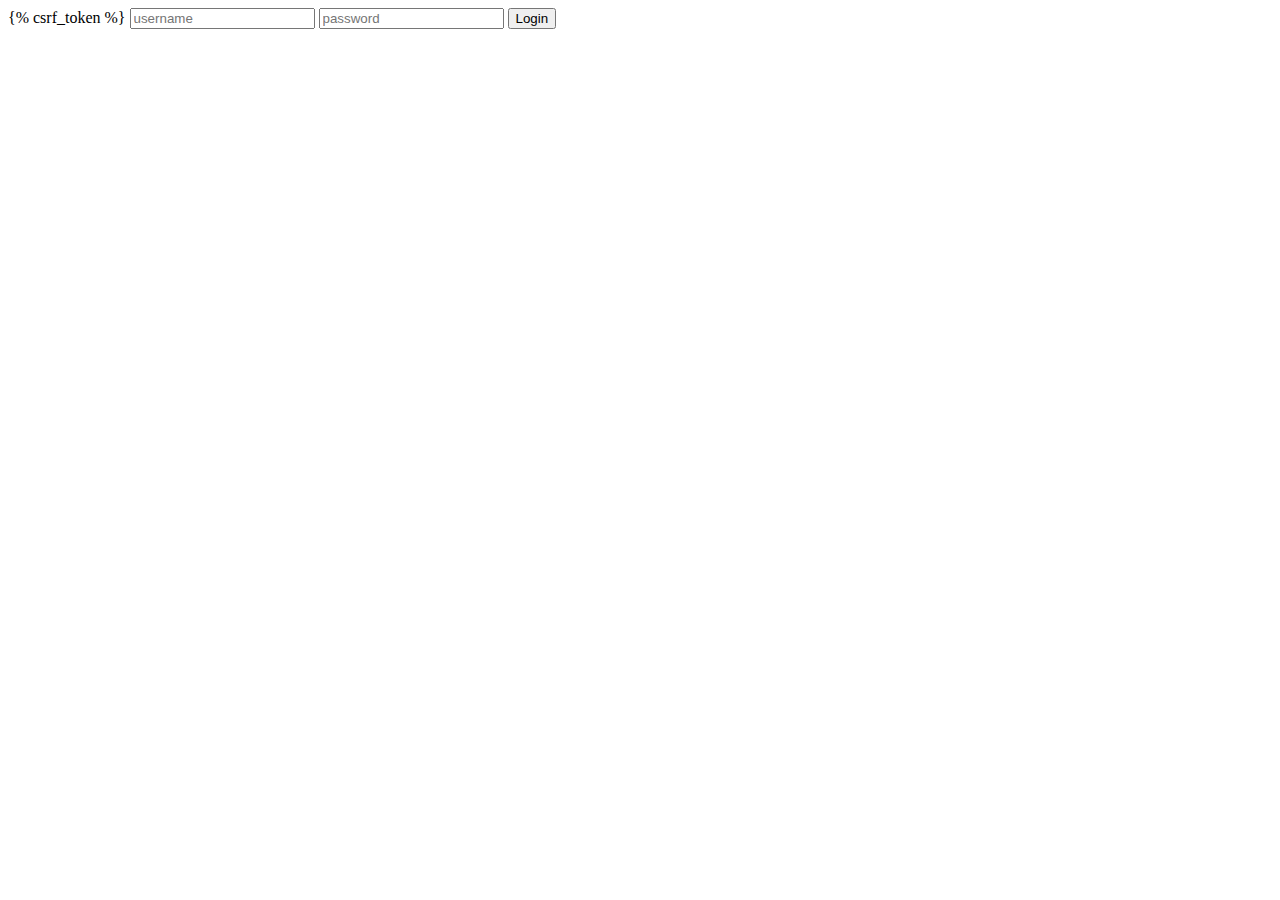
<file: templates/signup.html>
<!DOCTYPE html>
<html lang="en">
<head>
    <meta charset="UTF-8">
    <meta http-equiv="X-UA-Compatible" content="IE=edge">
    <meta name="viewport" content="width=device-width, initial-scale=1.0">
    <title>Login</title>
</head>
<body>
  <form action="signup" method="post">
      {% csrf_token %}
      <input type="text" name="username" placeholder="username">
      <input type="password" name="password" placeholder="password">
      <input type="submit" value="Login">
  </form>  
</body>
</html>
</file>
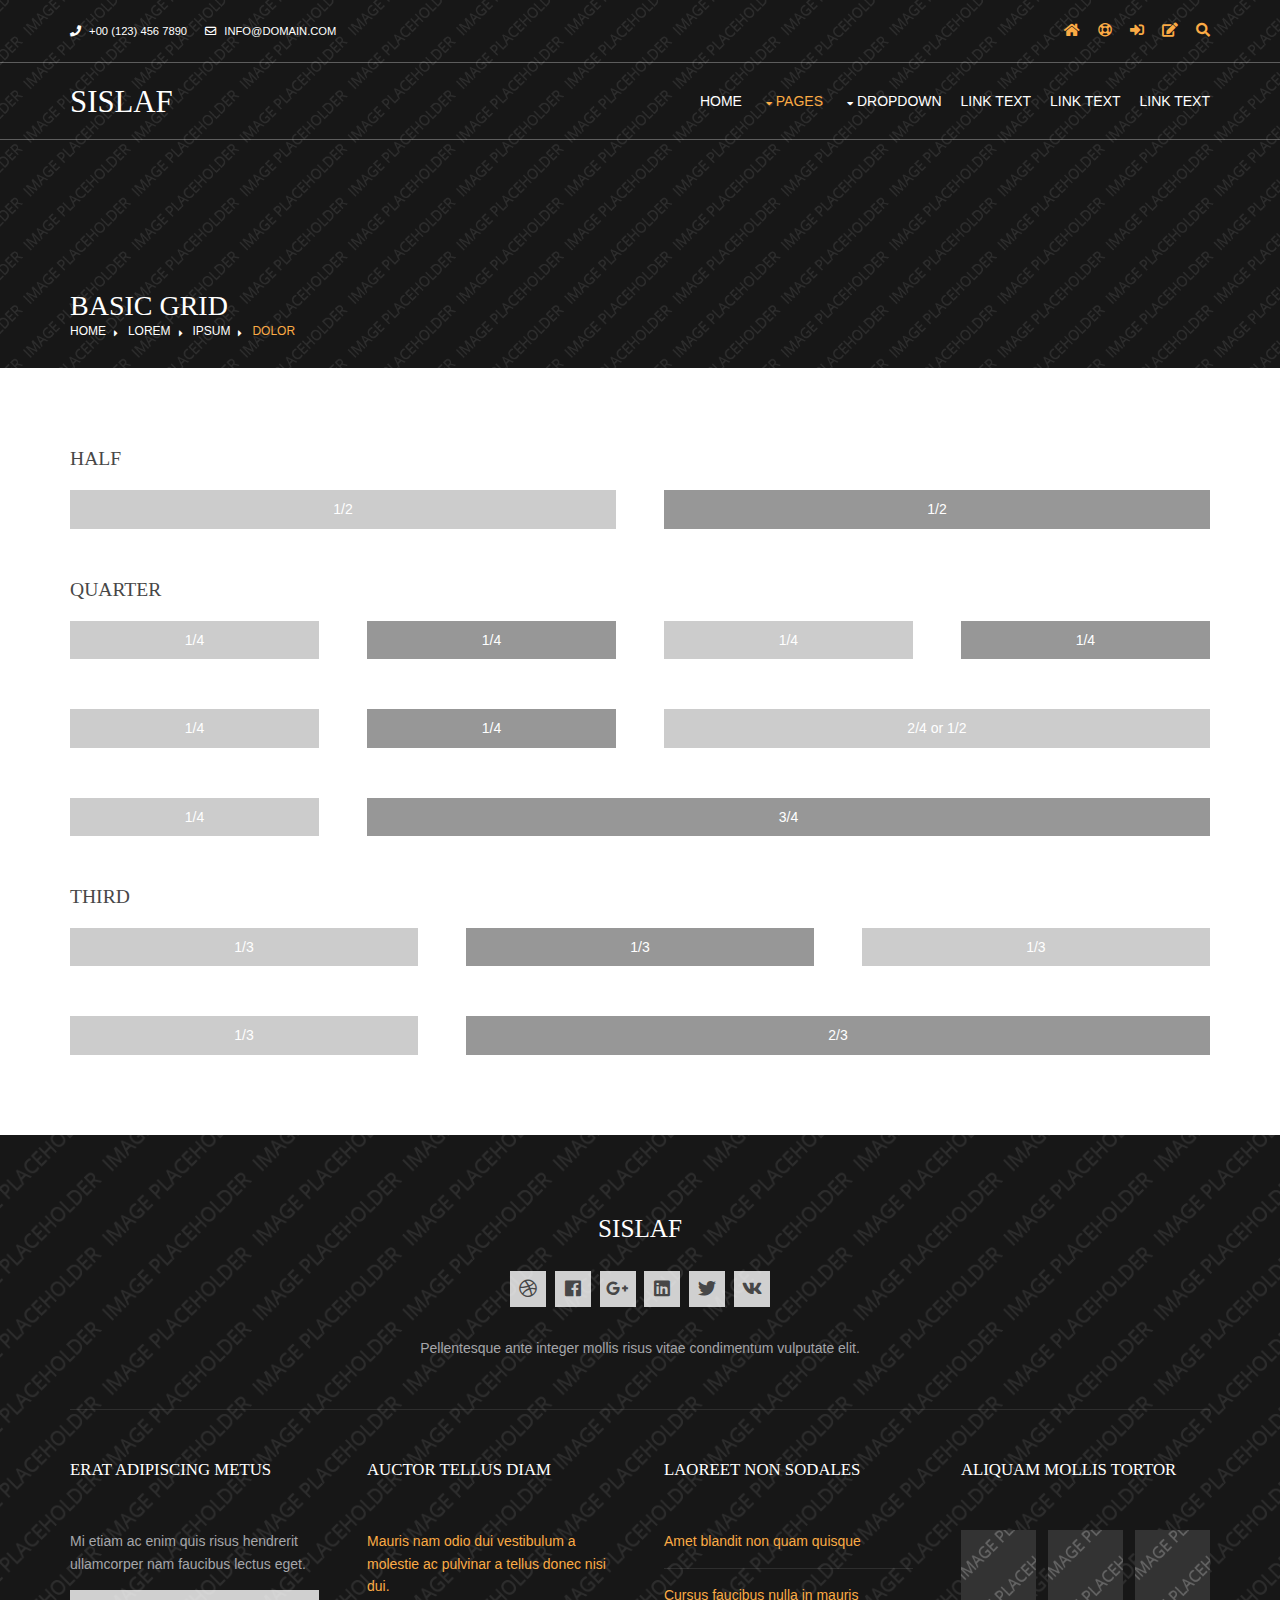
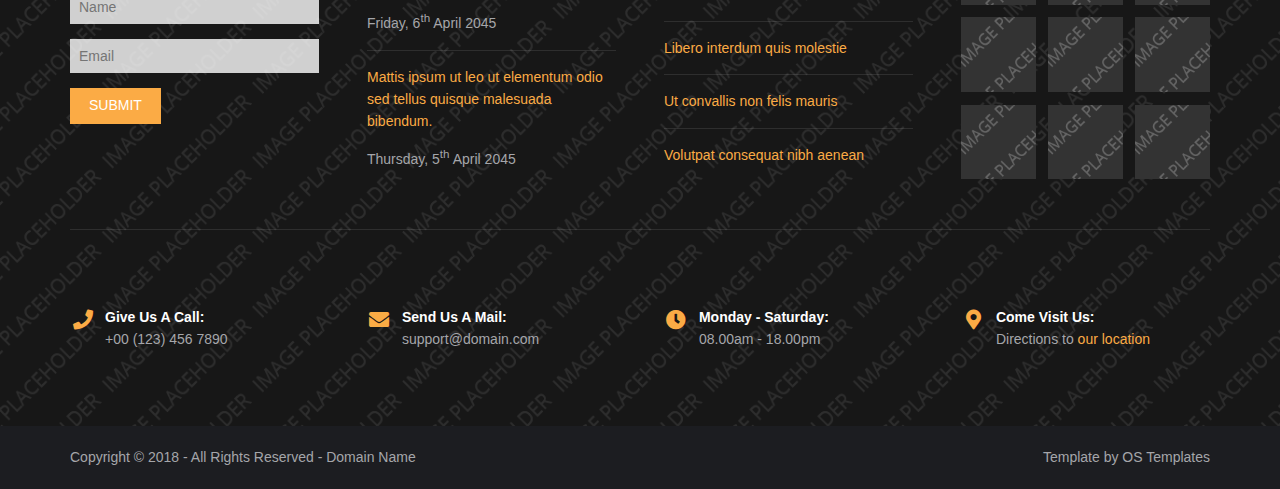
<file: assets/hm/pages/basic-grid.html>
<!DOCTYPE html>
<!--
Template Name: Sislaf
Author: <a href="https://www.os-templates.com/">OS Templates</a>
Author URI: https://www.os-templates.com/
Copyright: OS-Templates.com
Licence: Free to use under our free template licence terms
Licence URI: https://www.os-templates.com/template-terms
-->
<html lang="">
<!-- To declare your language - read more here: https://www.w3.org/International/questions/qa-html-language-declarations -->
<head>
<title>Sislaf | Pages | Basic Grid</title>
<meta charset="utf-8">
<meta name="viewport" content="width=device-width, initial-scale=1.0, maximum-scale=1.0, user-scalable=no">
<link href="../layout/styles/layout.css" rel="stylesheet" type="text/css" media="all">
<style type="text/css">
/* DEMO ONLY */
.container .demo{text-align:center;}
.container .demo div{padding:8px 0;}
.container .demo div:nth-child(odd){color:#FFFFFF; background:#CCCCCC;}
.container .demo div:nth-child(even){color:#FFFFFF; background:#979797;}
@media screen and (max-width:900px){.container .demo div{margin-bottom:0;}}
/* DEMO ONLY */
</style>
</head>
<body id="top">
<!-- ################################################################################################ -->
<!-- ################################################################################################ -->
<!-- ################################################################################################ -->
<!-- Top Background Image Wrapper -->
<div class="bgded overlay" style="background-image:url('../images/demo/backgrounds/01.png');"> 
  <!-- ################################################################################################ -->
  <div class="wrapper row0">
    <div id="topbar" class="hoc clear">
      <div class="fl_left"> 
        <!-- ################################################################################################ -->
        <ul class="nospace">
          <li><i class="fas fa-phone rgtspace-5"></i> +00 (123) 456 7890</li>
          <li><i class="far fa-envelope rgtspace-5"></i> info@domain.com</li>
        </ul>
        <!-- ################################################################################################ -->
      </div>
      <div class="fl_right"> 
        <!-- ################################################################################################ -->
        <ul class="nospace">
          <li><a href="../index.html"><i class="fas fa-home"></i></a></li>
          <li><a href="#" title="Help Centre"><i class="far fa-life-ring"></i></a></li>
          <li><a href="#" title="Login"><i class="fas fa-sign-in-alt"></i></a></li>
          <li><a href="#" title="Sign Up"><i class="fas fa-edit"></i></a></li>
          <li id="searchform">
            <div>
              <form action="#" method="post">
                <fieldset>
                  <legend>Quick Search:</legend>
                  <input type="text" placeholder="Enter search term&hellip;">
                  <button type="submit"><i class="fas fa-search"></i></button>
                </fieldset>
              </form>
            </div>
          </li>
        </ul>
        <!-- ################################################################################################ -->
      </div>
    </div>
  </div>
  <!-- ################################################################################################ -->
  <!-- ################################################################################################ -->
  <!-- ################################################################################################ -->
  <div class="wrapper row1">
    <header id="header" class="hoc clear">
      <div id="logo" class="fl_left"> 
        <!-- ################################################################################################ -->
        <h1><a href="../index.html">Sislaf</a></h1>
        <!-- ################################################################################################ -->
      </div>
      <nav id="mainav" class="fl_right"> 
        <!-- ################################################################################################ -->
        <ul class="clear">
          <li><a href="../index.html">Home</a></li>
          <li class="active"><a class="drop" href="#">Pages</a>
            <ul>
              <li><a href="gallery.html">Gallery</a></li>
              <li><a href="full-width.html">Full Width</a></li>
              <li><a href="sidebar-left.html">Sidebar Left</a></li>
              <li><a href="sidebar-right.html">Sidebar Right</a></li>
              <li class="active"><a href="basic-grid.html">Basic Grid</a></li>
              <li><a href="font-icons.html">Font Icons</a></li>
            </ul>
          </li>
          <li><a class="drop" href="#">Dropdown</a>
            <ul>
              <li><a href="#">Level 2</a></li>
              <li><a class="drop" href="#">Level 2 + Drop</a>
                <ul>
                  <li><a href="#">Level 3</a></li>
                  <li><a href="#">Level 3</a></li>
                  <li><a href="#">Level 3</a></li>
                </ul>
              </li>
              <li><a href="#">Level 2</a></li>
            </ul>
          </li>
          <li><a href="#">Link Text</a></li>
          <li><a href="#">Link Text</a></li>
          <li><a href="#">Link Text</a></li>
        </ul>
        <!-- ################################################################################################ -->
      </nav>
    </header>
  </div>
  <!-- ################################################################################################ -->
  <!-- ################################################################################################ -->
  <!-- ################################################################################################ -->
  <div id="breadcrumb" class="hoc clear"> 
    <!-- ################################################################################################ -->
    <h6 class="heading">Basic Grid</h6>
    <ul>
      <li><a href="#">Home</a></li>
      <li><a href="#">Lorem</a></li>
      <li><a href="#">Ipsum</a></li>
      <li><a href="#">Dolor</a></li>
    </ul>
    <!-- ################################################################################################ -->
  </div>
  <!-- ################################################################################################ -->
</div>
<!-- End Top Background Image Wrapper -->
<!-- ################################################################################################ -->
<!-- ################################################################################################ -->
<!-- ################################################################################################ -->
<div class="wrapper row3">
  <main class="hoc container clear"> 
    <!-- main body -->
    <!-- ################################################################################################ -->
    <div class="content"> 
      <!-- ################################################################################################ -->
      <h2>Half</h2>
      <!-- ################################################################################################ -->
      <div class="group btmspace-50 demo">
        <div class="one_half first">1/2</div>
        <div class="one_half">1/2</div>
      </div>
      <!-- ################################################################################################ -->
      <h2>Quarter</h2>
      <!-- ################################################################################################ -->
      <div class="group btmspace-50 demo">
        <div class="one_quarter first">1/4</div>
        <div class="one_quarter">1/4</div>
        <div class="one_quarter">1/4</div>
        <div class="one_quarter">1/4</div>
      </div>
      <div class="group btmspace-50 demo">
        <div class="one_quarter first">1/4</div>
        <div class="one_quarter">1/4</div>
        <div class="two_quarter">2/4 or 1/2</div>
      </div>
      <div class="group btmspace-50 demo">
        <div class="one_quarter first">1/4</div>
        <div class="three_quarter">3/4</div>
      </div>
      <!-- ################################################################################################ -->
      <h2>Third</h2>
      <!-- ################################################################################################ -->
      <div class="group btmspace-50 demo">
        <div class="one_third first">1/3</div>
        <div class="one_third">1/3</div>
        <div class="one_third">1/3</div>
      </div>
      <div class="group demo">
        <div class="one_third first">1/3</div>
        <div class="two_third">2/3</div>
      </div>
      <!-- ################################################################################################ -->
    </div>
    <!-- ################################################################################################ -->
    <!-- / main body -->
    <div class="clear"></div>
  </main>
</div>
<!-- ################################################################################################ -->
<!-- ################################################################################################ -->
<!-- ################################################################################################ -->
<div class="bgded overlay row4" style="background-image:url('../images/demo/backgrounds/05.png');">
  <footer id="footer" class="hoc clear"> 
    <!-- ################################################################################################ -->
    <div class="center btmspace-50">
      <h6 class="heading">Sislaf</h6>
      <ul class="faico clear">
        <li><a class="faicon-dribble" href="#"><i class="fab fa-dribbble"></i></a></li>
        <li><a class="faicon-facebook" href="#"><i class="fab fa-facebook"></i></a></li>
        <li><a class="faicon-google-plus" href="#"><i class="fab fa-google-plus-g"></i></a></li>
        <li><a class="faicon-linkedin" href="#"><i class="fab fa-linkedin"></i></a></li>
        <li><a class="faicon-twitter" href="#"><i class="fab fa-twitter"></i></a></li>
        <li><a class="faicon-vk" href="#"><i class="fab fa-vk"></i></a></li>
      </ul>
      <p class="nospace">Pellentesque ante integer mollis risus vitae condimentum vulputate elit.</p>
    </div>
    <!-- ################################################################################################ -->
    <hr class="btmspace-50">
    <!-- ################################################################################################ -->
    <div class="group btmspace-50">
      <div class="one_quarter first">
        <h6 class="heading">Erat adipiscing metus</h6>
        <p class="nospace btmspace-15">Mi etiam ac enim quis risus hendrerit ullamcorper nam faucibus lectus eget.</p>
        <form method="post" action="#">
          <fieldset>
            <legend>Newsletter:</legend>
            <input class="btmspace-15" type="text" value="" placeholder="Name">
            <input class="btmspace-15" type="text" value="" placeholder="Email">
            <button type="submit" value="submit">Submit</button>
          </fieldset>
        </form>
      </div>
      <div class="one_quarter">
        <h6 class="heading">Auctor tellus diam</h6>
        <ul class="nospace linklist">
          <li>
            <article>
              <p class="nospace btmspace-10"><a href="#">Mauris nam odio dui vestibulum a molestie ac pulvinar a tellus donec nisi dui.</a></p>
              <time class="block font-xs" datetime="2045-04-06">Friday, 6<sup>th</sup> April 2045</time>
            </article>
          </li>
          <li>
            <article>
              <p class="nospace btmspace-10"><a href="#">Mattis ipsum ut leo ut elementum odio sed tellus quisque malesuada bibendum.</a></p>
              <time class="block font-xs" datetime="2045-04-05">Thursday, 5<sup>th</sup> April 2045</time>
            </article>
          </li>
        </ul>
      </div>
      <div class="one_quarter">
        <h6 class="heading">Laoreet non sodales</h6>
        <ul class="nospace linklist">
          <li><a href="#">Amet blandit non quam quisque</a></li>
          <li><a href="#">Cursus faucibus nulla in mauris</a></li>
          <li><a href="#">Libero interdum quis molestie</a></li>
          <li><a href="#">Ut convallis non felis mauris</a></li>
          <li><a href="#">Volutpat consequat nibh aenean</a></li>
        </ul>
      </div>
      <div class="one_quarter">
        <h6 class="heading">Aliquam mollis tortor</h6>
        <ul class="nospace clear latestimg">
          <li><a class="imgover" href="#"><img src="../images/demo/100x100.png" alt=""></a></li>
          <li><a class="imgover" href="#"><img src="../images/demo/100x100.png" alt=""></a></li>
          <li><a class="imgover" href="#"><img src="../images/demo/100x100.png" alt=""></a></li>
          <li><a class="imgover" href="#"><img src="../images/demo/100x100.png" alt=""></a></li>
          <li><a class="imgover" href="#"><img src="../images/demo/100x100.png" alt=""></a></li>
          <li><a class="imgover" href="#"><img src="../images/demo/100x100.png" alt=""></a></li>
          <li><a class="imgover" href="#"><img src="../images/demo/100x100.png" alt=""></a></li>
          <li><a class="imgover" href="#"><img src="../images/demo/100x100.png" alt=""></a></li>
          <li><a class="imgover" href="#"><img src="../images/demo/100x100.png" alt=""></a></li>
        </ul>
      </div>
      <!-- ################################################################################################ -->
    </div>
    <div id="ctdetails" class="clear">
      <ul class="nospace clear">
        <li class="one_quarter first">
          <div class="block clear"><a href="#"><i class="fas fa-phone"></i></a> <span><strong>Give us a call:</strong> +00 (123) 456 7890</span></div>
        </li>
        <li class="one_quarter">
          <div class="block clear"><a href="#"><i class="fas fa-envelope"></i></a> <span><strong>Send us a mail:</strong> support@domain.com</span></div>
        </li>
        <li class="one_quarter">
          <div class="block clear"><a href="#"><i class="fas fa-clock"></i></a> <span><strong> Monday - Saturday:</strong> 08.00am - 18.00pm</span></div>
        </li>
        <li class="one_quarter">
          <div class="block clear"><a href="#"><i class="fas fa-map-marker-alt"></i></a> <span><strong>Come visit us:</strong> Directions to <a href="#">our location</a></span></div>
        </li>
      </ul>
    </div>
    <!-- ################################################################################################ -->
  </footer>
</div>
<!-- ################################################################################################ -->
<!-- ################################################################################################ -->
<!-- ################################################################################################ -->
<div class="wrapper row5">
  <div id="copyright" class="hoc clear"> 
    <!-- ################################################################################################ -->
    <p class="fl_left">Copyright &copy; 2018 - All Rights Reserved - <a href="#">Domain Name</a></p>
    <p class="fl_right">Template by <a target="_blank" href="https://www.os-templates.com/" title="Free Website Templates">OS Templates</a></p>
    <!-- ################################################################################################ -->
  </div>
</div>
<!-- ################################################################################################ -->
<!-- ################################################################################################ -->
<!-- ################################################################################################ -->
<a id="backtotop" href="#top"><i class="fas fa-chevron-up"></i></a>
<!-- JAVASCRIPTS -->
<script src="../layout/scripts/jquery.min.js"></script>
<script src="../layout/scripts/jquery.backtotop.js"></script>
<script src="../layout/scripts/jquery.mobilemenu.js"></script>
</body>
</html>
</file>
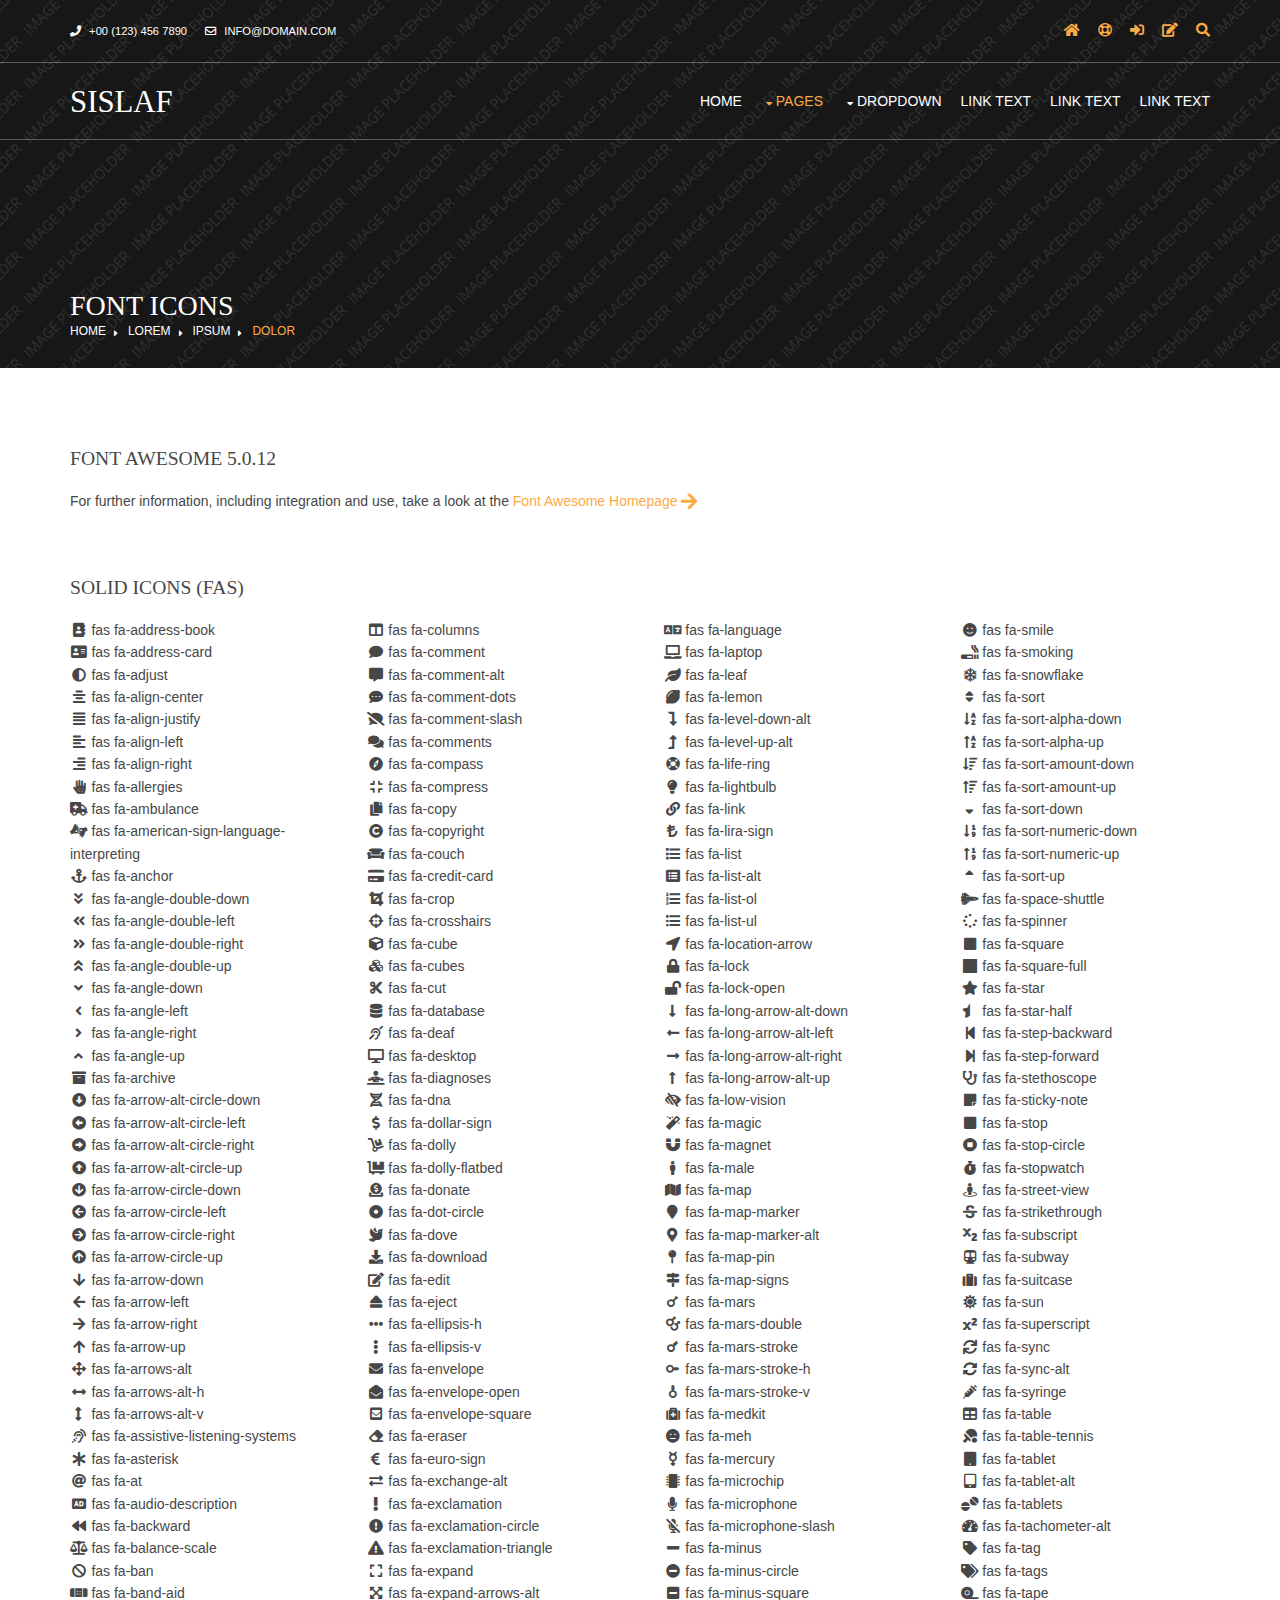
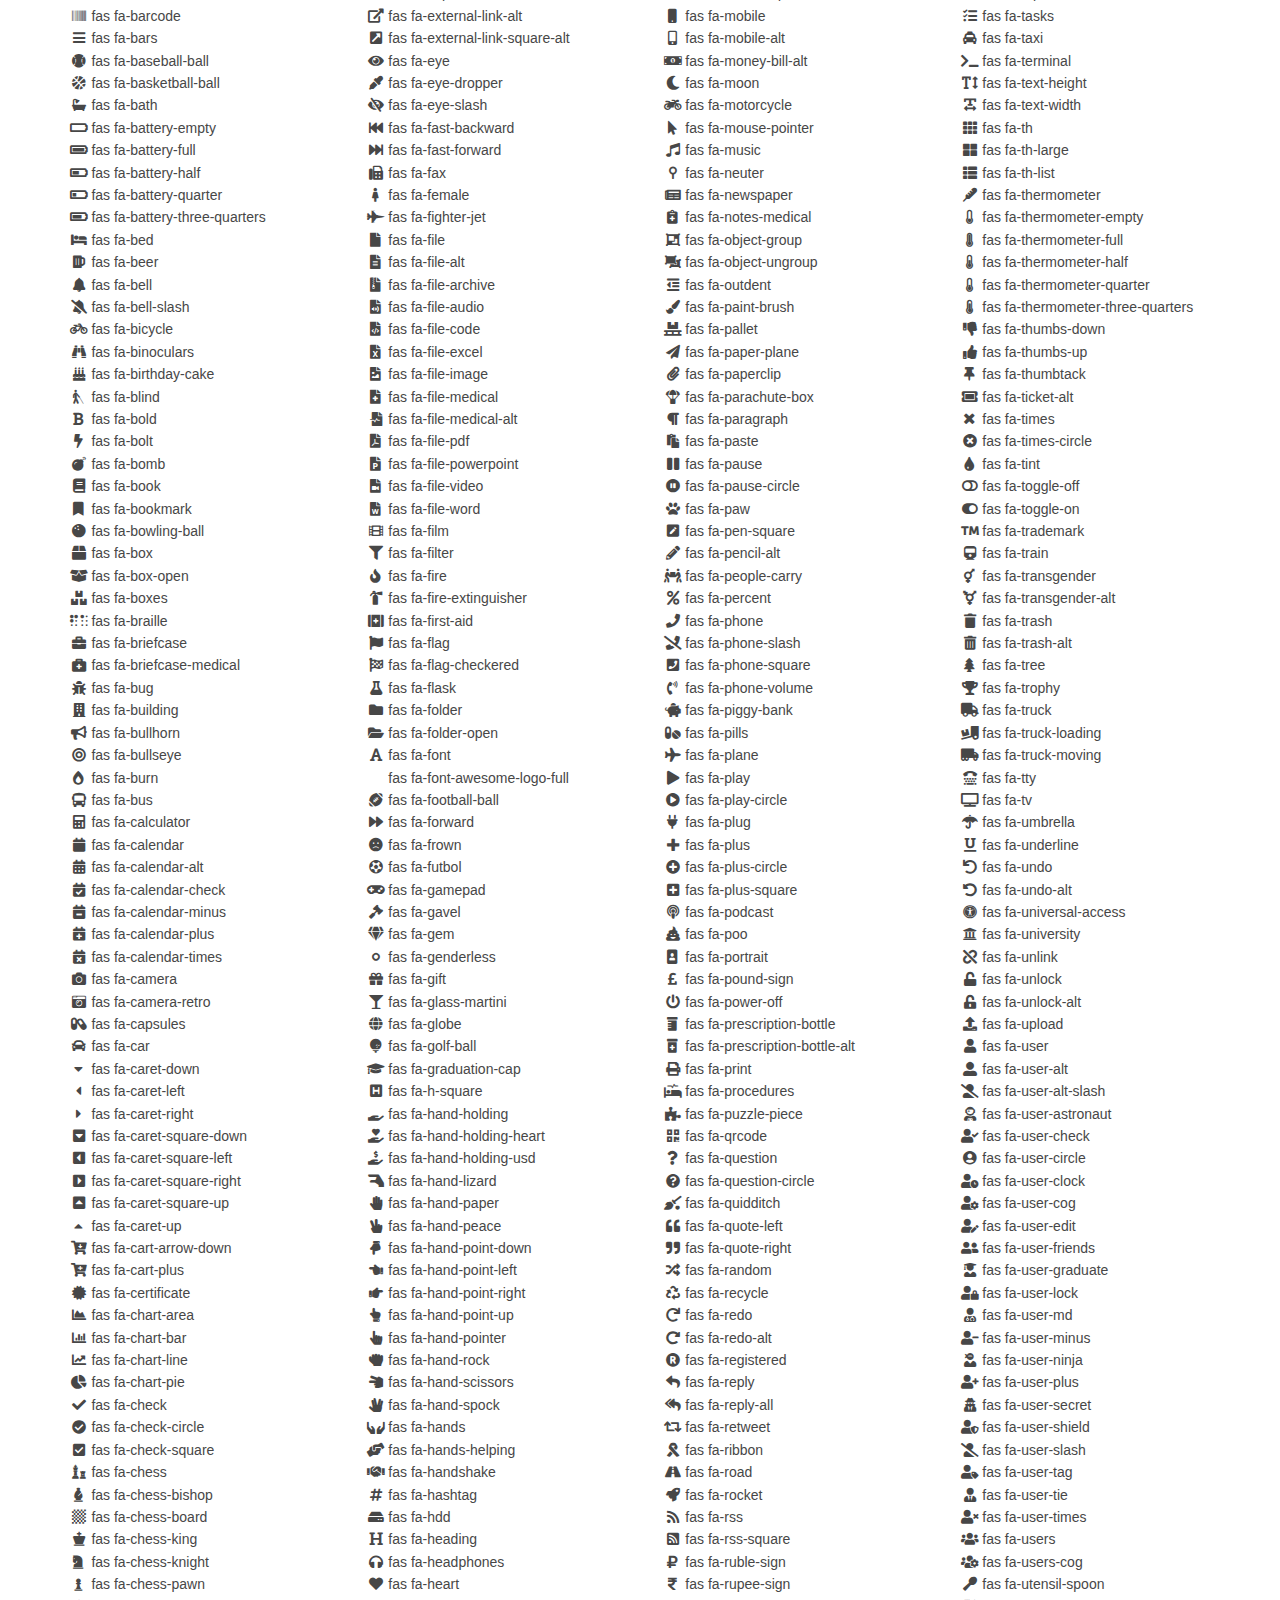
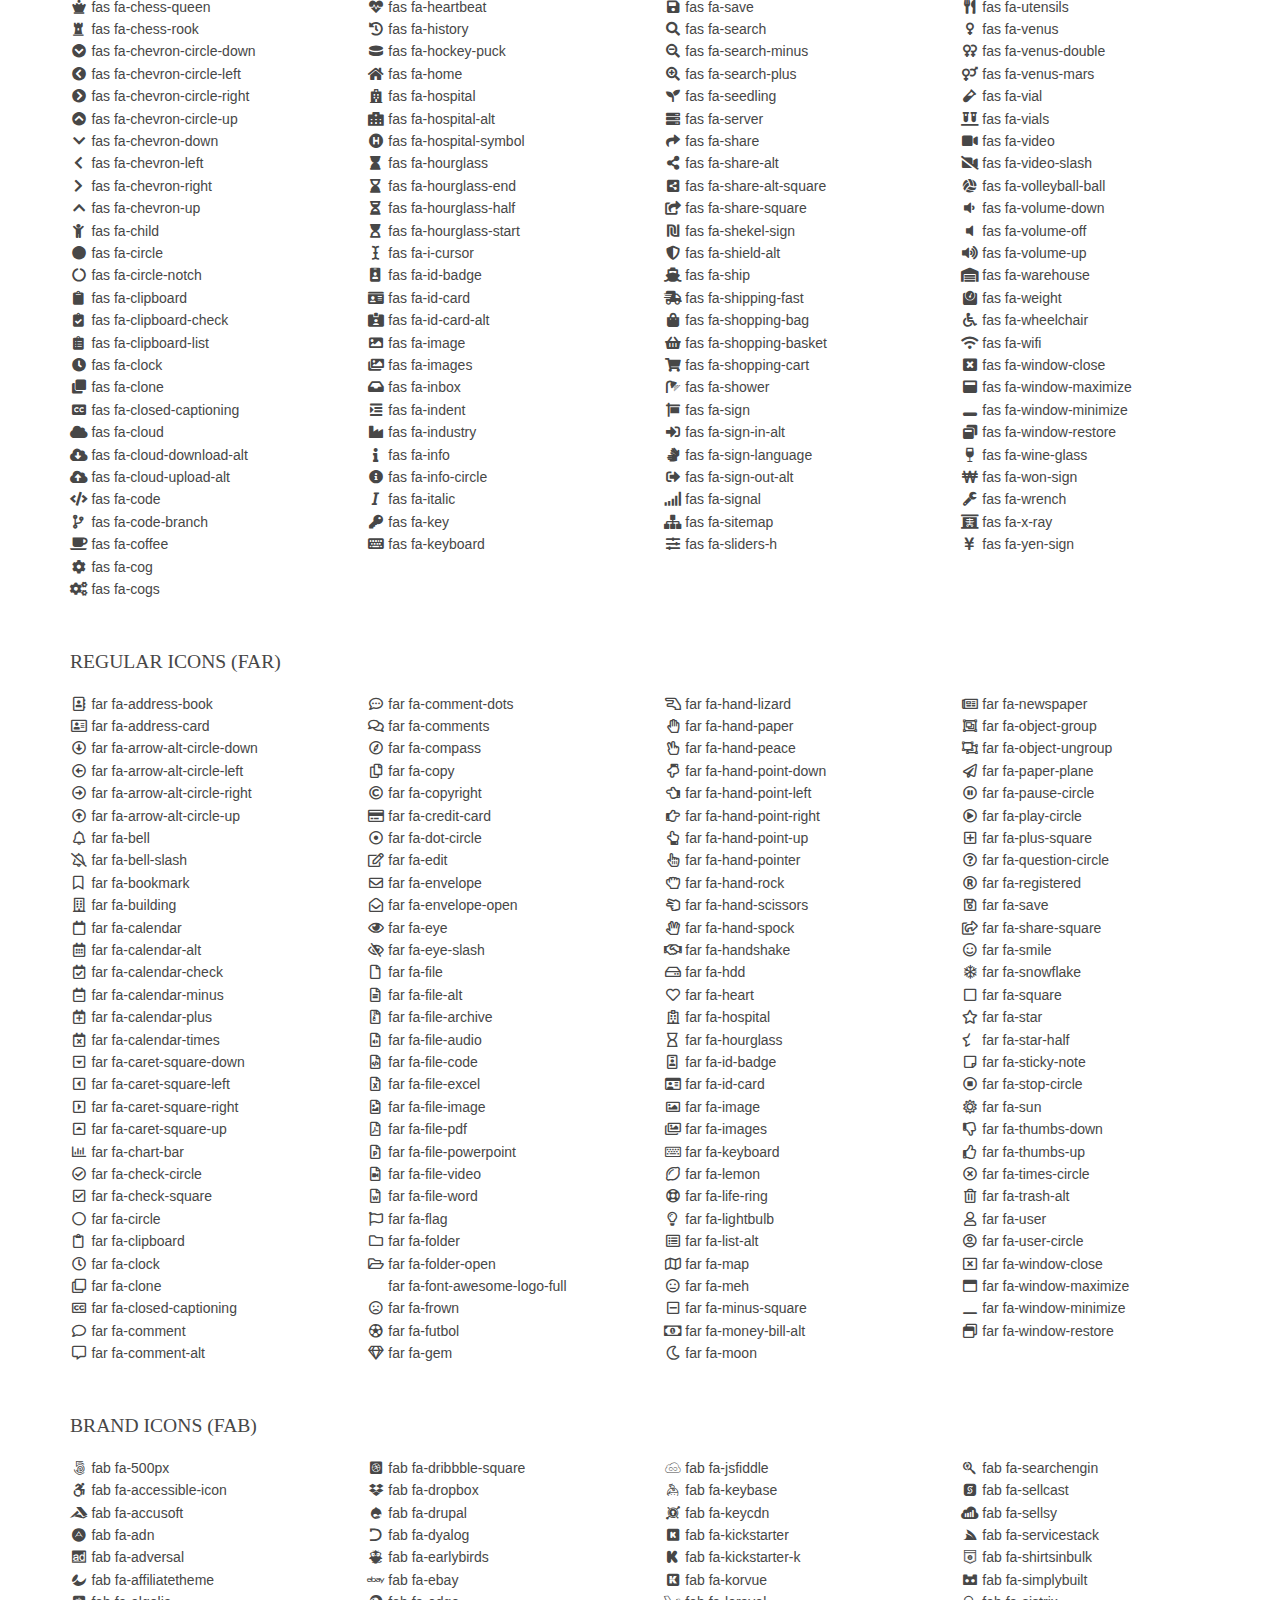
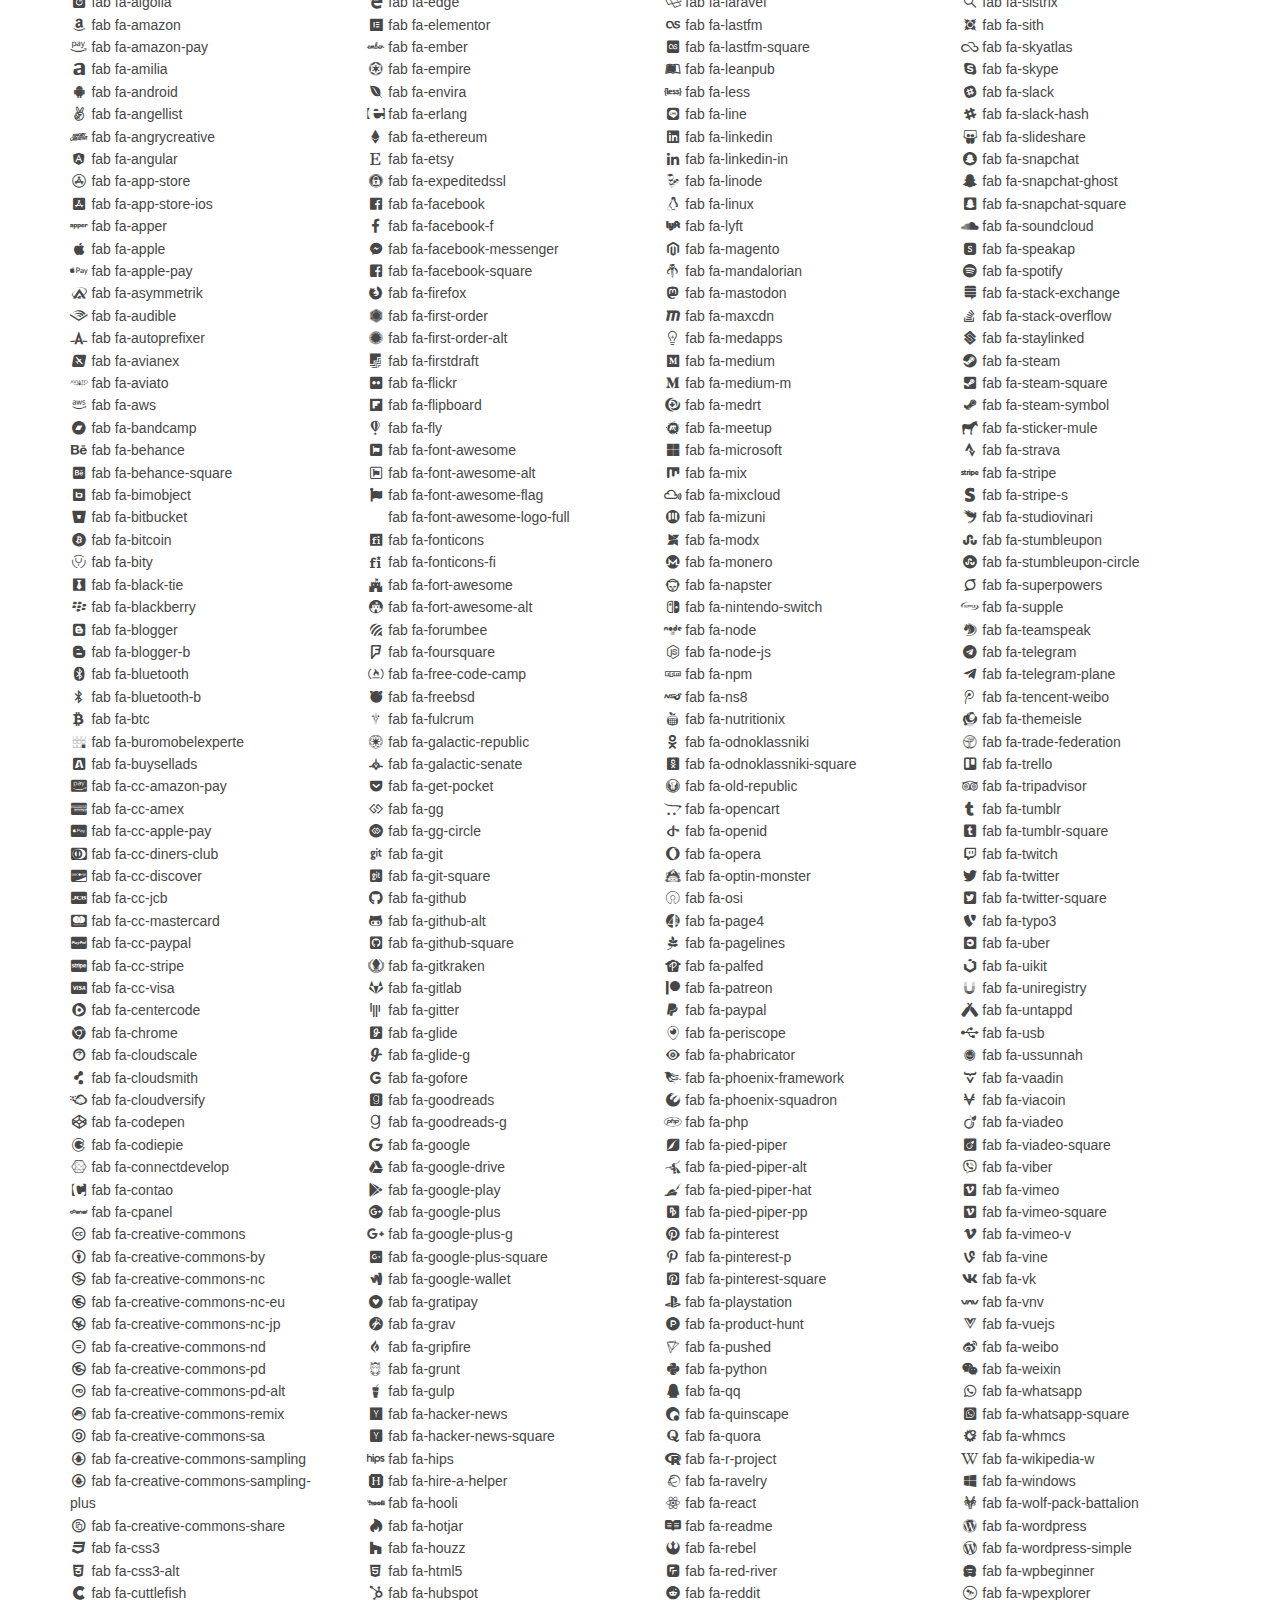
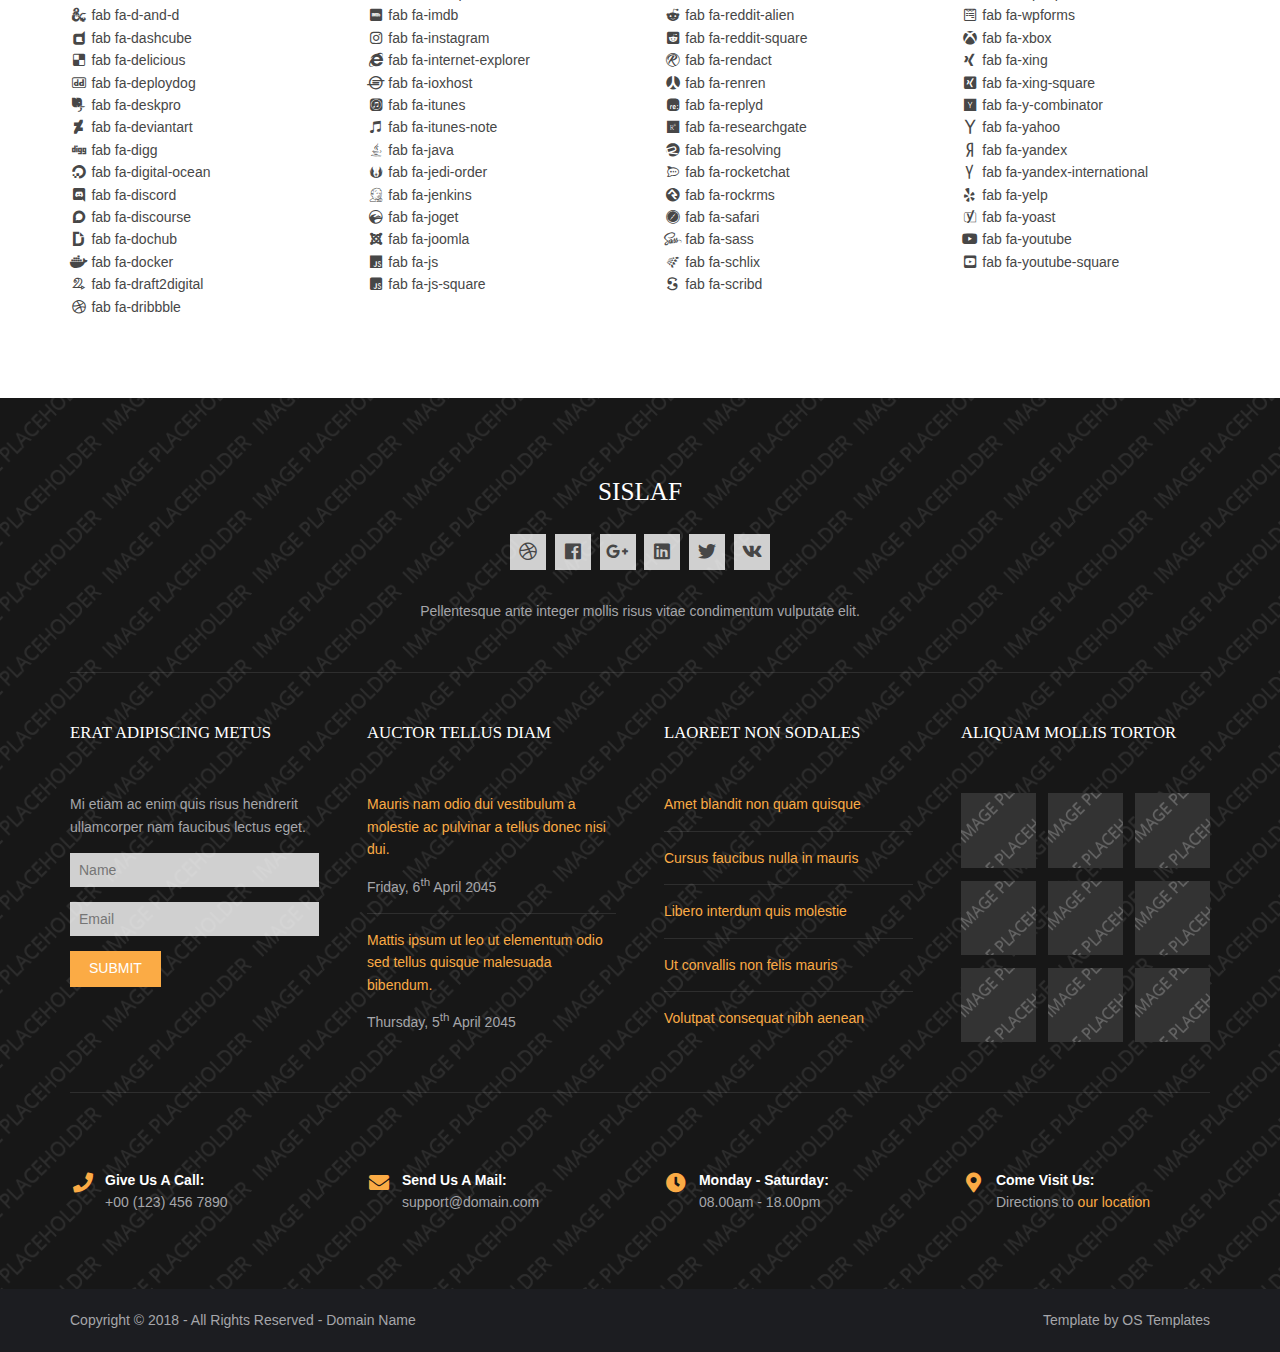
<file: assets/hm/pages/font-icons.html>
<!DOCTYPE html>
<!--
Template Name: Sislaf
Author: <a href="https://www.os-templates.com/">OS Templates</a>
Author URI: https://www.os-templates.com/
Copyright: OS-Templates.com
Licence: Free to use under our free template licence terms
Licence URI: https://www.os-templates.com/template-terms
-->
<html lang="">
<!-- To declare your language - read more here: https://www.w3.org/International/questions/qa-html-language-declarations -->
<head>
<title>Sislaf | Pages | Font Icons</title>
<meta charset="utf-8">
<meta name="viewport" content="width=device-width, initial-scale=1.0, maximum-scale=1.0, user-scalable=no">
<link href="../layout/styles/layout.css" rel="stylesheet" type="text/css" media="all">
</head>
<body id="top">
<!-- ################################################################################################ -->
<!-- ################################################################################################ -->
<!-- ################################################################################################ -->
<!-- Top Background Image Wrapper -->
<div class="bgded overlay" style="background-image:url('../images/demo/backgrounds/01.png');"> 
  <!-- ################################################################################################ -->
  <div class="wrapper row0">
    <div id="topbar" class="hoc clear">
      <div class="fl_left"> 
        <!-- ################################################################################################ -->
        <ul class="nospace">
          <li><i class="fas fa-phone rgtspace-5"></i> +00 (123) 456 7890</li>
          <li><i class="far fa-envelope rgtspace-5"></i> info@domain.com</li>
        </ul>
        <!-- ################################################################################################ -->
      </div>
      <div class="fl_right"> 
        <!-- ################################################################################################ -->
        <ul class="nospace">
          <li><a href="../index.html"><i class="fas fa-home"></i></a></li>
          <li><a href="#" title="Help Centre"><i class="far fa-life-ring"></i></a></li>
          <li><a href="#" title="Login"><i class="fas fa-sign-in-alt"></i></a></li>
          <li><a href="#" title="Sign Up"><i class="fas fa-edit"></i></a></li>
          <li id="searchform">
            <div>
              <form action="#" method="post">
                <fieldset>
                  <legend>Quick Search:</legend>
                  <input type="text" placeholder="Enter search term&hellip;">
                  <button type="submit"><i class="fas fa-search"></i></button>
                </fieldset>
              </form>
            </div>
          </li>
        </ul>
        <!-- ################################################################################################ -->
      </div>
    </div>
  </div>
  <!-- ################################################################################################ -->
  <!-- ################################################################################################ -->
  <!-- ################################################################################################ -->
  <div class="wrapper row1">
    <header id="header" class="hoc clear">
      <div id="logo" class="fl_left"> 
        <!-- ################################################################################################ -->
        <h1><a href="../index.html">Sislaf</a></h1>
        <!-- ################################################################################################ -->
      </div>
      <nav id="mainav" class="fl_right"> 
        <!-- ################################################################################################ -->
        <ul class="clear">
          <li><a href="../index.html">Home</a></li>
          <li class="active"><a class="drop" href="#">Pages</a>
            <ul>
              <li><a href="gallery.html">Gallery</a></li>
              <li><a href="full-width.html">Full Width</a></li>
              <li><a href="sidebar-left.html">Sidebar Left</a></li>
              <li><a href="sidebar-right.html">Sidebar Right</a></li>
              <li><a href="basic-grid.html">Basic Grid</a></li>
              <li class="active"><a href="font-icons.html">Font Icons</a></li>
            </ul>
          </li>
          <li><a class="drop" href="#">Dropdown</a>
            <ul>
              <li><a href="#">Level 2</a></li>
              <li><a class="drop" href="#">Level 2 + Drop</a>
                <ul>
                  <li><a href="#">Level 3</a></li>
                  <li><a href="#">Level 3</a></li>
                  <li><a href="#">Level 3</a></li>
                </ul>
              </li>
              <li><a href="#">Level 2</a></li>
            </ul>
          </li>
          <li><a href="#">Link Text</a></li>
          <li><a href="#">Link Text</a></li>
          <li><a href="#">Link Text</a></li>
        </ul>
        <!-- ################################################################################################ -->
      </nav>
    </header>
  </div>
  <!-- ################################################################################################ -->
  <!-- ################################################################################################ -->
  <!-- ################################################################################################ -->
  <div id="breadcrumb" class="hoc clear"> 
    <!-- ################################################################################################ -->
    <h6 class="heading">Font Icons</h6>
    <ul>
      <li><a href="#">Home</a></li>
      <li><a href="#">Lorem</a></li>
      <li><a href="#">Ipsum</a></li>
      <li><a href="#">Dolor</a></li>
    </ul>
    <!-- ################################################################################################ -->
  </div>
  <!-- ################################################################################################ -->
</div>
<!-- End Top Background Image Wrapper -->
<!-- ################################################################################################ -->
<!-- ################################################################################################ -->
<!-- ################################################################################################ -->
<div class="wrapper row3">
  <main class="hoc container clear"> 
    <!-- main body -->
    <!-- ################################################################################################ -->
    <div class="content"> 
      <!-- ################################################################################################ -->
      <div class="clear btmspace-50">
        <h2>Font Awesome 5.0.12</h2>
        <p class="clear">For further information, including integration and use, take a look at the <a target="_blank" rel="nofollow noopener" href="https://fontawesome.com/">Font Awesome Homepage <i class="fas fa-arrow-right fa-lg"></i></a></p>
      </div>
      <!-- ################################################################################################ -->
      <!-- ################################################################################################ -->
      <!-- ################################################################################################ -->
      <div class="clear btmspace-50">
        <h2>Solid Icons (fas)</h2>
        <div class="one_quarter first">
          <ul class="nospace">
            <li><i class="fa-address-book fa-fw fas"></i> fas fa-address-book</li>
            <li><i class="fa-address-card fa-fw fas"></i> fas fa-address-card</li>
            <li><i class="fa-adjust fa-fw fas"></i> fas fa-adjust</li>
            <li><i class="fa-align-center fa-fw fas"></i> fas fa-align-center</li>
            <li><i class="fa-align-justify fa-fw fas"></i> fas fa-align-justify</li>
            <li><i class="fa-align-left fa-fw fas"></i> fas fa-align-left</li>
            <li><i class="fa-align-right fa-fw fas"></i> fas fa-align-right</li>
            <li><i class="fa-allergies fa-fw fas"></i> fas fa-allergies</li>
            <li><i class="fa-ambulance fa-fw fas"></i> fas fa-ambulance</li>
            <li><i class="fa-american-sign-language-interpreting fa-fw fas"></i> fas fa-american-sign-language-interpreting</li>
            <li><i class="fa-anchor fa-fw fas"></i> fas fa-anchor</li>
            <li><i class="fa-angle-double-down fa-fw fas"></i> fas fa-angle-double-down</li>
            <li><i class="fa-angle-double-left fa-fw fas"></i> fas fa-angle-double-left</li>
            <li><i class="fa-angle-double-right fa-fw fas"></i> fas fa-angle-double-right</li>
            <li><i class="fa-angle-double-up fa-fw fas"></i> fas fa-angle-double-up</li>
            <li><i class="fa-angle-down fa-fw fas"></i> fas fa-angle-down</li>
            <li><i class="fa-angle-left fa-fw fas"></i> fas fa-angle-left</li>
            <li><i class="fa-angle-right fa-fw fas"></i> fas fa-angle-right</li>
            <li><i class="fa-angle-up fa-fw fas"></i> fas fa-angle-up</li>
            <li><i class="fa-archive fa-fw fas"></i> fas fa-archive</li>
            <li><i class="fa-arrow-alt-circle-down fa-fw fas"></i> fas fa-arrow-alt-circle-down</li>
            <li><i class="fa-arrow-alt-circle-left fa-fw fas"></i> fas fa-arrow-alt-circle-left</li>
            <li><i class="fa-arrow-alt-circle-right fa-fw fas"></i> fas fa-arrow-alt-circle-right</li>
            <li><i class="fa-arrow-alt-circle-up fa-fw fas"></i> fas fa-arrow-alt-circle-up</li>
            <li><i class="fa-arrow-circle-down fa-fw fas"></i> fas fa-arrow-circle-down</li>
            <li><i class="fa-arrow-circle-left fa-fw fas"></i> fas fa-arrow-circle-left</li>
            <li><i class="fa-arrow-circle-right fa-fw fas"></i> fas fa-arrow-circle-right</li>
            <li><i class="fa-arrow-circle-up fa-fw fas"></i> fas fa-arrow-circle-up</li>
            <li><i class="fa-arrow-down fa-fw fas"></i> fas fa-arrow-down</li>
            <li><i class="fa-arrow-left fa-fw fas"></i> fas fa-arrow-left</li>
            <li><i class="fa-arrow-right fa-fw fas"></i> fas fa-arrow-right</li>
            <li><i class="fa-arrow-up fa-fw fas"></i> fas fa-arrow-up</li>
            <li><i class="fa-arrows-alt fa-fw fas"></i> fas fa-arrows-alt</li>
            <li><i class="fa-arrows-alt-h fa-fw fas"></i> fas fa-arrows-alt-h</li>
            <li><i class="fa-arrows-alt-v fa-fw fas"></i> fas fa-arrows-alt-v</li>
            <li><i class="fa-assistive-listening-systems fa-fw fas"></i> fas fa-assistive-listening-systems</li>
            <li><i class="fa-asterisk fa-fw fas"></i> fas fa-asterisk</li>
            <li><i class="fa-at fa-fw fas"></i> fas fa-at</li>
            <li><i class="fa-audio-description fa-fw fas"></i> fas fa-audio-description</li>
            <li><i class="fa-backward fa-fw fas"></i> fas fa-backward</li>
            <li><i class="fa-balance-scale fa-fw fas"></i> fas fa-balance-scale</li>
            <li><i class="fa-ban fa-fw fas"></i> fas fa-ban</li>
            <li><i class="fa-band-aid fa-fw fas"></i> fas fa-band-aid</li>
            <li><i class="fa-barcode fa-fw fas"></i> fas fa-barcode</li>
            <li><i class="fa-bars fa-fw fas"></i> fas fa-bars</li>
            <li><i class="fa-baseball-ball fa-fw fas"></i> fas fa-baseball-ball</li>
            <li><i class="fa-basketball-ball fa-fw fas"></i> fas fa-basketball-ball</li>
            <li><i class="fa-bath fa-fw fas"></i> fas fa-bath</li>
            <li><i class="fa-battery-empty fa-fw fas"></i> fas fa-battery-empty</li>
            <li><i class="fa-battery-full fa-fw fas"></i> fas fa-battery-full</li>
            <li><i class="fa-battery-half fa-fw fas"></i> fas fa-battery-half</li>
            <li><i class="fa-battery-quarter fa-fw fas"></i> fas fa-battery-quarter</li>
            <li><i class="fa-battery-three-quarters fa-fw fas"></i> fas fa-battery-three-quarters</li>
            <li><i class="fa-bed fa-fw fas"></i> fas fa-bed</li>
            <li><i class="fa-beer fa-fw fas"></i> fas fa-beer</li>
            <li><i class="fa-bell fa-fw fas"></i> fas fa-bell</li>
            <li><i class="fa-bell-slash fa-fw fas"></i> fas fa-bell-slash</li>
            <li><i class="fa-bicycle fa-fw fas"></i> fas fa-bicycle</li>
            <li><i class="fa-binoculars fa-fw fas"></i> fas fa-binoculars</li>
            <li><i class="fa-birthday-cake fa-fw fas"></i> fas fa-birthday-cake</li>
            <li><i class="fa-blind fa-fw fas"></i> fas fa-blind</li>
            <li><i class="fa-bold fa-fw fas"></i> fas fa-bold</li>
            <li><i class="fa-bolt fa-fw fas"></i> fas fa-bolt</li>
            <li><i class="fa-bomb fa-fw fas"></i> fas fa-bomb</li>
            <li><i class="fa-book fa-fw fas"></i> fas fa-book</li>
            <li><i class="fa-bookmark fa-fw fas"></i> fas fa-bookmark</li>
            <li><i class="fa-bowling-ball fa-fw fas"></i> fas fa-bowling-ball</li>
            <li><i class="fa-box fa-fw fas"></i> fas fa-box</li>
            <li><i class="fa-box-open fa-fw fas"></i> fas fa-box-open</li>
            <li><i class="fa-boxes fa-fw fas"></i> fas fa-boxes</li>
            <li><i class="fa-braille fa-fw fas"></i> fas fa-braille</li>
            <li><i class="fa-briefcase fa-fw fas"></i> fas fa-briefcase</li>
            <li><i class="fa-briefcase-medical fa-fw fas"></i> fas fa-briefcase-medical</li>
            <li><i class="fa-bug fa-fw fas"></i> fas fa-bug</li>
            <li><i class="fa-building fa-fw fas"></i> fas fa-building</li>
            <li><i class="fa-bullhorn fa-fw fas"></i> fas fa-bullhorn</li>
            <li><i class="fa-bullseye fa-fw fas"></i> fas fa-bullseye</li>
            <li><i class="fa-burn fa-fw fas"></i> fas fa-burn</li>
            <li><i class="fa-bus fa-fw fas"></i> fas fa-bus</li>
            <li><i class="fa-calculator fa-fw fas"></i> fas fa-calculator</li>
            <li><i class="fa-calendar fa-fw fas"></i> fas fa-calendar</li>
            <li><i class="fa-calendar-alt fa-fw fas"></i> fas fa-calendar-alt</li>
            <li><i class="fa-calendar-check fa-fw fas"></i> fas fa-calendar-check</li>
            <li><i class="fa-calendar-minus fa-fw fas"></i> fas fa-calendar-minus</li>
            <li><i class="fa-calendar-plus fa-fw fas"></i> fas fa-calendar-plus</li>
            <li><i class="fa-calendar-times fa-fw fas"></i> fas fa-calendar-times</li>
            <li><i class="fa-camera fa-fw fas"></i> fas fa-camera</li>
            <li><i class="fa-camera-retro fa-fw fas"></i> fas fa-camera-retro</li>
            <li><i class="fa-capsules fa-fw fas"></i> fas fa-capsules</li>
            <li><i class="fa-car fa-fw fas"></i> fas fa-car</li>
            <li><i class="fa-caret-down fa-fw fas"></i> fas fa-caret-down</li>
            <li><i class="fa-caret-left fa-fw fas"></i> fas fa-caret-left</li>
            <li><i class="fa-caret-right fa-fw fas"></i> fas fa-caret-right</li>
            <li><i class="fa-caret-square-down fa-fw fas"></i> fas fa-caret-square-down</li>
            <li><i class="fa-caret-square-left fa-fw fas"></i> fas fa-caret-square-left</li>
            <li><i class="fa-caret-square-right fa-fw fas"></i> fas fa-caret-square-right</li>
            <li><i class="fa-caret-square-up fa-fw fas"></i> fas fa-caret-square-up</li>
            <li><i class="fa-caret-up fa-fw fas"></i> fas fa-caret-up</li>
            <li><i class="fa-cart-arrow-down fa-fw fas"></i> fas fa-cart-arrow-down</li>
            <li><i class="fa-cart-plus fa-fw fas"></i> fas fa-cart-plus</li>
            <li><i class="fa-certificate fa-fw fas"></i> fas fa-certificate</li>
            <li><i class="fa-chart-area fa-fw fas"></i> fas fa-chart-area</li>
            <li><i class="fa-chart-bar fa-fw fas"></i> fas fa-chart-bar</li>
            <li><i class="fa-chart-line fa-fw fas"></i> fas fa-chart-line</li>
            <li><i class="fa-chart-pie fa-fw fas"></i> fas fa-chart-pie</li>
            <li><i class="fa-check fa-fw fas"></i> fas fa-check</li>
            <li><i class="fa-check-circle fa-fw fas"></i> fas fa-check-circle</li>
            <li><i class="fa-check-square fa-fw fas"></i> fas fa-check-square</li>
            <li><i class="fa-chess fa-fw fas"></i> fas fa-chess</li>
            <li><i class="fa-chess-bishop fa-fw fas"></i> fas fa-chess-bishop</li>
            <li><i class="fa-chess-board fa-fw fas"></i> fas fa-chess-board</li>
            <li><i class="fa-chess-king fa-fw fas"></i> fas fa-chess-king</li>
            <li><i class="fa-chess-knight fa-fw fas"></i> fas fa-chess-knight</li>
            <li><i class="fa-chess-pawn fa-fw fas"></i> fas fa-chess-pawn</li>
            <li><i class="fa-chess-queen fa-fw fas"></i> fas fa-chess-queen</li>
            <li><i class="fa-chess-rook fa-fw fas"></i> fas fa-chess-rook</li>
            <li><i class="fa-chevron-circle-down fa-fw fas"></i> fas fa-chevron-circle-down</li>
            <li><i class="fa-chevron-circle-left fa-fw fas"></i> fas fa-chevron-circle-left</li>
            <li><i class="fa-chevron-circle-right fa-fw fas"></i> fas fa-chevron-circle-right</li>
            <li><i class="fa-chevron-circle-up fa-fw fas"></i> fas fa-chevron-circle-up</li>
            <li><i class="fa-chevron-down fa-fw fas"></i> fas fa-chevron-down</li>
            <li><i class="fa-chevron-left fa-fw fas"></i> fas fa-chevron-left</li>
            <li><i class="fa-chevron-right fa-fw fas"></i> fas fa-chevron-right</li>
            <li><i class="fa-chevron-up fa-fw fas"></i> fas fa-chevron-up</li>
            <li><i class="fa-child fa-fw fas"></i> fas fa-child</li>
            <li><i class="fa-circle fa-fw fas"></i> fas fa-circle</li>
            <li><i class="fa-circle-notch fa-fw fas"></i> fas fa-circle-notch</li>
            <li><i class="fa-clipboard fa-fw fas"></i> fas fa-clipboard</li>
            <li><i class="fa-clipboard-check fa-fw fas"></i> fas fa-clipboard-check</li>
            <li><i class="fa-clipboard-list fa-fw fas"></i> fas fa-clipboard-list</li>
            <li><i class="fa-clock fa-fw fas"></i> fas fa-clock</li>
            <li><i class="fa-clone fa-fw fas"></i> fas fa-clone</li>
            <li><i class="fa-closed-captioning fa-fw fas"></i> fas fa-closed-captioning</li>
            <li><i class="fa-cloud fa-fw fas"></i> fas fa-cloud</li>
            <li><i class="fa-cloud-download-alt fa-fw fas"></i> fas fa-cloud-download-alt</li>
            <li><i class="fa-cloud-upload-alt fa-fw fas"></i> fas fa-cloud-upload-alt</li>
            <li><i class="fa-code fa-fw fas"></i> fas fa-code</li>
            <li><i class="fa-code-branch fa-fw fas"></i> fas fa-code-branch</li>
            <li><i class="fa-coffee fa-fw fas"></i> fas fa-coffee</li>
            <li><i class="fa-cog fa-fw fas"></i> fas fa-cog</li>
            <li><i class="fa-cogs fa-fw fas"></i> fas fa-cogs</li>
          </ul>
        </div>
        <div class="one_quarter">
          <ul class="nospace">
            <li><i class="fa-columns fa-fw fas"></i> fas fa-columns</li>
            <li><i class="fa-comment fa-fw fas"></i> fas fa-comment</li>
            <li><i class="fa-comment-alt fa-fw fas"></i> fas fa-comment-alt</li>
            <li><i class="fa-comment-dots fa-fw fas"></i> fas fa-comment-dots</li>
            <li><i class="fa-comment-slash fa-fw fas"></i> fas fa-comment-slash</li>
            <li><i class="fa-comments fa-fw fas"></i> fas fa-comments</li>
            <li><i class="fa-compass fa-fw fas"></i> fas fa-compass</li>
            <li><i class="fa-compress fa-fw fas"></i> fas fa-compress</li>
            <li><i class="fa-copy fa-fw fas"></i> fas fa-copy</li>
            <li><i class="fa-copyright fa-fw fas"></i> fas fa-copyright</li>
            <li><i class="fa-couch fa-fw fas"></i> fas fa-couch</li>
            <li><i class="fa-credit-card fa-fw fas"></i> fas fa-credit-card</li>
            <li><i class="fa-crop fa-fw fas"></i> fas fa-crop</li>
            <li><i class="fa-crosshairs fa-fw fas"></i> fas fa-crosshairs</li>
            <li><i class="fa-cube fa-fw fas"></i> fas fa-cube</li>
            <li><i class="fa-cubes fa-fw fas"></i> fas fa-cubes</li>
            <li><i class="fa-cut fa-fw fas"></i> fas fa-cut</li>
            <li><i class="fa-database fa-fw fas"></i> fas fa-database</li>
            <li><i class="fa-deaf fa-fw fas"></i> fas fa-deaf</li>
            <li><i class="fa-desktop fa-fw fas"></i> fas fa-desktop</li>
            <li><i class="fa-diagnoses fa-fw fas"></i> fas fa-diagnoses</li>
            <li><i class="fa-dna fa-fw fas"></i> fas fa-dna</li>
            <li><i class="fa-dollar-sign fa-fw fas"></i> fas fa-dollar-sign</li>
            <li><i class="fa-dolly fa-fw fas"></i> fas fa-dolly</li>
            <li><i class="fa-dolly-flatbed fa-fw fas"></i> fas fa-dolly-flatbed</li>
            <li><i class="fa-donate fa-fw fas"></i> fas fa-donate</li>
            <li><i class="fa-dot-circle fa-fw fas"></i> fas fa-dot-circle</li>
            <li><i class="fa-dove fa-fw fas"></i> fas fa-dove</li>
            <li><i class="fa-download fa-fw fas"></i> fas fa-download</li>
            <li><i class="fa-edit fa-fw fas"></i> fas fa-edit</li>
            <li><i class="fa-eject fa-fw fas"></i> fas fa-eject</li>
            <li><i class="fa-ellipsis-h fa-fw fas"></i> fas fa-ellipsis-h</li>
            <li><i class="fa-ellipsis-v fa-fw fas"></i> fas fa-ellipsis-v</li>
            <li><i class="fa-envelope fa-fw fas"></i> fas fa-envelope</li>
            <li><i class="fa-envelope-open fa-fw fas"></i> fas fa-envelope-open</li>
            <li><i class="fa-envelope-square fa-fw fas"></i> fas fa-envelope-square</li>
            <li><i class="fa-eraser fa-fw fas"></i> fas fa-eraser</li>
            <li><i class="fa-euro-sign fa-fw fas"></i> fas fa-euro-sign</li>
            <li><i class="fa-exchange-alt fa-fw fas"></i> fas fa-exchange-alt</li>
            <li><i class="fa-exclamation fa-fw fas"></i> fas fa-exclamation</li>
            <li><i class="fa-exclamation-circle fa-fw fas"></i> fas fa-exclamation-circle</li>
            <li><i class="fa-exclamation-triangle fa-fw fas"></i> fas fa-exclamation-triangle</li>
            <li><i class="fa-expand fa-fw fas"></i> fas fa-expand</li>
            <li><i class="fa-expand-arrows-alt fa-fw fas"></i> fas fa-expand-arrows-alt</li>
            <li><i class="fa-external-link-alt fa-fw fas"></i> fas fa-external-link-alt</li>
            <li><i class="fa-external-link-square-alt fa-fw fas"></i> fas fa-external-link-square-alt</li>
            <li><i class="fa-eye fa-fw fas"></i> fas fa-eye</li>
            <li><i class="fa-eye-dropper fa-fw fas"></i> fas fa-eye-dropper</li>
            <li><i class="fa-eye-slash fa-fw fas"></i> fas fa-eye-slash</li>
            <li><i class="fa-fast-backward fa-fw fas"></i> fas fa-fast-backward</li>
            <li><i class="fa-fast-forward fa-fw fas"></i> fas fa-fast-forward</li>
            <li><i class="fa-fax fa-fw fas"></i> fas fa-fax</li>
            <li><i class="fa-female fa-fw fas"></i> fas fa-female</li>
            <li><i class="fa-fighter-jet fa-fw fas"></i> fas fa-fighter-jet</li>
            <li><i class="fa-file fa-fw fas"></i> fas fa-file</li>
            <li><i class="fa-file-alt fa-fw fas"></i> fas fa-file-alt</li>
            <li><i class="fa-file-archive fa-fw fas"></i> fas fa-file-archive</li>
            <li><i class="fa-file-audio fa-fw fas"></i> fas fa-file-audio</li>
            <li><i class="fa-file-code fa-fw fas"></i> fas fa-file-code</li>
            <li><i class="fa-file-excel fa-fw fas"></i> fas fa-file-excel</li>
            <li><i class="fa-file-image fa-fw fas"></i> fas fa-file-image</li>
            <li><i class="fa-file-medical fa-fw fas"></i> fas fa-file-medical</li>
            <li><i class="fa-file-medical-alt fa-fw fas"></i> fas fa-file-medical-alt</li>
            <li><i class="fa-file-pdf fa-fw fas"></i> fas fa-file-pdf</li>
            <li><i class="fa-file-powerpoint fa-fw fas"></i> fas fa-file-powerpoint</li>
            <li><i class="fa-file-video fa-fw fas"></i> fas fa-file-video</li>
            <li><i class="fa-file-word fa-fw fas"></i> fas fa-file-word</li>
            <li><i class="fa-film fa-fw fas"></i> fas fa-film</li>
            <li><i class="fa-filter fa-fw fas"></i> fas fa-filter</li>
            <li><i class="fa-fire fa-fw fas"></i> fas fa-fire</li>
            <li><i class="fa-fire-extinguisher fa-fw fas"></i> fas fa-fire-extinguisher</li>
            <li><i class="fa-first-aid fa-fw fas"></i> fas fa-first-aid</li>
            <li><i class="fa-flag fa-fw fas"></i> fas fa-flag</li>
            <li><i class="fa-flag-checkered fa-fw fas"></i> fas fa-flag-checkered</li>
            <li><i class="fa-flask fa-fw fas"></i> fas fa-flask</li>
            <li><i class="fa-folder fa-fw fas"></i> fas fa-folder</li>
            <li><i class="fa-folder-open fa-fw fas"></i> fas fa-folder-open</li>
            <li><i class="fa-font fa-fw fas"></i> fas fa-font</li>
            <li><i class="fa-font-awesome-logo-full fa-fw fas"></i> fas fa-font-awesome-logo-full</li>
            <li><i class="fa-football-ball fa-fw fas"></i> fas fa-football-ball</li>
            <li><i class="fa-forward fa-fw fas"></i> fas fa-forward</li>
            <li><i class="fa-frown fa-fw fas"></i> fas fa-frown</li>
            <li><i class="fa-futbol fa-fw fas"></i> fas fa-futbol</li>
            <li><i class="fa-gamepad fa-fw fas"></i> fas fa-gamepad</li>
            <li><i class="fa-gavel fa-fw fas"></i> fas fa-gavel</li>
            <li><i class="fa-gem fa-fw fas"></i> fas fa-gem</li>
            <li><i class="fa-genderless fa-fw fas"></i> fas fa-genderless</li>
            <li><i class="fa-gift fa-fw fas"></i> fas fa-gift</li>
            <li><i class="fa-glass-martini fa-fw fas"></i> fas fa-glass-martini</li>
            <li><i class="fa-globe fa-fw fas"></i> fas fa-globe</li>
            <li><i class="fa-golf-ball fa-fw fas"></i> fas fa-golf-ball</li>
            <li><i class="fa-graduation-cap fa-fw fas"></i> fas fa-graduation-cap</li>
            <li><i class="fa-h-square fa-fw fas"></i> fas fa-h-square</li>
            <li><i class="fa-hand-holding fa-fw fas"></i> fas fa-hand-holding</li>
            <li><i class="fa-hand-holding-heart fa-fw fas"></i> fas fa-hand-holding-heart</li>
            <li><i class="fa-hand-holding-usd fa-fw fas"></i> fas fa-hand-holding-usd</li>
            <li><i class="fa-hand-lizard fa-fw fas"></i> fas fa-hand-lizard</li>
            <li><i class="fa-hand-paper fa-fw fas"></i> fas fa-hand-paper</li>
            <li><i class="fa-hand-peace fa-fw fas"></i> fas fa-hand-peace</li>
            <li><i class="fa-hand-point-down fa-fw fas"></i> fas fa-hand-point-down</li>
            <li><i class="fa-hand-point-left fa-fw fas"></i> fas fa-hand-point-left</li>
            <li><i class="fa-hand-point-right fa-fw fas"></i> fas fa-hand-point-right</li>
            <li><i class="fa-hand-point-up fa-fw fas"></i> fas fa-hand-point-up</li>
            <li><i class="fa-hand-pointer fa-fw fas"></i> fas fa-hand-pointer</li>
            <li><i class="fa-hand-rock fa-fw fas"></i> fas fa-hand-rock</li>
            <li><i class="fa-hand-scissors fa-fw fas"></i> fas fa-hand-scissors</li>
            <li><i class="fa-hand-spock fa-fw fas"></i> fas fa-hand-spock</li>
            <li><i class="fa-hands fa-fw fas"></i> fas fa-hands</li>
            <li><i class="fa-hands-helping fa-fw fas"></i> fas fa-hands-helping</li>
            <li><i class="fa-handshake fa-fw fas"></i> fas fa-handshake</li>
            <li><i class="fa-hashtag fa-fw fas"></i> fas fa-hashtag</li>
            <li><i class="fa-hdd fa-fw fas"></i> fas fa-hdd</li>
            <li><i class="fa-heading fa-fw fas"></i> fas fa-heading</li>
            <li><i class="fa-headphones fa-fw fas"></i> fas fa-headphones</li>
            <li><i class="fa-heart fa-fw fas"></i> fas fa-heart</li>
            <li><i class="fa-heartbeat fa-fw fas"></i> fas fa-heartbeat</li>
            <li><i class="fa-history fa-fw fas"></i> fas fa-history</li>
            <li><i class="fa-hockey-puck fa-fw fas"></i> fas fa-hockey-puck</li>
            <li><i class="fa-home fa-fw fas"></i> fas fa-home</li>
            <li><i class="fa-hospital fa-fw fas"></i> fas fa-hospital</li>
            <li><i class="fa-hospital-alt fa-fw fas"></i> fas fa-hospital-alt</li>
            <li><i class="fa-hospital-symbol fa-fw fas"></i> fas fa-hospital-symbol</li>
            <li><i class="fa-hourglass fa-fw fas"></i> fas fa-hourglass</li>
            <li><i class="fa-hourglass-end fa-fw fas"></i> fas fa-hourglass-end</li>
            <li><i class="fa-hourglass-half fa-fw fas"></i> fas fa-hourglass-half</li>
            <li><i class="fa-hourglass-start fa-fw fas"></i> fas fa-hourglass-start</li>
            <li><i class="fa-i-cursor fa-fw fas"></i> fas fa-i-cursor</li>
            <li><i class="fa-id-badge fa-fw fas"></i> fas fa-id-badge</li>
            <li><i class="fa-id-card fa-fw fas"></i> fas fa-id-card</li>
            <li><i class="fa-id-card-alt fa-fw fas"></i> fas fa-id-card-alt</li>
            <li><i class="fa-image fa-fw fas"></i> fas fa-image</li>
            <li><i class="fa-images fa-fw fas"></i> fas fa-images</li>
            <li><i class="fa-inbox fa-fw fas"></i> fas fa-inbox</li>
            <li><i class="fa-indent fa-fw fas"></i> fas fa-indent</li>
            <li><i class="fa-industry fa-fw fas"></i> fas fa-industry</li>
            <li><i class="fa-info fa-fw fas"></i> fas fa-info</li>
            <li><i class="fa-info-circle fa-fw fas"></i> fas fa-info-circle</li>
            <li><i class="fa-italic fa-fw fas"></i> fas fa-italic</li>
            <li><i class="fa-key fa-fw fas"></i> fas fa-key</li>
            <li><i class="fa-keyboard fa-fw fas"></i> fas fa-keyboard</li>
          </ul>
        </div>
        <div class="one_quarter">
          <ul class="nospace">
            <li><i class="fa-language fa-fw fas"></i> fas fa-language</li>
            <li><i class="fa-laptop fa-fw fas"></i> fas fa-laptop</li>
            <li><i class="fa-leaf fa-fw fas"></i> fas fa-leaf</li>
            <li><i class="fa-lemon fa-fw fas"></i> fas fa-lemon</li>
            <li><i class="fa-level-down-alt fa-fw fas"></i> fas fa-level-down-alt</li>
            <li><i class="fa-level-up-alt fa-fw fas"></i> fas fa-level-up-alt</li>
            <li><i class="fa-life-ring fa-fw fas"></i> fas fa-life-ring</li>
            <li><i class="fa-lightbulb fa-fw fas"></i> fas fa-lightbulb</li>
            <li><i class="fa-link fa-fw fas"></i> fas fa-link</li>
            <li><i class="fa-lira-sign fa-fw fas"></i> fas fa-lira-sign</li>
            <li><i class="fa-list fa-fw fas"></i> fas fa-list</li>
            <li><i class="fa-list-alt fa-fw fas"></i> fas fa-list-alt</li>
            <li><i class="fa-list-ol fa-fw fas"></i> fas fa-list-ol</li>
            <li><i class="fa-list-ul fa-fw fas"></i> fas fa-list-ul</li>
            <li><i class="fa-location-arrow fa-fw fas"></i> fas fa-location-arrow</li>
            <li><i class="fa-lock fa-fw fas"></i> fas fa-lock</li>
            <li><i class="fa-lock-open fa-fw fas"></i> fas fa-lock-open</li>
            <li><i class="fa-long-arrow-alt-down fa-fw fas"></i> fas fa-long-arrow-alt-down</li>
            <li><i class="fa-long-arrow-alt-left fa-fw fas"></i> fas fa-long-arrow-alt-left</li>
            <li><i class="fa-long-arrow-alt-right fa-fw fas"></i> fas fa-long-arrow-alt-right</li>
            <li><i class="fa-long-arrow-alt-up fa-fw fas"></i> fas fa-long-arrow-alt-up</li>
            <li><i class="fa-low-vision fa-fw fas"></i> fas fa-low-vision</li>
            <li><i class="fa-magic fa-fw fas"></i> fas fa-magic</li>
            <li><i class="fa-magnet fa-fw fas"></i> fas fa-magnet</li>
            <li><i class="fa-male fa-fw fas"></i> fas fa-male</li>
            <li><i class="fa-map fa-fw fas"></i> fas fa-map</li>
            <li><i class="fa-map-marker fa-fw fas"></i> fas fa-map-marker</li>
            <li><i class="fa-map-marker-alt fa-fw fas"></i> fas fa-map-marker-alt</li>
            <li><i class="fa-map-pin fa-fw fas"></i> fas fa-map-pin</li>
            <li><i class="fa-map-signs fa-fw fas"></i> fas fa-map-signs</li>
            <li><i class="fa-mars fa-fw fas"></i> fas fa-mars</li>
            <li><i class="fa-mars-double fa-fw fas"></i> fas fa-mars-double</li>
            <li><i class="fa-mars-stroke fa-fw fas"></i> fas fa-mars-stroke</li>
            <li><i class="fa-mars-stroke-h fa-fw fas"></i> fas fa-mars-stroke-h</li>
            <li><i class="fa-mars-stroke-v fa-fw fas"></i> fas fa-mars-stroke-v</li>
            <li><i class="fa-medkit fa-fw fas"></i> fas fa-medkit</li>
            <li><i class="fa-meh fa-fw fas"></i> fas fa-meh</li>
            <li><i class="fa-mercury fa-fw fas"></i> fas fa-mercury</li>
            <li><i class="fa-microchip fa-fw fas"></i> fas fa-microchip</li>
            <li><i class="fa-microphone fa-fw fas"></i> fas fa-microphone</li>
            <li><i class="fa-microphone-slash fa-fw fas"></i> fas fa-microphone-slash</li>
            <li><i class="fa-minus fa-fw fas"></i> fas fa-minus</li>
            <li><i class="fa-minus-circle fa-fw fas"></i> fas fa-minus-circle</li>
            <li><i class="fa-minus-square fa-fw fas"></i> fas fa-minus-square</li>
            <li><i class="fa-mobile fa-fw fas"></i> fas fa-mobile</li>
            <li><i class="fa-mobile-alt fa-fw fas"></i> fas fa-mobile-alt</li>
            <li><i class="fa-money-bill-alt fa-fw fas"></i> fas fa-money-bill-alt</li>
            <li><i class="fa-moon fa-fw fas"></i> fas fa-moon</li>
            <li><i class="fa-motorcycle fa-fw fas"></i> fas fa-motorcycle</li>
            <li><i class="fa-mouse-pointer fa-fw fas"></i> fas fa-mouse-pointer</li>
            <li><i class="fa-music fa-fw fas"></i> fas fa-music</li>
            <li><i class="fa-neuter fa-fw fas"></i> fas fa-neuter</li>
            <li><i class="fa-newspaper fa-fw fas"></i> fas fa-newspaper</li>
            <li><i class="fa-notes-medical fa-fw fas"></i> fas fa-notes-medical</li>
            <li><i class="fa-object-group fa-fw fas"></i> fas fa-object-group</li>
            <li><i class="fa-object-ungroup fa-fw fas"></i> fas fa-object-ungroup</li>
            <li><i class="fa-outdent fa-fw fas"></i> fas fa-outdent</li>
            <li><i class="fa-paint-brush fa-fw fas"></i> fas fa-paint-brush</li>
            <li><i class="fa-pallet fa-fw fas"></i> fas fa-pallet</li>
            <li><i class="fa-paper-plane fa-fw fas"></i> fas fa-paper-plane</li>
            <li><i class="fa-paperclip fa-fw fas"></i> fas fa-paperclip</li>
            <li><i class="fa-parachute-box fa-fw fas"></i> fas fa-parachute-box</li>
            <li><i class="fa-paragraph fa-fw fas"></i> fas fa-paragraph</li>
            <li><i class="fa-paste fa-fw fas"></i> fas fa-paste</li>
            <li><i class="fa-pause fa-fw fas"></i> fas fa-pause</li>
            <li><i class="fa-pause-circle fa-fw fas"></i> fas fa-pause-circle</li>
            <li><i class="fa-paw fa-fw fas"></i> fas fa-paw</li>
            <li><i class="fa-pen-square fa-fw fas"></i> fas fa-pen-square</li>
            <li><i class="fa-pencil-alt fa-fw fas"></i> fas fa-pencil-alt</li>
            <li><i class="fa-people-carry fa-fw fas"></i> fas fa-people-carry</li>
            <li><i class="fa-percent fa-fw fas"></i> fas fa-percent</li>
            <li><i class="fa-phone fa-fw fas"></i> fas fa-phone</li>
            <li><i class="fa-phone-slash fa-fw fas"></i> fas fa-phone-slash</li>
            <li><i class="fa-phone-square fa-fw fas"></i> fas fa-phone-square</li>
            <li><i class="fa-phone-volume fa-fw fas"></i> fas fa-phone-volume</li>
            <li><i class="fa-piggy-bank fa-fw fas"></i> fas fa-piggy-bank</li>
            <li><i class="fa-pills fa-fw fas"></i> fas fa-pills</li>
            <li><i class="fa-plane fa-fw fas"></i> fas fa-plane</li>
            <li><i class="fa-play fa-fw fas"></i> fas fa-play</li>
            <li><i class="fa-play-circle fa-fw fas"></i> fas fa-play-circle</li>
            <li><i class="fa-plug fa-fw fas"></i> fas fa-plug</li>
            <li><i class="fa-plus fa-fw fas"></i> fas fa-plus</li>
            <li><i class="fa-plus-circle fa-fw fas"></i> fas fa-plus-circle</li>
            <li><i class="fa-plus-square fa-fw fas"></i> fas fa-plus-square</li>
            <li><i class="fa-podcast fa-fw fas"></i> fas fa-podcast</li>
            <li><i class="fa-poo fa-fw fas"></i> fas fa-poo</li>
            <li><i class="fa-portrait fa-fw fas"></i> fas fa-portrait</li>
            <li><i class="fa-pound-sign fa-fw fas"></i> fas fa-pound-sign</li>
            <li><i class="fa-power-off fa-fw fas"></i> fas fa-power-off</li>
            <li><i class="fa-prescription-bottle fa-fw fas"></i> fas fa-prescription-bottle</li>
            <li><i class="fa-prescription-bottle-alt fa-fw fas"></i> fas fa-prescription-bottle-alt</li>
            <li><i class="fa-print fa-fw fas"></i> fas fa-print</li>
            <li><i class="fa-procedures fa-fw fas"></i> fas fa-procedures</li>
            <li><i class="fa-puzzle-piece fa-fw fas"></i> fas fa-puzzle-piece</li>
            <li><i class="fa-qrcode fa-fw fas"></i> fas fa-qrcode</li>
            <li><i class="fa-question fa-fw fas"></i> fas fa-question</li>
            <li><i class="fa-question-circle fa-fw fas"></i> fas fa-question-circle</li>
            <li><i class="fa-quidditch fa-fw fas"></i> fas fa-quidditch</li>
            <li><i class="fa-quote-left fa-fw fas"></i> fas fa-quote-left</li>
            <li><i class="fa-quote-right fa-fw fas"></i> fas fa-quote-right</li>
            <li><i class="fa-random fa-fw fas"></i> fas fa-random</li>
            <li><i class="fa-recycle fa-fw fas"></i> fas fa-recycle</li>
            <li><i class="fa-redo fa-fw fas"></i> fas fa-redo</li>
            <li><i class="fa-redo-alt fa-fw fas"></i> fas fa-redo-alt</li>
            <li><i class="fa-registered fa-fw fas"></i> fas fa-registered</li>
            <li><i class="fa-reply fa-fw fas"></i> fas fa-reply</li>
            <li><i class="fa-reply-all fa-fw fas"></i> fas fa-reply-all</li>
            <li><i class="fa-retweet fa-fw fas"></i> fas fa-retweet</li>
            <li><i class="fa-ribbon fa-fw fas"></i> fas fa-ribbon</li>
            <li><i class="fa-road fa-fw fas"></i> fas fa-road</li>
            <li><i class="fa-rocket fa-fw fas"></i> fas fa-rocket</li>
            <li><i class="fa-rss fa-fw fas"></i> fas fa-rss</li>
            <li><i class="fa-rss-square fa-fw fas"></i> fas fa-rss-square</li>
            <li><i class="fa-ruble-sign fa-fw fas"></i> fas fa-ruble-sign</li>
            <li><i class="fa-rupee-sign fa-fw fas"></i> fas fa-rupee-sign</li>
            <li><i class="fa-save fa-fw fas"></i> fas fa-save</li>
            <li><i class="fa-search fa-fw fas"></i> fas fa-search</li>
            <li><i class="fa-search-minus fa-fw fas"></i> fas fa-search-minus</li>
            <li><i class="fa-search-plus fa-fw fas"></i> fas fa-search-plus</li>
            <li><i class="fa-seedling fa-fw fas"></i> fas fa-seedling</li>
            <li><i class="fa-server fa-fw fas"></i> fas fa-server</li>
            <li><i class="fa-share fa-fw fas"></i> fas fa-share</li>
            <li><i class="fa-share-alt fa-fw fas"></i> fas fa-share-alt</li>
            <li><i class="fa-share-alt-square fa-fw fas"></i> fas fa-share-alt-square</li>
            <li><i class="fa-share-square fa-fw fas"></i> fas fa-share-square</li>
            <li><i class="fa-shekel-sign fa-fw fas"></i> fas fa-shekel-sign</li>
            <li><i class="fa-shield-alt fa-fw fas"></i> fas fa-shield-alt</li>
            <li><i class="fa-ship fa-fw fas"></i> fas fa-ship</li>
            <li><i class="fa-shipping-fast fa-fw fas"></i> fas fa-shipping-fast</li>
            <li><i class="fa-shopping-bag fa-fw fas"></i> fas fa-shopping-bag</li>
            <li><i class="fa-shopping-basket fa-fw fas"></i> fas fa-shopping-basket</li>
            <li><i class="fa-shopping-cart fa-fw fas"></i> fas fa-shopping-cart</li>
            <li><i class="fa-shower fa-fw fas"></i> fas fa-shower</li>
            <li><i class="fa-sign fa-fw fas"></i> fas fa-sign</li>
            <li><i class="fa-sign-in-alt fa-fw fas"></i> fas fa-sign-in-alt</li>
            <li><i class="fa-sign-language fa-fw fas"></i> fas fa-sign-language</li>
            <li><i class="fa-sign-out-alt fa-fw fas"></i> fas fa-sign-out-alt</li>
            <li><i class="fa-signal fa-fw fas"></i> fas fa-signal</li>
            <li><i class="fa-sitemap fa-fw fas"></i> fas fa-sitemap</li>
            <li><i class="fa-sliders-h fa-fw fas"></i> fas fa-sliders-h</li>
          </ul>
        </div>
        <div class="one_quarter">
          <ul class="nospace">
            <li><i class="fa-smile fa-fw fas"></i> fas fa-smile</li>
            <li><i class="fa-smoking fa-fw fas"></i> fas fa-smoking</li>
            <li><i class="fa-snowflake fa-fw fas"></i> fas fa-snowflake</li>
            <li><i class="fa-sort fa-fw fas"></i> fas fa-sort</li>
            <li><i class="fa-sort-alpha-down fa-fw fas"></i> fas fa-sort-alpha-down</li>
            <li><i class="fa-sort-alpha-up fa-fw fas"></i> fas fa-sort-alpha-up</li>
            <li><i class="fa-sort-amount-down fa-fw fas"></i> fas fa-sort-amount-down</li>
            <li><i class="fa-sort-amount-up fa-fw fas"></i> fas fa-sort-amount-up</li>
            <li><i class="fa-sort-down fa-fw fas"></i> fas fa-sort-down</li>
            <li><i class="fa-sort-numeric-down fa-fw fas"></i> fas fa-sort-numeric-down</li>
            <li><i class="fa-sort-numeric-up fa-fw fas"></i> fas fa-sort-numeric-up</li>
            <li><i class="fa-sort-up fa-fw fas"></i> fas fa-sort-up</li>
            <li><i class="fa-space-shuttle fa-fw fas"></i> fas fa-space-shuttle</li>
            <li><i class="fa-spinner fa-fw fas"></i> fas fa-spinner</li>
            <li><i class="fa-square fa-fw fas"></i> fas fa-square</li>
            <li><i class="fa-square-full fa-fw fas"></i> fas fa-square-full</li>
            <li><i class="fa-star fa-fw fas"></i> fas fa-star</li>
            <li><i class="fa-star-half fa-fw fas"></i> fas fa-star-half</li>
            <li><i class="fa-step-backward fa-fw fas"></i> fas fa-step-backward</li>
            <li><i class="fa-step-forward fa-fw fas"></i> fas fa-step-forward</li>
            <li><i class="fa-stethoscope fa-fw fas"></i> fas fa-stethoscope</li>
            <li><i class="fa-sticky-note fa-fw fas"></i> fas fa-sticky-note</li>
            <li><i class="fa-stop fa-fw fas"></i> fas fa-stop</li>
            <li><i class="fa-stop-circle fa-fw fas"></i> fas fa-stop-circle</li>
            <li><i class="fa-stopwatch fa-fw fas"></i> fas fa-stopwatch</li>
            <li><i class="fa-street-view fa-fw fas"></i> fas fa-street-view</li>
            <li><i class="fa-strikethrough fa-fw fas"></i> fas fa-strikethrough</li>
            <li><i class="fa-subscript fa-fw fas"></i> fas fa-subscript</li>
            <li><i class="fa-subway fa-fw fas"></i> fas fa-subway</li>
            <li><i class="fa-suitcase fa-fw fas"></i> fas fa-suitcase</li>
            <li><i class="fa-sun fa-fw fas"></i> fas fa-sun</li>
            <li><i class="fa-superscript fa-fw fas"></i> fas fa-superscript</li>
            <li><i class="fa-sync fa-fw fas"></i> fas fa-sync</li>
            <li><i class="fa-sync-alt fa-fw fas"></i> fas fa-sync-alt</li>
            <li><i class="fa-syringe fa-fw fas"></i> fas fa-syringe</li>
            <li><i class="fa-table fa-fw fas"></i> fas fa-table</li>
            <li><i class="fa-table-tennis fa-fw fas"></i> fas fa-table-tennis</li>
            <li><i class="fa-tablet fa-fw fas"></i> fas fa-tablet</li>
            <li><i class="fa-tablet-alt fa-fw fas"></i> fas fa-tablet-alt</li>
            <li><i class="fa-tablets fa-fw fas"></i> fas fa-tablets</li>
            <li><i class="fa-tachometer-alt fa-fw fas"></i> fas fa-tachometer-alt</li>
            <li><i class="fa-tag fa-fw fas"></i> fas fa-tag</li>
            <li><i class="fa-tags fa-fw fas"></i> fas fa-tags</li>
            <li><i class="fa-tape fa-fw fas"></i> fas fa-tape</li>
            <li><i class="fa-tasks fa-fw fas"></i> fas fa-tasks</li>
            <li><i class="fa-taxi fa-fw fas"></i> fas fa-taxi</li>
            <li><i class="fa-terminal fa-fw fas"></i> fas fa-terminal</li>
            <li><i class="fa-text-height fa-fw fas"></i> fas fa-text-height</li>
            <li><i class="fa-text-width fa-fw fas"></i> fas fa-text-width</li>
            <li><i class="fa-th fa-fw fas"></i> fas fa-th</li>
            <li><i class="fa-th-large fa-fw fas"></i> fas fa-th-large</li>
            <li><i class="fa-th-list fa-fw fas"></i> fas fa-th-list</li>
            <li><i class="fa-thermometer fa-fw fas"></i> fas fa-thermometer</li>
            <li><i class="fa-thermometer-empty fa-fw fas"></i> fas fa-thermometer-empty</li>
            <li><i class="fa-thermometer-full fa-fw fas"></i> fas fa-thermometer-full</li>
            <li><i class="fa-thermometer-half fa-fw fas"></i> fas fa-thermometer-half</li>
            <li><i class="fa-thermometer-quarter fa-fw fas"></i> fas fa-thermometer-quarter</li>
            <li><i class="fa-thermometer-three-quarters fa-fw fas"></i> fas fa-thermometer-three-quarters</li>
            <li><i class="fa-thumbs-down fa-fw fas"></i> fas fa-thumbs-down</li>
            <li><i class="fa-thumbs-up fa-fw fas"></i> fas fa-thumbs-up</li>
            <li><i class="fa-thumbtack fa-fw fas"></i> fas fa-thumbtack</li>
            <li><i class="fa-ticket-alt fa-fw fas"></i> fas fa-ticket-alt</li>
            <li><i class="fa-times fa-fw fas"></i> fas fa-times</li>
            <li><i class="fa-times-circle fa-fw fas"></i> fas fa-times-circle</li>
            <li><i class="fa-tint fa-fw fas"></i> fas fa-tint</li>
            <li><i class="fa-toggle-off fa-fw fas"></i> fas fa-toggle-off</li>
            <li><i class="fa-toggle-on fa-fw fas"></i> fas fa-toggle-on</li>
            <li><i class="fa-trademark fa-fw fas"></i> fas fa-trademark</li>
            <li><i class="fa-train fa-fw fas"></i> fas fa-train</li>
            <li><i class="fa-transgender fa-fw fas"></i> fas fa-transgender</li>
            <li><i class="fa-transgender-alt fa-fw fas"></i> fas fa-transgender-alt</li>
            <li><i class="fa-trash fa-fw fas"></i> fas fa-trash</li>
            <li><i class="fa-trash-alt fa-fw fas"></i> fas fa-trash-alt</li>
            <li><i class="fa-tree fa-fw fas"></i> fas fa-tree</li>
            <li><i class="fa-trophy fa-fw fas"></i> fas fa-trophy</li>
            <li><i class="fa-truck fa-fw fas"></i> fas fa-truck</li>
            <li><i class="fa-truck-loading fa-fw fas"></i> fas fa-truck-loading</li>
            <li><i class="fa-truck-moving fa-fw fas"></i> fas fa-truck-moving</li>
            <li><i class="fa-tty fa-fw fas"></i> fas fa-tty</li>
            <li><i class="fa-tv fa-fw fas"></i> fas fa-tv</li>
            <li><i class="fa-umbrella fa-fw fas"></i> fas fa-umbrella</li>
            <li><i class="fa-underline fa-fw fas"></i> fas fa-underline</li>
            <li><i class="fa-undo fa-fw fas"></i> fas fa-undo</li>
            <li><i class="fa-undo-alt fa-fw fas"></i> fas fa-undo-alt</li>
            <li><i class="fa-universal-access fa-fw fas"></i> fas fa-universal-access</li>
            <li><i class="fa-university fa-fw fas"></i> fas fa-university</li>
            <li><i class="fa-unlink fa-fw fas"></i> fas fa-unlink</li>
            <li><i class="fa-unlock fa-fw fas"></i> fas fa-unlock</li>
            <li><i class="fa-unlock-alt fa-fw fas"></i> fas fa-unlock-alt</li>
            <li><i class="fa-upload fa-fw fas"></i> fas fa-upload</li>
            <li><i class="fa-user fa-fw fas"></i> fas fa-user</li>
            <li><i class="fa-user-alt fa-fw fas"></i> fas fa-user-alt</li>
            <li><i class="fa-user-alt-slash fa-fw fas"></i> fas fa-user-alt-slash</li>
            <li><i class="fa-user-astronaut fa-fw fas"></i> fas fa-user-astronaut</li>
            <li><i class="fa-user-check fa-fw fas"></i> fas fa-user-check</li>
            <li><i class="fa-user-circle fa-fw fas"></i> fas fa-user-circle</li>
            <li><i class="fa-user-clock fa-fw fas"></i> fas fa-user-clock</li>
            <li><i class="fa-user-cog fa-fw fas"></i> fas fa-user-cog</li>
            <li><i class="fa-user-edit fa-fw fas"></i> fas fa-user-edit</li>
            <li><i class="fa-user-friends fa-fw fas"></i> fas fa-user-friends</li>
            <li><i class="fa-user-graduate fa-fw fas"></i> fas fa-user-graduate</li>
            <li><i class="fa-user-lock fa-fw fas"></i> fas fa-user-lock</li>
            <li><i class="fa-user-md fa-fw fas"></i> fas fa-user-md</li>
            <li><i class="fa-user-minus fa-fw fas"></i> fas fa-user-minus</li>
            <li><i class="fa-user-ninja fa-fw fas"></i> fas fa-user-ninja</li>
            <li><i class="fa-user-plus fa-fw fas"></i> fas fa-user-plus</li>
            <li><i class="fa-user-secret fa-fw fas"></i> fas fa-user-secret</li>
            <li><i class="fa-user-shield fa-fw fas"></i> fas fa-user-shield</li>
            <li><i class="fa-user-slash fa-fw fas"></i> fas fa-user-slash</li>
            <li><i class="fa-user-tag fa-fw fas"></i> fas fa-user-tag</li>
            <li><i class="fa-user-tie fa-fw fas"></i> fas fa-user-tie</li>
            <li><i class="fa-user-times fa-fw fas"></i> fas fa-user-times</li>
            <li><i class="fa-users fa-fw fas"></i> fas fa-users</li>
            <li><i class="fa-users-cog fa-fw fas"></i> fas fa-users-cog</li>
            <li><i class="fa-utensil-spoon fa-fw fas"></i> fas fa-utensil-spoon</li>
            <li><i class="fa-utensils fa-fw fas"></i> fas fa-utensils</li>
            <li><i class="fa-venus fa-fw fas"></i> fas fa-venus</li>
            <li><i class="fa-venus-double fa-fw fas"></i> fas fa-venus-double</li>
            <li><i class="fa-venus-mars fa-fw fas"></i> fas fa-venus-mars</li>
            <li><i class="fa-vial fa-fw fas"></i> fas fa-vial</li>
            <li><i class="fa-vials fa-fw fas"></i> fas fa-vials</li>
            <li><i class="fa-video fa-fw fas"></i> fas fa-video</li>
            <li><i class="fa-video-slash fa-fw fas"></i> fas fa-video-slash</li>
            <li><i class="fa-volleyball-ball fa-fw fas"></i> fas fa-volleyball-ball</li>
            <li><i class="fa-volume-down fa-fw fas"></i> fas fa-volume-down</li>
            <li><i class="fa-volume-off fa-fw fas"></i> fas fa-volume-off</li>
            <li><i class="fa-volume-up fa-fw fas"></i> fas fa-volume-up</li>
            <li><i class="fa-warehouse fa-fw fas"></i> fas fa-warehouse</li>
            <li><i class="fa-weight fa-fw fas"></i> fas fa-weight</li>
            <li><i class="fa-wheelchair fa-fw fas"></i> fas fa-wheelchair</li>
            <li><i class="fa-wifi fa-fw fas"></i> fas fa-wifi</li>
            <li><i class="fa-window-close fa-fw fas"></i> fas fa-window-close</li>
            <li><i class="fa-window-maximize fa-fw fas"></i> fas fa-window-maximize</li>
            <li><i class="fa-window-minimize fa-fw fas"></i> fas fa-window-minimize</li>
            <li><i class="fa-window-restore fa-fw fas"></i> fas fa-window-restore</li>
            <li><i class="fa-wine-glass fa-fw fas"></i> fas fa-wine-glass</li>
            <li><i class="fa-won-sign fa-fw fas"></i> fas fa-won-sign</li>
            <li><i class="fa-wrench fa-fw fas"></i> fas fa-wrench</li>
            <li><i class="fa-x-ray fa-fw fas"></i> fas fa-x-ray</li>
            <li><i class="fa-yen-sign fa-fw fas"></i> fas fa-yen-sign</li>
          </ul>
        </div>
      </div>
      <div class="clear btmspace-50">
        <h2>Regular Icons (far)</h2>
        <div class="one_quarter first">
          <ul class="nospace">
            <li><i class="fa-address-book fa-fw far"></i> far fa-address-book</li>
            <li><i class="fa-address-card fa-fw far"></i> far fa-address-card</li>
            <li><i class="fa-arrow-alt-circle-down fa-fw far"></i> far fa-arrow-alt-circle-down</li>
            <li><i class="fa-arrow-alt-circle-left fa-fw far"></i> far fa-arrow-alt-circle-left</li>
            <li><i class="fa-arrow-alt-circle-right fa-fw far"></i> far fa-arrow-alt-circle-right</li>
            <li><i class="fa-arrow-alt-circle-up fa-fw far"></i> far fa-arrow-alt-circle-up</li>
            <li><i class="fa-bell fa-fw far"></i> far fa-bell</li>
            <li><i class="fa-bell-slash fa-fw far"></i> far fa-bell-slash</li>
            <li><i class="fa-bookmark fa-fw far"></i> far fa-bookmark</li>
            <li><i class="fa-building fa-fw far"></i> far fa-building</li>
            <li><i class="fa-calendar fa-fw far"></i> far fa-calendar</li>
            <li><i class="fa-calendar-alt fa-fw far"></i> far fa-calendar-alt</li>
            <li><i class="fa-calendar-check fa-fw far"></i> far fa-calendar-check</li>
            <li><i class="fa-calendar-minus fa-fw far"></i> far fa-calendar-minus</li>
            <li><i class="fa-calendar-plus fa-fw far"></i> far fa-calendar-plus</li>
            <li><i class="fa-calendar-times fa-fw far"></i> far fa-calendar-times</li>
            <li><i class="fa-caret-square-down fa-fw far"></i> far fa-caret-square-down</li>
            <li><i class="fa-caret-square-left fa-fw far"></i> far fa-caret-square-left</li>
            <li><i class="fa-caret-square-right fa-fw far"></i> far fa-caret-square-right</li>
            <li><i class="fa-caret-square-up fa-fw far"></i> far fa-caret-square-up</li>
            <li><i class="fa-chart-bar fa-fw far"></i> far fa-chart-bar</li>
            <li><i class="fa-check-circle fa-fw far"></i> far fa-check-circle</li>
            <li><i class="fa-check-square fa-fw far"></i> far fa-check-square</li>
            <li><i class="fa-circle fa-fw far"></i> far fa-circle</li>
            <li><i class="fa-clipboard fa-fw far"></i> far fa-clipboard</li>
            <li><i class="fa-clock fa-fw far"></i> far fa-clock</li>
            <li><i class="fa-clone fa-fw far"></i> far fa-clone</li>
            <li><i class="fa-closed-captioning fa-fw far"></i> far fa-closed-captioning</li>
            <li><i class="fa-comment fa-fw far"></i> far fa-comment</li>
            <li><i class="fa-comment-alt fa-fw far"></i> far fa-comment-alt</li>
          </ul>
        </div>
        <div class="one_quarter">
          <ul class="nospace">
            <li><i class="fa-comment-dots fa-fw far"></i> far fa-comment-dots</li>
            <li><i class="fa-comments fa-fw far"></i> far fa-comments</li>
            <li><i class="fa-compass fa-fw far"></i> far fa-compass</li>
            <li><i class="fa-copy fa-fw far"></i> far fa-copy</li>
            <li><i class="fa-copyright fa-fw far"></i> far fa-copyright</li>
            <li><i class="fa-credit-card fa-fw far"></i> far fa-credit-card</li>
            <li><i class="fa-dot-circle fa-fw far"></i> far fa-dot-circle</li>
            <li><i class="fa-edit fa-fw far"></i> far fa-edit</li>
            <li><i class="fa-envelope fa-fw far"></i> far fa-envelope</li>
            <li><i class="fa-envelope-open fa-fw far"></i> far fa-envelope-open</li>
            <li><i class="fa-eye fa-fw far"></i> far fa-eye</li>
            <li><i class="fa-eye-slash fa-fw far"></i> far fa-eye-slash</li>
            <li><i class="fa-file fa-fw far"></i> far fa-file</li>
            <li><i class="fa-file-alt fa-fw far"></i> far fa-file-alt</li>
            <li><i class="fa-file-archive fa-fw far"></i> far fa-file-archive</li>
            <li><i class="fa-file-audio fa-fw far"></i> far fa-file-audio</li>
            <li><i class="fa-file-code fa-fw far"></i> far fa-file-code</li>
            <li><i class="fa-file-excel fa-fw far"></i> far fa-file-excel</li>
            <li><i class="fa-file-image fa-fw far"></i> far fa-file-image</li>
            <li><i class="fa-file-pdf fa-fw far"></i> far fa-file-pdf</li>
            <li><i class="fa-file-powerpoint fa-fw far"></i> far fa-file-powerpoint</li>
            <li><i class="fa-file-video fa-fw far"></i> far fa-file-video</li>
            <li><i class="fa-file-word fa-fw far"></i> far fa-file-word</li>
            <li><i class="fa-flag fa-fw far"></i> far fa-flag</li>
            <li><i class="fa-folder fa-fw far"></i> far fa-folder</li>
            <li><i class="fa-folder-open fa-fw far"></i> far fa-folder-open</li>
            <li><i class="fa-font-awesome-logo-full fa-fw far"></i> far fa-font-awesome-logo-full</li>
            <li><i class="fa-frown fa-fw far"></i> far fa-frown</li>
            <li><i class="fa-futbol fa-fw far"></i> far fa-futbol</li>
            <li><i class="fa-gem fa-fw far"></i> far fa-gem</li>
          </ul>
        </div>
        <div class="one_quarter">
          <ul class="nospace">
            <li><i class="fa-hand-lizard fa-fw far"></i> far fa-hand-lizard</li>
            <li><i class="fa-hand-paper fa-fw far"></i> far fa-hand-paper</li>
            <li><i class="fa-hand-peace fa-fw far"></i> far fa-hand-peace</li>
            <li><i class="fa-hand-point-down fa-fw far"></i> far fa-hand-point-down</li>
            <li><i class="fa-hand-point-left fa-fw far"></i> far fa-hand-point-left</li>
            <li><i class="fa-hand-point-right fa-fw far"></i> far fa-hand-point-right</li>
            <li><i class="fa-hand-point-up fa-fw far"></i> far fa-hand-point-up</li>
            <li><i class="fa-hand-pointer fa-fw far"></i> far fa-hand-pointer</li>
            <li><i class="fa-hand-rock fa-fw far"></i> far fa-hand-rock</li>
            <li><i class="fa-hand-scissors fa-fw far"></i> far fa-hand-scissors</li>
            <li><i class="fa-hand-spock fa-fw far"></i> far fa-hand-spock</li>
            <li><i class="fa-handshake fa-fw far"></i> far fa-handshake</li>
            <li><i class="fa-hdd fa-fw far"></i> far fa-hdd</li>
            <li><i class="fa-heart fa-fw far"></i> far fa-heart</li>
            <li><i class="fa-hospital fa-fw far"></i> far fa-hospital</li>
            <li><i class="fa-hourglass fa-fw far"></i> far fa-hourglass</li>
            <li><i class="fa-id-badge fa-fw far"></i> far fa-id-badge</li>
            <li><i class="fa-id-card fa-fw far"></i> far fa-id-card</li>
            <li><i class="fa-image fa-fw far"></i> far fa-image</li>
            <li><i class="fa-images fa-fw far"></i> far fa-images</li>
            <li><i class="fa-keyboard fa-fw far"></i> far fa-keyboard</li>
            <li><i class="fa-lemon fa-fw far"></i> far fa-lemon</li>
            <li><i class="fa-life-ring fa-fw far"></i> far fa-life-ring</li>
            <li><i class="fa-lightbulb fa-fw far"></i> far fa-lightbulb</li>
            <li><i class="fa-list-alt fa-fw far"></i> far fa-list-alt</li>
            <li><i class="fa-map fa-fw far"></i> far fa-map</li>
            <li><i class="fa-meh fa-fw far"></i> far fa-meh</li>
            <li><i class="fa-minus-square fa-fw far"></i> far fa-minus-square</li>
            <li><i class="fa-money-bill-alt fa-fw far"></i> far fa-money-bill-alt</li>
            <li><i class="fa-moon fa-fw far"></i> far fa-moon</li>
          </ul>
        </div>
        <div class="one_quarter">
          <ul class="nospace">
            <li><i class="fa-newspaper fa-fw far"></i> far fa-newspaper</li>
            <li><i class="fa-object-group fa-fw far"></i> far fa-object-group</li>
            <li><i class="fa-object-ungroup fa-fw far"></i> far fa-object-ungroup</li>
            <li><i class="fa-paper-plane fa-fw far"></i> far fa-paper-plane</li>
            <li><i class="fa-pause-circle fa-fw far"></i> far fa-pause-circle</li>
            <li><i class="fa-play-circle fa-fw far"></i> far fa-play-circle</li>
            <li><i class="fa-plus-square fa-fw far"></i> far fa-plus-square</li>
            <li><i class="fa-question-circle fa-fw far"></i> far fa-question-circle</li>
            <li><i class="fa-registered fa-fw far"></i> far fa-registered</li>
            <li><i class="fa-save fa-fw far"></i> far fa-save</li>
            <li><i class="fa-share-square fa-fw far"></i> far fa-share-square</li>
            <li><i class="fa-smile fa-fw far"></i> far fa-smile</li>
            <li><i class="fa-snowflake fa-fw far"></i> far fa-snowflake</li>
            <li><i class="fa-square fa-fw far"></i> far fa-square</li>
            <li><i class="fa-star fa-fw far"></i> far fa-star</li>
            <li><i class="fa-star-half fa-fw far"></i> far fa-star-half</li>
            <li><i class="fa-sticky-note fa-fw far"></i> far fa-sticky-note</li>
            <li><i class="fa-stop-circle fa-fw far"></i> far fa-stop-circle</li>
            <li><i class="fa-sun fa-fw far"></i> far fa-sun</li>
            <li><i class="fa-thumbs-down fa-fw far"></i> far fa-thumbs-down</li>
            <li><i class="fa-thumbs-up fa-fw far"></i> far fa-thumbs-up</li>
            <li><i class="fa-times-circle fa-fw far"></i> far fa-times-circle</li>
            <li><i class="fa-trash-alt fa-fw far"></i> far fa-trash-alt</li>
            <li><i class="fa-user fa-fw far"></i> far fa-user</li>
            <li><i class="fa-user-circle fa-fw far"></i> far fa-user-circle</li>
            <li><i class="fa-window-close fa-fw far"></i> far fa-window-close</li>
            <li><i class="fa-window-maximize fa-fw far"></i> far fa-window-maximize</li>
            <li><i class="fa-window-minimize fa-fw far"></i> far fa-window-minimize</li>
            <li><i class="fa-window-restore fa-fw far"></i> far fa-window-restore</li>
          </ul>
        </div>
      </div>
      <div class="clear">
        <h2>Brand Icons (fab)</h2>
        <div class="one_quarter first">
          <ul class="nospace">
            <li><i class="fa-500px fa-fw fab"></i> fab fa-500px</li>
            <li><i class="fa-accessible-icon fa-fw fab"></i> fab fa-accessible-icon</li>
            <li><i class="fa-accusoft fa-fw fab"></i> fab fa-accusoft</li>
            <li><i class="fa-adn fa-fw fab"></i> fab fa-adn</li>
            <li><i class="fa-adversal fa-fw fab"></i> fab fa-adversal</li>
            <li><i class="fa-affiliatetheme fa-fw fab"></i> fab fa-affiliatetheme</li>
            <li><i class="fa-algolia fa-fw fab"></i> fab fa-algolia</li>
            <li><i class="fa-amazon fa-fw fab"></i> fab fa-amazon</li>
            <li><i class="fa-amazon-pay fa-fw fab"></i> fab fa-amazon-pay</li>
            <li><i class="fa-amilia fa-fw fab"></i> fab fa-amilia</li>
            <li><i class="fa-android fa-fw fab"></i> fab fa-android</li>
            <li><i class="fa-angellist fa-fw fab"></i> fab fa-angellist</li>
            <li><i class="fa-angrycreative fa-fw fab"></i> fab fa-angrycreative</li>
            <li><i class="fa-angular fa-fw fab"></i> fab fa-angular</li>
            <li><i class="fa-app-store fa-fw fab"></i> fab fa-app-store</li>
            <li><i class="fa-app-store-ios fa-fw fab"></i> fab fa-app-store-ios</li>
            <li><i class="fa-apper fa-fw fab"></i> fab fa-apper</li>
            <li><i class="fa-apple fa-fw fab"></i> fab fa-apple</li>
            <li><i class="fa-apple-pay fa-fw fab"></i> fab fa-apple-pay</li>
            <li><i class="fa-asymmetrik fa-fw fab"></i> fab fa-asymmetrik</li>
            <li><i class="fa-audible fa-fw fab"></i> fab fa-audible</li>
            <li><i class="fa-autoprefixer fa-fw fab"></i> fab fa-autoprefixer</li>
            <li><i class="fa-avianex fa-fw fab"></i> fab fa-avianex</li>
            <li><i class="fa-aviato fa-fw fab"></i> fab fa-aviato</li>
            <li><i class="fa-aws fa-fw fab"></i> fab fa-aws</li>
            <li><i class="fa-bandcamp fa-fw fab"></i> fab fa-bandcamp</li>
            <li><i class="fa-behance fa-fw fab"></i> fab fa-behance</li>
            <li><i class="fa-behance-square fa-fw fab"></i> fab fa-behance-square</li>
            <li><i class="fa-bimobject fa-fw fab"></i> fab fa-bimobject</li>
            <li><i class="fa-bitbucket fa-fw fab"></i> fab fa-bitbucket</li>
            <li><i class="fa-bitcoin fa-fw fab"></i> fab fa-bitcoin</li>
            <li><i class="fa-bity fa-fw fab"></i> fab fa-bity</li>
            <li><i class="fa-black-tie fa-fw fab"></i> fab fa-black-tie</li>
            <li><i class="fa-blackberry fa-fw fab"></i> fab fa-blackberry</li>
            <li><i class="fa-blogger fa-fw fab"></i> fab fa-blogger</li>
            <li><i class="fa-blogger-b fa-fw fab"></i> fab fa-blogger-b</li>
            <li><i class="fa-bluetooth fa-fw fab"></i> fab fa-bluetooth</li>
            <li><i class="fa-bluetooth-b fa-fw fab"></i> fab fa-bluetooth-b</li>
            <li><i class="fa-btc fa-fw fab"></i> fab fa-btc</li>
            <li><i class="fa-buromobelexperte fa-fw fab"></i> fab fa-buromobelexperte</li>
            <li><i class="fa-buysellads fa-fw fab"></i> fab fa-buysellads</li>
            <li><i class="fa-cc-amazon-pay fa-fw fab"></i> fab fa-cc-amazon-pay</li>
            <li><i class="fa-cc-amex fa-fw fab"></i> fab fa-cc-amex</li>
            <li><i class="fa-cc-apple-pay fa-fw fab"></i> fab fa-cc-apple-pay</li>
            <li><i class="fa-cc-diners-club fa-fw fab"></i> fab fa-cc-diners-club</li>
            <li><i class="fa-cc-discover fa-fw fab"></i> fab fa-cc-discover</li>
            <li><i class="fa-cc-jcb fa-fw fab"></i> fab fa-cc-jcb</li>
            <li><i class="fa-cc-mastercard fa-fw fab"></i> fab fa-cc-mastercard</li>
            <li><i class="fa-cc-paypal fa-fw fab"></i> fab fa-cc-paypal</li>
            <li><i class="fa-cc-stripe fa-fw fab"></i> fab fa-cc-stripe</li>
            <li><i class="fa-cc-visa fa-fw fab"></i> fab fa-cc-visa</li>
            <li><i class="fa-centercode fa-fw fab"></i> fab fa-centercode</li>
            <li><i class="fa-chrome fa-fw fab"></i> fab fa-chrome</li>
            <li><i class="fa-cloudscale fa-fw fab"></i> fab fa-cloudscale</li>
            <li><i class="fa-cloudsmith fa-fw fab"></i> fab fa-cloudsmith</li>
            <li><i class="fa-cloudversify fa-fw fab"></i> fab fa-cloudversify</li>
            <li><i class="fa-codepen fa-fw fab"></i> fab fa-codepen</li>
            <li><i class="fa-codiepie fa-fw fab"></i> fab fa-codiepie</li>
            <li><i class="fa-connectdevelop fa-fw fab"></i> fab fa-connectdevelop</li>
            <li><i class="fa-contao fa-fw fab"></i> fab fa-contao</li>
            <li><i class="fa-cpanel fa-fw fab"></i> fab fa-cpanel</li>
            <li><i class="fa-creative-commons fa-fw fab"></i> fab fa-creative-commons</li>
            <li><i class="fa-creative-commons-by fa-fw fab"></i> fab fa-creative-commons-by</li>
            <li><i class="fa-creative-commons-nc fa-fw fab"></i> fab fa-creative-commons-nc</li>
            <li><i class="fa-creative-commons-nc-eu fa-fw fab"></i> fab fa-creative-commons-nc-eu</li>
            <li><i class="fa-creative-commons-nc-jp fa-fw fab"></i> fab fa-creative-commons-nc-jp</li>
            <li><i class="fa-creative-commons-nd fa-fw fab"></i> fab fa-creative-commons-nd</li>
            <li><i class="fa-creative-commons-pd fa-fw fab"></i> fab fa-creative-commons-pd</li>
            <li><i class="fa-creative-commons-pd-alt fa-fw fab"></i> fab fa-creative-commons-pd-alt</li>
            <li><i class="fa-creative-commons-remix fa-fw fab"></i> fab fa-creative-commons-remix</li>
            <li><i class="fa-creative-commons-sa fa-fw fab"></i> fab fa-creative-commons-sa</li>
            <li><i class="fa-creative-commons-sampling fa-fw fab"></i> fab fa-creative-commons-sampling</li>
            <li><i class="fa-creative-commons-sampling-plus fa-fw fab"></i> fab fa-creative-commons-sampling-plus</li>
            <li><i class="fa-creative-commons-share fa-fw fab"></i> fab fa-creative-commons-share</li>
            <li><i class="fa-css3 fa-fw fab"></i> fab fa-css3</li>
            <li><i class="fa-css3-alt fa-fw fab"></i> fab fa-css3-alt</li>
            <li><i class="fa-cuttlefish fa-fw fab"></i> fab fa-cuttlefish</li>
            <li><i class="fa-d-and-d fa-fw fab"></i> fab fa-d-and-d</li>
            <li><i class="fa-dashcube fa-fw fab"></i> fab fa-dashcube</li>
            <li><i class="fa-delicious fa-fw fab"></i> fab fa-delicious</li>
            <li><i class="fa-deploydog fa-fw fab"></i> fab fa-deploydog</li>
            <li><i class="fa-deskpro fa-fw fab"></i> fab fa-deskpro</li>
            <li><i class="fa-deviantart fa-fw fab"></i> fab fa-deviantart</li>
            <li><i class="fa-digg fa-fw fab"></i> fab fa-digg</li>
            <li><i class="fa-digital-ocean fa-fw fab"></i> fab fa-digital-ocean</li>
            <li><i class="fa-discord fa-fw fab"></i> fab fa-discord</li>
            <li><i class="fa-discourse fa-fw fab"></i> fab fa-discourse</li>
            <li><i class="fa-dochub fa-fw fab"></i> fab fa-dochub</li>
            <li><i class="fa-docker fa-fw fab"></i> fab fa-docker</li>
            <li><i class="fa-draft2digital fa-fw fab"></i> fab fa-draft2digital</li>
            <li><i class="fa-dribbble fa-fw fab"></i> fab fa-dribbble</li>
          </ul>
        </div>
        <div class="one_quarter">
          <ul class="nospace">
            <li><i class="fa-dribbble-square fa-fw fab"></i> fab fa-dribbble-square</li>
            <li><i class="fa-dropbox fa-fw fab"></i> fab fa-dropbox</li>
            <li><i class="fa-drupal fa-fw fab"></i> fab fa-drupal</li>
            <li><i class="fa-dyalog fa-fw fab"></i> fab fa-dyalog</li>
            <li><i class="fa-earlybirds fa-fw fab"></i> fab fa-earlybirds</li>
            <li><i class="fa-ebay fa-fw fab"></i> fab fa-ebay</li>
            <li><i class="fa-edge fa-fw fab"></i> fab fa-edge</li>
            <li><i class="fa-elementor fa-fw fab"></i> fab fa-elementor</li>
            <li><i class="fa-ember fa-fw fab"></i> fab fa-ember</li>
            <li><i class="fa-empire fa-fw fab"></i> fab fa-empire</li>
            <li><i class="fa-envira fa-fw fab"></i> fab fa-envira</li>
            <li><i class="fa-erlang fa-fw fab"></i> fab fa-erlang</li>
            <li><i class="fa-ethereum fa-fw fab"></i> fab fa-ethereum</li>
            <li><i class="fa-etsy fa-fw fab"></i> fab fa-etsy</li>
            <li><i class="fa-expeditedssl fa-fw fab"></i> fab fa-expeditedssl</li>
            <li><i class="fa-facebook fa-fw fab"></i> fab fa-facebook</li>
            <li><i class="fa-facebook-f fa-fw fab"></i> fab fa-facebook-f</li>
            <li><i class="fa-facebook-messenger fa-fw fab"></i> fab fa-facebook-messenger</li>
            <li><i class="fa-facebook-square fa-fw fab"></i> fab fa-facebook-square</li>
            <li><i class="fa-firefox fa-fw fab"></i> fab fa-firefox</li>
            <li><i class="fa-first-order fa-fw fab"></i> fab fa-first-order</li>
            <li><i class="fa-first-order-alt fa-fw fab"></i> fab fa-first-order-alt</li>
            <li><i class="fa-firstdraft fa-fw fab"></i> fab fa-firstdraft</li>
            <li><i class="fa-flickr fa-fw fab"></i> fab fa-flickr</li>
            <li><i class="fa-flipboard fa-fw fab"></i> fab fa-flipboard</li>
            <li><i class="fa-fly fa-fw fab"></i> fab fa-fly</li>
            <li><i class="fa-font-awesome fa-fw fab"></i> fab fa-font-awesome</li>
            <li><i class="fa-font-awesome-alt fa-fw fab"></i> fab fa-font-awesome-alt</li>
            <li><i class="fa-font-awesome-flag fa-fw fab"></i> fab fa-font-awesome-flag</li>
            <li><i class="fa-font-awesome-logo-full fa-fw fab"></i> fab fa-font-awesome-logo-full</li>
            <li><i class="fa-fonticons fa-fw fab"></i> fab fa-fonticons</li>
            <li><i class="fa-fonticons-fi fa-fw fab"></i> fab fa-fonticons-fi</li>
            <li><i class="fa-fort-awesome fa-fw fab"></i> fab fa-fort-awesome</li>
            <li><i class="fa-fort-awesome-alt fa-fw fab"></i> fab fa-fort-awesome-alt</li>
            <li><i class="fa-forumbee fa-fw fab"></i> fab fa-forumbee</li>
            <li><i class="fa-foursquare fa-fw fab"></i> fab fa-foursquare</li>
            <li><i class="fa-free-code-camp fa-fw fab"></i> fab fa-free-code-camp</li>
            <li><i class="fa-freebsd fa-fw fab"></i> fab fa-freebsd</li>
            <li><i class="fa-fulcrum fa-fw fab"></i> fab fa-fulcrum</li>
            <li><i class="fa-galactic-republic fa-fw fab"></i> fab fa-galactic-republic</li>
            <li><i class="fa-galactic-senate fa-fw fab"></i> fab fa-galactic-senate</li>
            <li><i class="fa-get-pocket fa-fw fab"></i> fab fa-get-pocket</li>
            <li><i class="fa-gg fa-fw fab"></i> fab fa-gg</li>
            <li><i class="fa-gg-circle fa-fw fab"></i> fab fa-gg-circle</li>
            <li><i class="fa-git fa-fw fab"></i> fab fa-git</li>
            <li><i class="fa-git-square fa-fw fab"></i> fab fa-git-square</li>
            <li><i class="fa-github fa-fw fab"></i> fab fa-github</li>
            <li><i class="fa-github-alt fa-fw fab"></i> fab fa-github-alt</li>
            <li><i class="fa-github-square fa-fw fab"></i> fab fa-github-square</li>
            <li><i class="fa-gitkraken fa-fw fab"></i> fab fa-gitkraken</li>
            <li><i class="fa-gitlab fa-fw fab"></i> fab fa-gitlab</li>
            <li><i class="fa-gitter fa-fw fab"></i> fab fa-gitter</li>
            <li><i class="fa-glide fa-fw fab"></i> fab fa-glide</li>
            <li><i class="fa-glide-g fa-fw fab"></i> fab fa-glide-g</li>
            <li><i class="fa-gofore fa-fw fab"></i> fab fa-gofore</li>
            <li><i class="fa-goodreads fa-fw fab"></i> fab fa-goodreads</li>
            <li><i class="fa-goodreads-g fa-fw fab"></i> fab fa-goodreads-g</li>
            <li><i class="fa-google fa-fw fab"></i> fab fa-google</li>
            <li><i class="fa-google-drive fa-fw fab"></i> fab fa-google-drive</li>
            <li><i class="fa-google-play fa-fw fab"></i> fab fa-google-play</li>
            <li><i class="fa-google-plus fa-fw fab"></i> fab fa-google-plus</li>
            <li><i class="fa-google-plus-g fa-fw fab"></i> fab fa-google-plus-g</li>
            <li><i class="fa-google-plus-square fa-fw fab"></i> fab fa-google-plus-square</li>
            <li><i class="fa-google-wallet fa-fw fab"></i> fab fa-google-wallet</li>
            <li><i class="fa-gratipay fa-fw fab"></i> fab fa-gratipay</li>
            <li><i class="fa-grav fa-fw fab"></i> fab fa-grav</li>
            <li><i class="fa-gripfire fa-fw fab"></i> fab fa-gripfire</li>
            <li><i class="fa-grunt fa-fw fab"></i> fab fa-grunt</li>
            <li><i class="fa-gulp fa-fw fab"></i> fab fa-gulp</li>
            <li><i class="fa-hacker-news fa-fw fab"></i> fab fa-hacker-news</li>
            <li><i class="fa-hacker-news-square fa-fw fab"></i> fab fa-hacker-news-square</li>
            <li><i class="fa-hips fa-fw fab"></i> fab fa-hips</li>
            <li><i class="fa-hire-a-helper fa-fw fab"></i> fab fa-hire-a-helper</li>
            <li><i class="fa-hooli fa-fw fab"></i> fab fa-hooli</li>
            <li><i class="fa-hotjar fa-fw fab"></i> fab fa-hotjar</li>
            <li><i class="fa-houzz fa-fw fab"></i> fab fa-houzz</li>
            <li><i class="fa-html5 fa-fw fab"></i> fab fa-html5</li>
            <li><i class="fa-hubspot fa-fw fab"></i> fab fa-hubspot</li>
            <li><i class="fa-imdb fa-fw fab"></i> fab fa-imdb</li>
            <li><i class="fa-instagram fa-fw fab"></i> fab fa-instagram</li>
            <li><i class="fa-internet-explorer fa-fw fab"></i> fab fa-internet-explorer</li>
            <li><i class="fa-ioxhost fa-fw fab"></i> fab fa-ioxhost</li>
            <li><i class="fa-itunes fa-fw fab"></i> fab fa-itunes</li>
            <li><i class="fa-itunes-note fa-fw fab"></i> fab fa-itunes-note</li>
            <li><i class="fa-java fa-fw fab"></i> fab fa-java</li>
            <li><i class="fa-jedi-order fa-fw fab"></i> fab fa-jedi-order</li>
            <li><i class="fa-jenkins fa-fw fab"></i> fab fa-jenkins</li>
            <li><i class="fa-joget fa-fw fab"></i> fab fa-joget</li>
            <li><i class="fa-joomla fa-fw fab"></i> fab fa-joomla</li>
            <li><i class="fa-js fa-fw fab"></i> fab fa-js</li>
            <li><i class="fa-js-square fa-fw fab"></i> fab fa-js-square</li>
          </ul>
        </div>
        <div class="one_quarter">
          <ul class="nospace">
            <li><i class="fa-jsfiddle fa-fw fab"></i> fab fa-jsfiddle</li>
            <li><i class="fa-keybase fa-fw fab"></i> fab fa-keybase</li>
            <li><i class="fa-keycdn fa-fw fab"></i> fab fa-keycdn</li>
            <li><i class="fa-kickstarter fa-fw fab"></i> fab fa-kickstarter</li>
            <li><i class="fa-kickstarter-k fa-fw fab"></i> fab fa-kickstarter-k</li>
            <li><i class="fa-korvue fa-fw fab"></i> fab fa-korvue</li>
            <li><i class="fa-laravel fa-fw fab"></i> fab fa-laravel</li>
            <li><i class="fa-lastfm fa-fw fab"></i> fab fa-lastfm</li>
            <li><i class="fa-lastfm-square fa-fw fab"></i> fab fa-lastfm-square</li>
            <li><i class="fa-leanpub fa-fw fab"></i> fab fa-leanpub</li>
            <li><i class="fa-less fa-fw fab"></i> fab fa-less</li>
            <li><i class="fa-line fa-fw fab"></i> fab fa-line</li>
            <li><i class="fa-linkedin fa-fw fab"></i> fab fa-linkedin</li>
            <li><i class="fa-linkedin-in fa-fw fab"></i> fab fa-linkedin-in</li>
            <li><i class="fa-linode fa-fw fab"></i> fab fa-linode</li>
            <li><i class="fa-linux fa-fw fab"></i> fab fa-linux</li>
            <li><i class="fa-lyft fa-fw fab"></i> fab fa-lyft</li>
            <li><i class="fa-magento fa-fw fab"></i> fab fa-magento</li>
            <li><i class="fa-mandalorian fa-fw fab"></i> fab fa-mandalorian</li>
            <li><i class="fa-mastodon fa-fw fab"></i> fab fa-mastodon</li>
            <li><i class="fa-maxcdn fa-fw fab"></i> fab fa-maxcdn</li>
            <li><i class="fa-medapps fa-fw fab"></i> fab fa-medapps</li>
            <li><i class="fa-medium fa-fw fab"></i> fab fa-medium</li>
            <li><i class="fa-medium-m fa-fw fab"></i> fab fa-medium-m</li>
            <li><i class="fa-medrt fa-fw fab"></i> fab fa-medrt</li>
            <li><i class="fa-meetup fa-fw fab"></i> fab fa-meetup</li>
            <li><i class="fa-microsoft fa-fw fab"></i> fab fa-microsoft</li>
            <li><i class="fa-mix fa-fw fab"></i> fab fa-mix</li>
            <li><i class="fa-mixcloud fa-fw fab"></i> fab fa-mixcloud</li>
            <li><i class="fa-mizuni fa-fw fab"></i> fab fa-mizuni</li>
            <li><i class="fa-modx fa-fw fab"></i> fab fa-modx</li>
            <li><i class="fa-monero fa-fw fab"></i> fab fa-monero</li>
            <li><i class="fa-napster fa-fw fab"></i> fab fa-napster</li>
            <li><i class="fa-nintendo-switch fa-fw fab"></i> fab fa-nintendo-switch</li>
            <li><i class="fa-node fa-fw fab"></i> fab fa-node</li>
            <li><i class="fa-node-js fa-fw fab"></i> fab fa-node-js</li>
            <li><i class="fa-npm fa-fw fab"></i> fab fa-npm</li>
            <li><i class="fa-ns8 fa-fw fab"></i> fab fa-ns8</li>
            <li><i class="fa-nutritionix fa-fw fab"></i> fab fa-nutritionix</li>
            <li><i class="fa-odnoklassniki fa-fw fab"></i> fab fa-odnoklassniki</li>
            <li><i class="fa-odnoklassniki-square fa-fw fab"></i> fab fa-odnoklassniki-square</li>
            <li><i class="fa-old-republic fa-fw fab"></i> fab fa-old-republic</li>
            <li><i class="fa-opencart fa-fw fab"></i> fab fa-opencart</li>
            <li><i class="fa-openid fa-fw fab"></i> fab fa-openid</li>
            <li><i class="fa-opera fa-fw fab"></i> fab fa-opera</li>
            <li><i class="fa-optin-monster fa-fw fab"></i> fab fa-optin-monster</li>
            <li><i class="fa-osi fa-fw fab"></i> fab fa-osi</li>
            <li><i class="fa-page4 fa-fw fab"></i> fab fa-page4</li>
            <li><i class="fa-pagelines fa-fw fab"></i> fab fa-pagelines</li>
            <li><i class="fa-palfed fa-fw fab"></i> fab fa-palfed</li>
            <li><i class="fa-patreon fa-fw fab"></i> fab fa-patreon</li>
            <li><i class="fa-paypal fa-fw fab"></i> fab fa-paypal</li>
            <li><i class="fa-periscope fa-fw fab"></i> fab fa-periscope</li>
            <li><i class="fa-phabricator fa-fw fab"></i> fab fa-phabricator</li>
            <li><i class="fa-phoenix-framework fa-fw fab"></i> fab fa-phoenix-framework</li>
            <li><i class="fa-phoenix-squadron fa-fw fab"></i> fab fa-phoenix-squadron</li>
            <li><i class="fa-php fa-fw fab"></i> fab fa-php</li>
            <li><i class="fa-pied-piper fa-fw fab"></i> fab fa-pied-piper</li>
            <li><i class="fa-pied-piper-alt fa-fw fab"></i> fab fa-pied-piper-alt</li>
            <li><i class="fa-pied-piper-hat fa-fw fab"></i> fab fa-pied-piper-hat</li>
            <li><i class="fa-pied-piper-pp fa-fw fab"></i> fab fa-pied-piper-pp</li>
            <li><i class="fa-pinterest fa-fw fab"></i> fab fa-pinterest</li>
            <li><i class="fa-pinterest-p fa-fw fab"></i> fab fa-pinterest-p</li>
            <li><i class="fa-pinterest-square fa-fw fab"></i> fab fa-pinterest-square</li>
            <li><i class="fa-playstation fa-fw fab"></i> fab fa-playstation</li>
            <li><i class="fa-product-hunt fa-fw fab"></i> fab fa-product-hunt</li>
            <li><i class="fa-pushed fa-fw fab"></i> fab fa-pushed</li>
            <li><i class="fa-python fa-fw fab"></i> fab fa-python</li>
            <li><i class="fa-qq fa-fw fab"></i> fab fa-qq</li>
            <li><i class="fa-quinscape fa-fw fab"></i> fab fa-quinscape</li>
            <li><i class="fa-quora fa-fw fab"></i> fab fa-quora</li>
            <li><i class="fa-r-project fa-fw fab"></i> fab fa-r-project</li>
            <li><i class="fa-ravelry fa-fw fab"></i> fab fa-ravelry</li>
            <li><i class="fa-react fa-fw fab"></i> fab fa-react</li>
            <li><i class="fa-readme fa-fw fab"></i> fab fa-readme</li>
            <li><i class="fa-rebel fa-fw fab"></i> fab fa-rebel</li>
            <li><i class="fa-red-river fa-fw fab"></i> fab fa-red-river</li>
            <li><i class="fa-reddit fa-fw fab"></i> fab fa-reddit</li>
            <li><i class="fa-reddit-alien fa-fw fab"></i> fab fa-reddit-alien</li>
            <li><i class="fa-reddit-square fa-fw fab"></i> fab fa-reddit-square</li>
            <li><i class="fa-rendact fa-fw fab"></i> fab fa-rendact</li>
            <li><i class="fa-renren fa-fw fab"></i> fab fa-renren</li>
            <li><i class="fa-replyd fa-fw fab"></i> fab fa-replyd</li>
            <li><i class="fa-researchgate fa-fw fab"></i> fab fa-researchgate</li>
            <li><i class="fa-resolving fa-fw fab"></i> fab fa-resolving</li>
            <li><i class="fa-rocketchat fa-fw fab"></i> fab fa-rocketchat</li>
            <li><i class="fa-rockrms fa-fw fab"></i> fab fa-rockrms</li>
            <li><i class="fa-safari fa-fw fab"></i> fab fa-safari</li>
            <li><i class="fa-sass fa-fw fab"></i> fab fa-sass</li>
            <li><i class="fa-schlix fa-fw fab"></i> fab fa-schlix</li>
            <li><i class="fa-scribd fa-fw fab"></i> fab fa-scribd</li>
          </ul>
        </div>
        <div class="one_quarter">
          <ul class="nospace">
            <li><i class="fa-searchengin fa-fw fab"></i> fab fa-searchengin</li>
            <li><i class="fa-sellcast fa-fw fab"></i> fab fa-sellcast</li>
            <li><i class="fa-sellsy fa-fw fab"></i> fab fa-sellsy</li>
            <li><i class="fa-servicestack fa-fw fab"></i> fab fa-servicestack</li>
            <li><i class="fa-shirtsinbulk fa-fw fab"></i> fab fa-shirtsinbulk</li>
            <li><i class="fa-simplybuilt fa-fw fab"></i> fab fa-simplybuilt</li>
            <li><i class="fa-sistrix fa-fw fab"></i> fab fa-sistrix</li>
            <li><i class="fa-sith fa-fw fab"></i> fab fa-sith</li>
            <li><i class="fa-skyatlas fa-fw fab"></i> fab fa-skyatlas</li>
            <li><i class="fa-skype fa-fw fab"></i> fab fa-skype</li>
            <li><i class="fa-slack fa-fw fab"></i> fab fa-slack</li>
            <li><i class="fa-slack-hash fa-fw fab"></i> fab fa-slack-hash</li>
            <li><i class="fa-slideshare fa-fw fab"></i> fab fa-slideshare</li>
            <li><i class="fa-snapchat fa-fw fab"></i> fab fa-snapchat</li>
            <li><i class="fa-snapchat-ghost fa-fw fab"></i> fab fa-snapchat-ghost</li>
            <li><i class="fa-snapchat-square fa-fw fab"></i> fab fa-snapchat-square</li>
            <li><i class="fa-soundcloud fa-fw fab"></i> fab fa-soundcloud</li>
            <li><i class="fa-speakap fa-fw fab"></i> fab fa-speakap</li>
            <li><i class="fa-spotify fa-fw fab"></i> fab fa-spotify</li>
            <li><i class="fa-stack-exchange fa-fw fab"></i> fab fa-stack-exchange</li>
            <li><i class="fa-stack-overflow fa-fw fab"></i> fab fa-stack-overflow</li>
            <li><i class="fa-staylinked fa-fw fab"></i> fab fa-staylinked</li>
            <li><i class="fa-steam fa-fw fab"></i> fab fa-steam</li>
            <li><i class="fa-steam-square fa-fw fab"></i> fab fa-steam-square</li>
            <li><i class="fa-steam-symbol fa-fw fab"></i> fab fa-steam-symbol</li>
            <li><i class="fa-sticker-mule fa-fw fab"></i> fab fa-sticker-mule</li>
            <li><i class="fa-strava fa-fw fab"></i> fab fa-strava</li>
            <li><i class="fa-stripe fa-fw fab"></i> fab fa-stripe</li>
            <li><i class="fa-stripe-s fa-fw fab"></i> fab fa-stripe-s</li>
            <li><i class="fa-studiovinari fa-fw fab"></i> fab fa-studiovinari</li>
            <li><i class="fa-stumbleupon fa-fw fab"></i> fab fa-stumbleupon</li>
            <li><i class="fa-stumbleupon-circle fa-fw fab"></i> fab fa-stumbleupon-circle</li>
            <li><i class="fa-superpowers fa-fw fab"></i> fab fa-superpowers</li>
            <li><i class="fa-supple fa-fw fab"></i> fab fa-supple</li>
            <li><i class="fa-teamspeak fa-fw fab"></i> fab fa-teamspeak</li>
            <li><i class="fa-telegram fa-fw fab"></i> fab fa-telegram</li>
            <li><i class="fa-telegram-plane fa-fw fab"></i> fab fa-telegram-plane</li>
            <li><i class="fa-tencent-weibo fa-fw fab"></i> fab fa-tencent-weibo</li>
            <li><i class="fa-themeisle fa-fw fab"></i> fab fa-themeisle</li>
            <li><i class="fa-trade-federation fa-fw fab"></i> fab fa-trade-federation</li>
            <li><i class="fa-trello fa-fw fab"></i> fab fa-trello</li>
            <li><i class="fa-tripadvisor fa-fw fab"></i> fab fa-tripadvisor</li>
            <li><i class="fa-tumblr fa-fw fab"></i> fab fa-tumblr</li>
            <li><i class="fa-tumblr-square fa-fw fab"></i> fab fa-tumblr-square</li>
            <li><i class="fa-twitch fa-fw fab"></i> fab fa-twitch</li>
            <li><i class="fa-twitter fa-fw fab"></i> fab fa-twitter</li>
            <li><i class="fa-twitter-square fa-fw fab"></i> fab fa-twitter-square</li>
            <li><i class="fa-typo3 fa-fw fab"></i> fab fa-typo3</li>
            <li><i class="fa-uber fa-fw fab"></i> fab fa-uber</li>
            <li><i class="fa-uikit fa-fw fab"></i> fab fa-uikit</li>
            <li><i class="fa-uniregistry fa-fw fab"></i> fab fa-uniregistry</li>
            <li><i class="fa-untappd fa-fw fab"></i> fab fa-untappd</li>
            <li><i class="fa-usb fa-fw fab"></i> fab fa-usb</li>
            <li><i class="fa-ussunnah fa-fw fab"></i> fab fa-ussunnah</li>
            <li><i class="fa-vaadin fa-fw fab"></i> fab fa-vaadin</li>
            <li><i class="fa-viacoin fa-fw fab"></i> fab fa-viacoin</li>
            <li><i class="fa-viadeo fa-fw fab"></i> fab fa-viadeo</li>
            <li><i class="fa-viadeo-square fa-fw fab"></i> fab fa-viadeo-square</li>
            <li><i class="fa-viber fa-fw fab"></i> fab fa-viber</li>
            <li><i class="fa-vimeo fa-fw fab"></i> fab fa-vimeo</li>
            <li><i class="fa-vimeo-square fa-fw fab"></i> fab fa-vimeo-square</li>
            <li><i class="fa-vimeo-v fa-fw fab"></i> fab fa-vimeo-v</li>
            <li><i class="fa-vine fa-fw fab"></i> fab fa-vine</li>
            <li><i class="fa-vk fa-fw fab"></i> fab fa-vk</li>
            <li><i class="fa-vnv fa-fw fab"></i> fab fa-vnv</li>
            <li><i class="fa-vuejs fa-fw fab"></i> fab fa-vuejs</li>
            <li><i class="fa-weibo fa-fw fab"></i> fab fa-weibo</li>
            <li><i class="fa-weixin fa-fw fab"></i> fab fa-weixin</li>
            <li><i class="fa-whatsapp fa-fw fab"></i> fab fa-whatsapp</li>
            <li><i class="fa-whatsapp-square fa-fw fab"></i> fab fa-whatsapp-square</li>
            <li><i class="fa-whmcs fa-fw fab"></i> fab fa-whmcs</li>
            <li><i class="fa-wikipedia-w fa-fw fab"></i> fab fa-wikipedia-w</li>
            <li><i class="fa-windows fa-fw fab"></i> fab fa-windows</li>
            <li><i class="fa-wolf-pack-battalion fa-fw fab"></i> fab fa-wolf-pack-battalion</li>
            <li><i class="fa-wordpress fa-fw fab"></i> fab fa-wordpress</li>
            <li><i class="fa-wordpress-simple fa-fw fab"></i> fab fa-wordpress-simple</li>
            <li><i class="fa-wpbeginner fa-fw fab"></i> fab fa-wpbeginner</li>
            <li><i class="fa-wpexplorer fa-fw fab"></i> fab fa-wpexplorer</li>
            <li><i class="fa-wpforms fa-fw fab"></i> fab fa-wpforms</li>
            <li><i class="fa-xbox fa-fw fab"></i> fab fa-xbox</li>
            <li><i class="fa-xing fa-fw fab"></i> fab fa-xing</li>
            <li><i class="fa-xing-square fa-fw fab"></i> fab fa-xing-square</li>
            <li><i class="fa-y-combinator fa-fw fab"></i> fab fa-y-combinator</li>
            <li><i class="fa-yahoo fa-fw fab"></i> fab fa-yahoo</li>
            <li><i class="fa-yandex fa-fw fab"></i> fab fa-yandex</li>
            <li><i class="fa-yandex-international fa-fw fab"></i> fab fa-yandex-international</li>
            <li><i class="fa-yelp fa-fw fab"></i> fab fa-yelp</li>
            <li><i class="fa-yoast fa-fw fab"></i> fab fa-yoast</li>
            <li><i class="fa-youtube fa-fw fab"></i> fab fa-youtube</li>
            <li><i class="fa-youtube-square fa-fw fab"></i> fab fa-youtube-square</li>
          </ul>
        </div>
      </div>
      <!-- ################################################################################################ -->
    </div>
    <!-- ################################################################################################ -->
    <!-- / main body -->
    <div class="clear"></div>
  </main>
</div>
<!-- ################################################################################################ -->
<!-- ################################################################################################ -->
<!-- ################################################################################################ -->
<div class="bgded overlay row4" style="background-image:url('../images/demo/backgrounds/05.png');">
  <footer id="footer" class="hoc clear"> 
    <!-- ################################################################################################ -->
    <div class="center btmspace-50">
      <h6 class="heading">Sislaf</h6>
      <ul class="faico clear">
        <li><a class="faicon-dribble" href="#"><i class="fab fa-dribbble"></i></a></li>
        <li><a class="faicon-facebook" href="#"><i class="fab fa-facebook"></i></a></li>
        <li><a class="faicon-google-plus" href="#"><i class="fab fa-google-plus-g"></i></a></li>
        <li><a class="faicon-linkedin" href="#"><i class="fab fa-linkedin"></i></a></li>
        <li><a class="faicon-twitter" href="#"><i class="fab fa-twitter"></i></a></li>
        <li><a class="faicon-vk" href="#"><i class="fab fa-vk"></i></a></li>
      </ul>
      <p class="nospace">Pellentesque ante integer mollis risus vitae condimentum vulputate elit.</p>
    </div>
    <!-- ################################################################################################ -->
    <hr class="btmspace-50">
    <!-- ################################################################################################ -->
    <div class="group btmspace-50">
      <div class="one_quarter first">
        <h6 class="heading">Erat adipiscing metus</h6>
        <p class="nospace btmspace-15">Mi etiam ac enim quis risus hendrerit ullamcorper nam faucibus lectus eget.</p>
        <form method="post" action="#">
          <fieldset>
            <legend>Newsletter:</legend>
            <input class="btmspace-15" type="text" value="" placeholder="Name">
            <input class="btmspace-15" type="text" value="" placeholder="Email">
            <button type="submit" value="submit">Submit</button>
          </fieldset>
        </form>
      </div>
      <div class="one_quarter">
        <h6 class="heading">Auctor tellus diam</h6>
        <ul class="nospace linklist">
          <li>
            <article>
              <p class="nospace btmspace-10"><a href="#">Mauris nam odio dui vestibulum a molestie ac pulvinar a tellus donec nisi dui.</a></p>
              <time class="block font-xs" datetime="2045-04-06">Friday, 6<sup>th</sup> April 2045</time>
            </article>
          </li>
          <li>
            <article>
              <p class="nospace btmspace-10"><a href="#">Mattis ipsum ut leo ut elementum odio sed tellus quisque malesuada bibendum.</a></p>
              <time class="block font-xs" datetime="2045-04-05">Thursday, 5<sup>th</sup> April 2045</time>
            </article>
          </li>
        </ul>
      </div>
      <div class="one_quarter">
        <h6 class="heading">Laoreet non sodales</h6>
        <ul class="nospace linklist">
          <li><a href="#">Amet blandit non quam quisque</a></li>
          <li><a href="#">Cursus faucibus nulla in mauris</a></li>
          <li><a href="#">Libero interdum quis molestie</a></li>
          <li><a href="#">Ut convallis non felis mauris</a></li>
          <li><a href="#">Volutpat consequat nibh aenean</a></li>
        </ul>
      </div>
      <div class="one_quarter">
        <h6 class="heading">Aliquam mollis tortor</h6>
        <ul class="nospace clear latestimg">
          <li><a class="imgover" href="#"><img src="../images/demo/100x100.png" alt=""></a></li>
          <li><a class="imgover" href="#"><img src="../images/demo/100x100.png" alt=""></a></li>
          <li><a class="imgover" href="#"><img src="../images/demo/100x100.png" alt=""></a></li>
          <li><a class="imgover" href="#"><img src="../images/demo/100x100.png" alt=""></a></li>
          <li><a class="imgover" href="#"><img src="../images/demo/100x100.png" alt=""></a></li>
          <li><a class="imgover" href="#"><img src="../images/demo/100x100.png" alt=""></a></li>
          <li><a class="imgover" href="#"><img src="../images/demo/100x100.png" alt=""></a></li>
          <li><a class="imgover" href="#"><img src="../images/demo/100x100.png" alt=""></a></li>
          <li><a class="imgover" href="#"><img src="../images/demo/100x100.png" alt=""></a></li>
        </ul>
      </div>
      <!-- ################################################################################################ -->
    </div>
    <div id="ctdetails" class="clear">
      <ul class="nospace clear">
        <li class="one_quarter first">
          <div class="block clear"><a href="#"><i class="fas fa-phone"></i></a> <span><strong>Give us a call:</strong> +00 (123) 456 7890</span></div>
        </li>
        <li class="one_quarter">
          <div class="block clear"><a href="#"><i class="fas fa-envelope"></i></a> <span><strong>Send us a mail:</strong> support@domain.com</span></div>
        </li>
        <li class="one_quarter">
          <div class="block clear"><a href="#"><i class="fas fa-clock"></i></a> <span><strong> Monday - Saturday:</strong> 08.00am - 18.00pm</span></div>
        </li>
        <li class="one_quarter">
          <div class="block clear"><a href="#"><i class="fas fa-map-marker-alt"></i></a> <span><strong>Come visit us:</strong> Directions to <a href="#">our location</a></span></div>
        </li>
      </ul>
    </div>
    <!-- ################################################################################################ -->
  </footer>
</div>
<!-- ################################################################################################ -->
<!-- ################################################################################################ -->
<!-- ################################################################################################ -->
<div class="wrapper row5">
  <div id="copyright" class="hoc clear"> 
    <!-- ################################################################################################ -->
    <p class="fl_left">Copyright &copy; 2018 - All Rights Reserved - <a href="#">Domain Name</a></p>
    <p class="fl_right">Template by <a target="_blank" href="https://www.os-templates.com/" title="Free Website Templates">OS Templates</a></p>
    <!-- ################################################################################################ -->
  </div>
</div>
<!-- ################################################################################################ -->
<!-- ################################################################################################ -->
<!-- ################################################################################################ -->
<a id="backtotop" href="#top"><i class="fas fa-chevron-up"></i></a>
<!-- JAVASCRIPTS -->
<script src="../layout/scripts/jquery.min.js"></script>
<script src="../layout/scripts/jquery.backtotop.js"></script>
<script src="../layout/scripts/jquery.mobilemenu.js"></script>
</body>
</html>
</file>
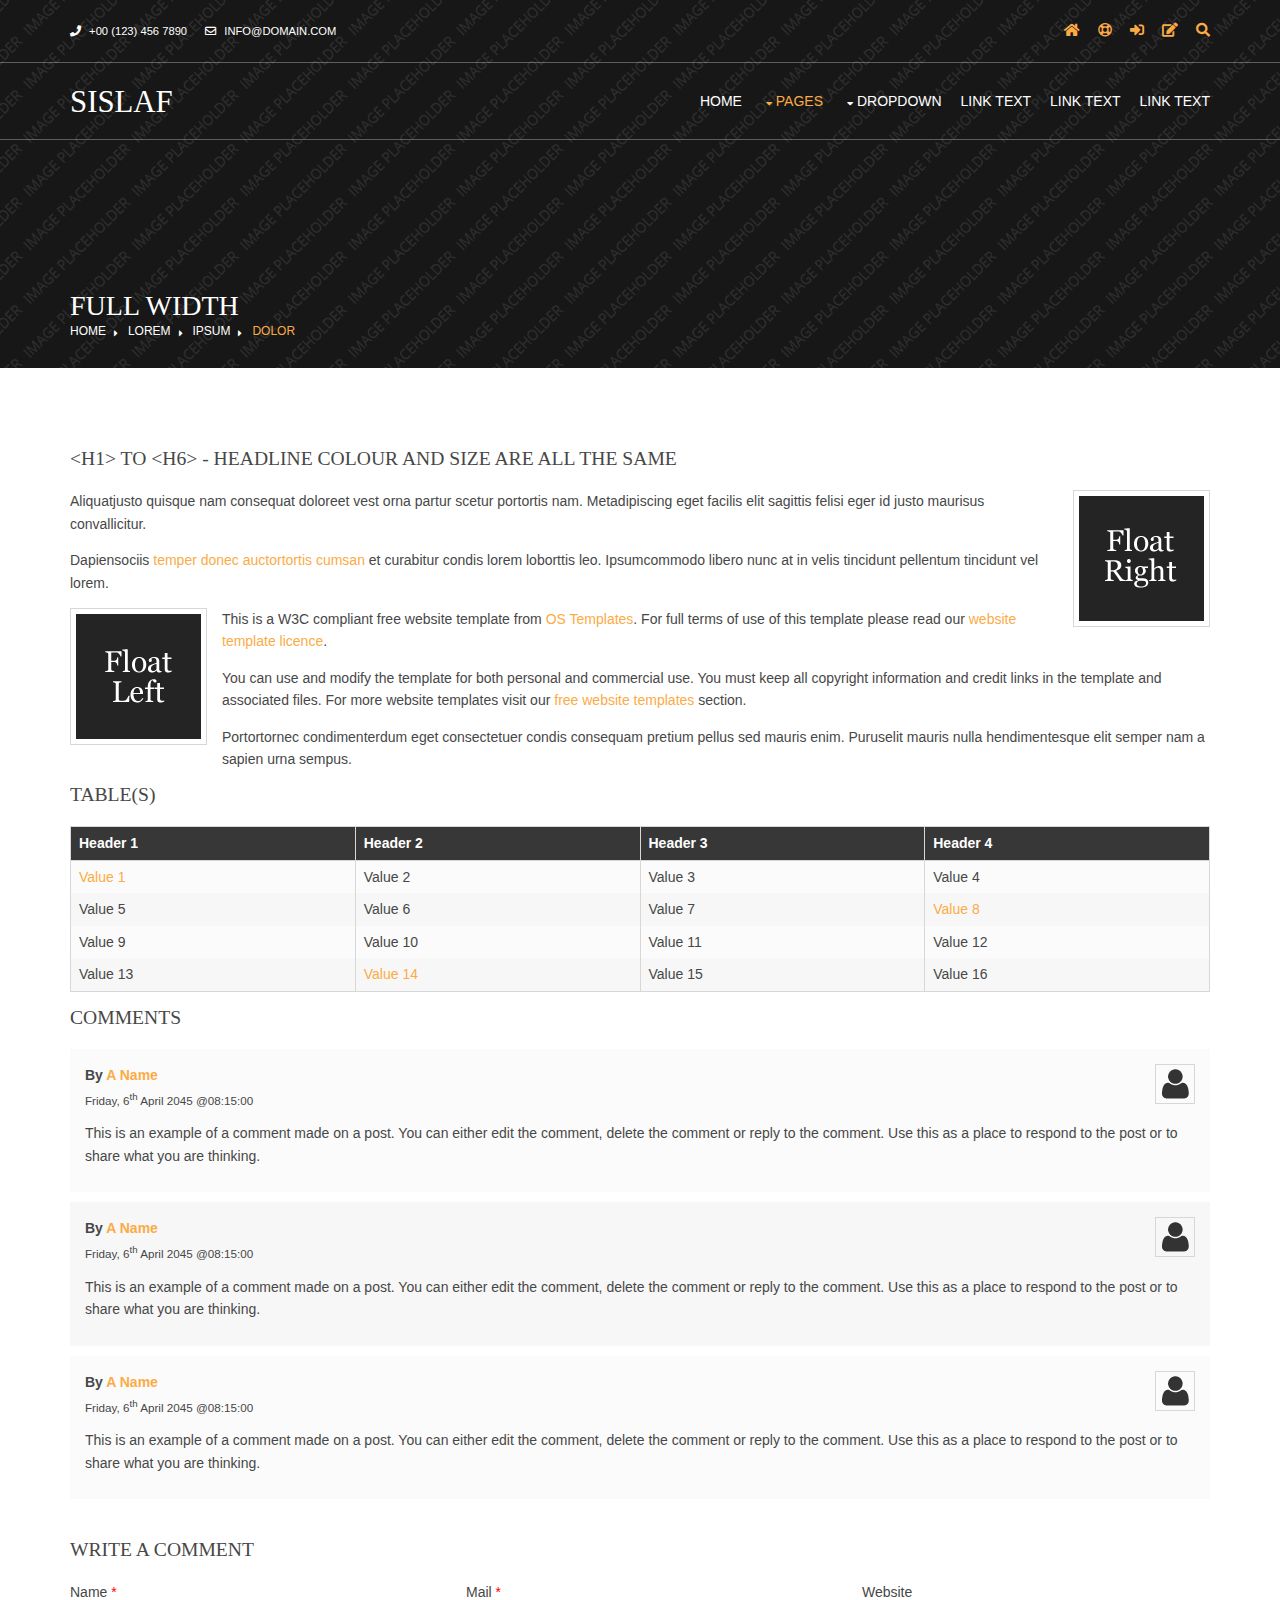
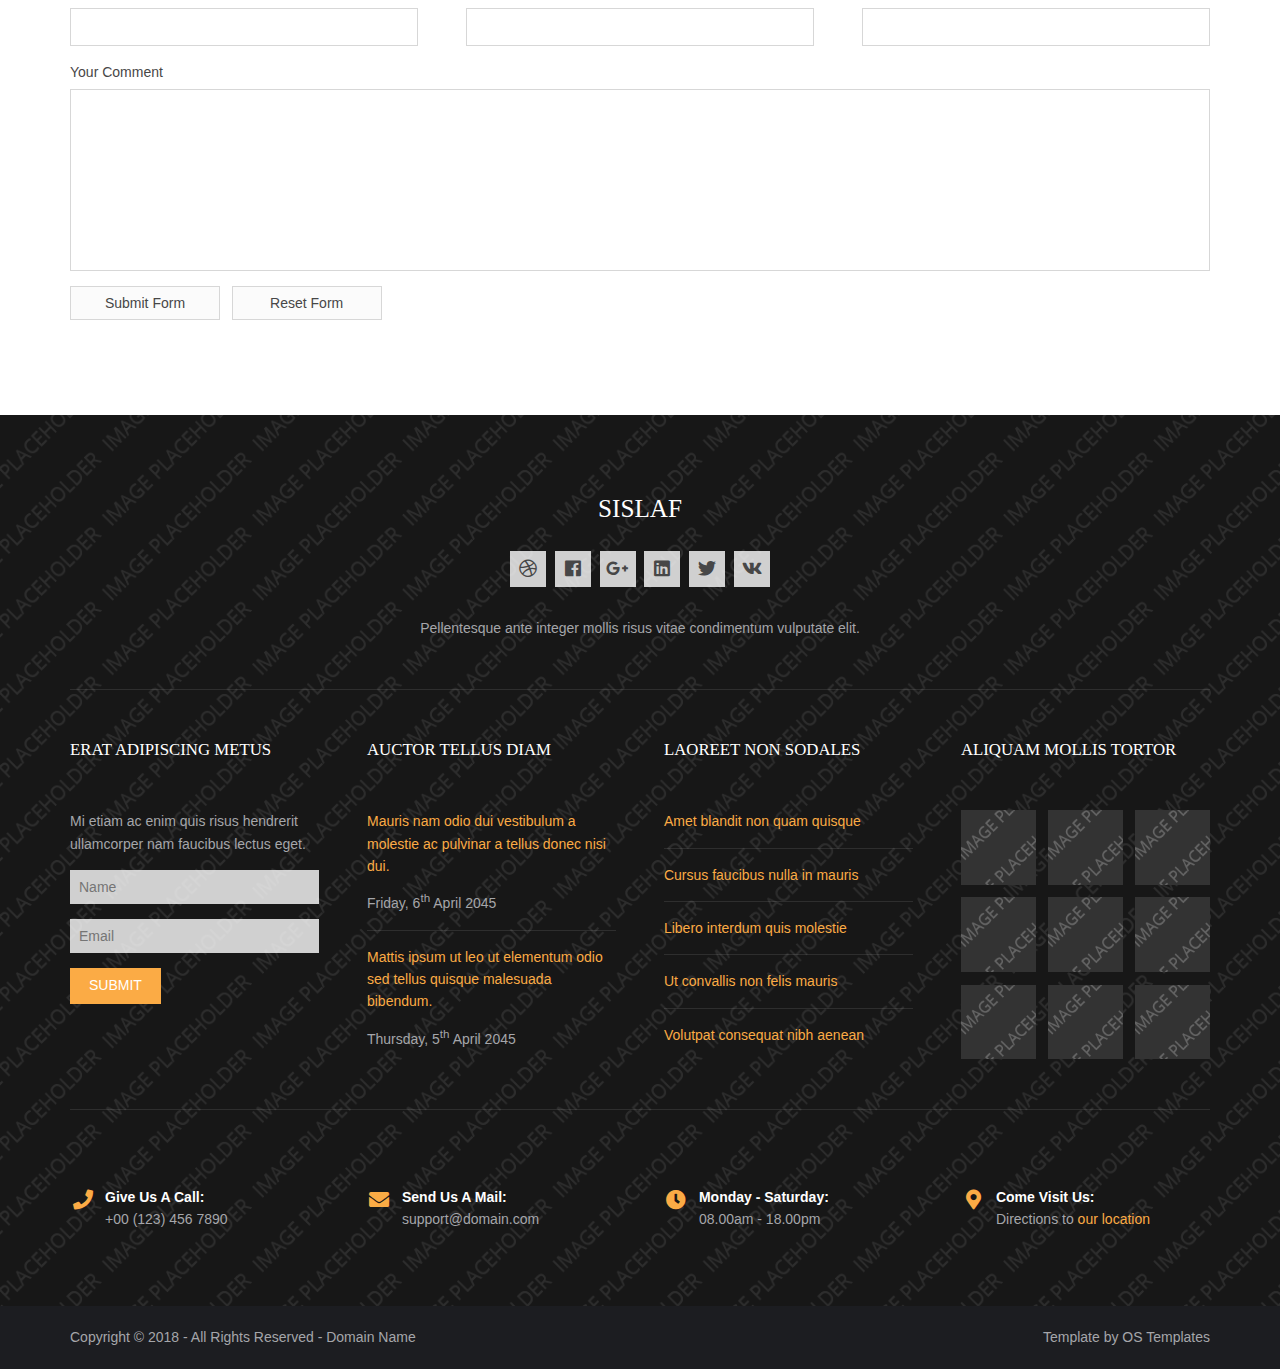
<file: assets/hm/pages/full-width.html>
<!DOCTYPE html>
<!--
Template Name: Sislaf
Author: <a href="https://www.os-templates.com/">OS Templates</a>
Author URI: https://www.os-templates.com/
Copyright: OS-Templates.com
Licence: Free to use under our free template licence terms
Licence URI: https://www.os-templates.com/template-terms
-->
<html lang="">
<!-- To declare your language - read more here: https://www.w3.org/International/questions/qa-html-language-declarations -->
<head>
<title>Sislaf | Pages | Full Width</title>
<meta charset="utf-8">
<meta name="viewport" content="width=device-width, initial-scale=1.0, maximum-scale=1.0, user-scalable=no">
<link href="../layout/styles/layout.css" rel="stylesheet" type="text/css" media="all">
</head>
<body id="top">
<!-- ################################################################################################ -->
<!-- ################################################################################################ -->
<!-- ################################################################################################ -->
<!-- Top Background Image Wrapper -->
<div class="bgded overlay" style="background-image:url('../images/demo/backgrounds/01.png');"> 
  <!-- ################################################################################################ -->
  <div class="wrapper row0">
    <div id="topbar" class="hoc clear">
      <div class="fl_left"> 
        <!-- ################################################################################################ -->
        <ul class="nospace">
          <li><i class="fas fa-phone rgtspace-5"></i> +00 (123) 456 7890</li>
          <li><i class="far fa-envelope rgtspace-5"></i> info@domain.com</li>
        </ul>
        <!-- ################################################################################################ -->
      </div>
      <div class="fl_right"> 
        <!-- ################################################################################################ -->
        <ul class="nospace">
          <li><a href="../index.html"><i class="fas fa-home"></i></a></li>
          <li><a href="#" title="Help Centre"><i class="far fa-life-ring"></i></a></li>
          <li><a href="#" title="Login"><i class="fas fa-sign-in-alt"></i></a></li>
          <li><a href="#" title="Sign Up"><i class="fas fa-edit"></i></a></li>
          <li id="searchform">
            <div>
              <form action="#" method="post">
                <fieldset>
                  <legend>Quick Search:</legend>
                  <input type="text" placeholder="Enter search term&hellip;">
                  <button type="submit"><i class="fas fa-search"></i></button>
                </fieldset>
              </form>
            </div>
          </li>
        </ul>
        <!-- ################################################################################################ -->
      </div>
    </div>
  </div>
  <!-- ################################################################################################ -->
  <!-- ################################################################################################ -->
  <!-- ################################################################################################ -->
  <div class="wrapper row1">
    <header id="header" class="hoc clear">
      <div id="logo" class="fl_left"> 
        <!-- ################################################################################################ -->
        <h1><a href="../index.html">Sislaf</a></h1>
        <!-- ################################################################################################ -->
      </div>
      <nav id="mainav" class="fl_right"> 
        <!-- ################################################################################################ -->
        <ul class="clear">
          <li><a href="../index.html">Home</a></li>
          <li class="active"><a class="drop" href="#">Pages</a>
            <ul>
              <li><a href="gallery.html">Gallery</a></li>
              <li class="active"><a href="full-width.html">Full Width</a></li>
              <li><a href="sidebar-left.html">Sidebar Left</a></li>
              <li><a href="sidebar-right.html">Sidebar Right</a></li>
              <li><a href="basic-grid.html">Basic Grid</a></li>
              <li><a href="font-icons.html">Font Icons</a></li>
            </ul>
          </li>
          <li><a class="drop" href="#">Dropdown</a>
            <ul>
              <li><a href="#">Level 2</a></li>
              <li><a class="drop" href="#">Level 2 + Drop</a>
                <ul>
                  <li><a href="#">Level 3</a></li>
                  <li><a href="#">Level 3</a></li>
                  <li><a href="#">Level 3</a></li>
                </ul>
              </li>
              <li><a href="#">Level 2</a></li>
            </ul>
          </li>
          <li><a href="#">Link Text</a></li>
          <li><a href="#">Link Text</a></li>
          <li><a href="#">Link Text</a></li>
        </ul>
        <!-- ################################################################################################ -->
      </nav>
    </header>
  </div>
  <!-- ################################################################################################ -->
  <!-- ################################################################################################ -->
  <!-- ################################################################################################ -->
  <div id="breadcrumb" class="hoc clear"> 
    <!-- ################################################################################################ -->
    <h6 class="heading">Full Width</h6>
    <ul>
      <li><a href="#">Home</a></li>
      <li><a href="#">Lorem</a></li>
      <li><a href="#">Ipsum</a></li>
      <li><a href="#">Dolor</a></li>
    </ul>
    <!-- ################################################################################################ -->
  </div>
  <!-- ################################################################################################ -->
</div>
<!-- End Top Background Image Wrapper -->
<!-- ################################################################################################ -->
<!-- ################################################################################################ -->
<!-- ################################################################################################ -->
<div class="wrapper row3">
  <main class="hoc container clear"> 
    <!-- main body -->
    <!-- ################################################################################################ -->
    <div class="content"> 
      <!-- ################################################################################################ -->
      <h1>&lt;h1&gt; to &lt;h6&gt; - Headline Colour and Size Are All The Same</h1>
      <img class="imgr borderedbox inspace-5" src="../images/demo/imgr.gif" alt="">
      <p>Aliquatjusto quisque nam consequat doloreet vest orna partur scetur portortis nam. Metadipiscing eget facilis elit sagittis felisi eger id justo maurisus convallicitur.</p>
      <p>Dapiensociis <a href="#">temper donec auctortortis cumsan</a> et curabitur condis lorem loborttis leo. Ipsumcommodo libero nunc at in velis tincidunt pellentum tincidunt vel lorem.</p>
      <img class="imgl borderedbox inspace-5" src="../images/demo/imgl.gif" alt="">
      <p>This is a W3C compliant free website template from <a href="https://www.os-templates.com/" title="Free Website Templates">OS Templates</a>. For full terms of use of this template please read our <a href="https://www.os-templates.com/template-terms">website template licence</a>.</p>
      <p>You can use and modify the template for both personal and commercial use. You must keep all copyright information and credit links in the template and associated files. For more website templates visit our <a href="https://www.os-templates.com/">free website templates</a> section.</p>
      <p>Portortornec condimenterdum eget consectetuer condis consequam pretium pellus sed mauris enim. Puruselit mauris nulla hendimentesque elit semper nam a sapien urna sempus.</p>
      <h1>Table(s)</h1>
      <div class="scrollable">
        <table>
          <thead>
            <tr>
              <th>Header 1</th>
              <th>Header 2</th>
              <th>Header 3</th>
              <th>Header 4</th>
            </tr>
          </thead>
          <tbody>
            <tr>
              <td><a href="#">Value 1</a></td>
              <td>Value 2</td>
              <td>Value 3</td>
              <td>Value 4</td>
            </tr>
            <tr>
              <td>Value 5</td>
              <td>Value 6</td>
              <td>Value 7</td>
              <td><a href="#">Value 8</a></td>
            </tr>
            <tr>
              <td>Value 9</td>
              <td>Value 10</td>
              <td>Value 11</td>
              <td>Value 12</td>
            </tr>
            <tr>
              <td>Value 13</td>
              <td><a href="#">Value 14</a></td>
              <td>Value 15</td>
              <td>Value 16</td>
            </tr>
          </tbody>
        </table>
      </div>
      <div id="comments">
        <h2>Comments</h2>
        <ul>
          <li>
            <article>
              <header>
                <figure class="avatar"><img src="../images/demo/avatar.png" alt=""></figure>
                <address>
                By <a href="#">A Name</a>
                </address>
                <time datetime="2045-04-06T08:15+00:00">Friday, 6<sup>th</sup> April 2045 @08:15:00</time>
              </header>
              <div class="comcont">
                <p>This is an example of a comment made on a post. You can either edit the comment, delete the comment or reply to the comment. Use this as a place to respond to the post or to share what you are thinking.</p>
              </div>
            </article>
          </li>
          <li>
            <article>
              <header>
                <figure class="avatar"><img src="../images/demo/avatar.png" alt=""></figure>
                <address>
                By <a href="#">A Name</a>
                </address>
                <time datetime="2045-04-06T08:15+00:00">Friday, 6<sup>th</sup> April 2045 @08:15:00</time>
              </header>
              <div class="comcont">
                <p>This is an example of a comment made on a post. You can either edit the comment, delete the comment or reply to the comment. Use this as a place to respond to the post or to share what you are thinking.</p>
              </div>
            </article>
          </li>
          <li>
            <article>
              <header>
                <figure class="avatar"><img src="../images/demo/avatar.png" alt=""></figure>
                <address>
                By <a href="#">A Name</a>
                </address>
                <time datetime="2045-04-06T08:15+00:00">Friday, 6<sup>th</sup> April 2045 @08:15:00</time>
              </header>
              <div class="comcont">
                <p>This is an example of a comment made on a post. You can either edit the comment, delete the comment or reply to the comment. Use this as a place to respond to the post or to share what you are thinking.</p>
              </div>
            </article>
          </li>
        </ul>
        <h2>Write A Comment</h2>
        <form action="#" method="post">
          <div class="one_third first">
            <label for="name">Name <span>*</span></label>
            <input type="text" name="name" id="name" value="" size="22" required>
          </div>
          <div class="one_third">
            <label for="email">Mail <span>*</span></label>
            <input type="email" name="email" id="email" value="" size="22" required>
          </div>
          <div class="one_third">
            <label for="url">Website</label>
            <input type="url" name="url" id="url" value="" size="22">
          </div>
          <div class="block clear">
            <label for="comment">Your Comment</label>
            <textarea name="comment" id="comment" cols="25" rows="10"></textarea>
          </div>
          <div>
            <input type="submit" name="submit" value="Submit Form">
            &nbsp;
            <input type="reset" name="reset" value="Reset Form">
          </div>
        </form>
      </div>
      <!-- ################################################################################################ -->
    </div>
    <!-- ################################################################################################ -->
    <!-- / main body -->
    <div class="clear"></div>
  </main>
</div>
<!-- ################################################################################################ -->
<!-- ################################################################################################ -->
<!-- ################################################################################################ -->
<div class="bgded overlay row4" style="background-image:url('../images/demo/backgrounds/05.png');">
  <footer id="footer" class="hoc clear"> 
    <!-- ################################################################################################ -->
    <div class="center btmspace-50">
      <h6 class="heading">Sislaf</h6>
      <ul class="faico clear">
        <li><a class="faicon-dribble" href="#"><i class="fab fa-dribbble"></i></a></li>
        <li><a class="faicon-facebook" href="#"><i class="fab fa-facebook"></i></a></li>
        <li><a class="faicon-google-plus" href="#"><i class="fab fa-google-plus-g"></i></a></li>
        <li><a class="faicon-linkedin" href="#"><i class="fab fa-linkedin"></i></a></li>
        <li><a class="faicon-twitter" href="#"><i class="fab fa-twitter"></i></a></li>
        <li><a class="faicon-vk" href="#"><i class="fab fa-vk"></i></a></li>
      </ul>
      <p class="nospace">Pellentesque ante integer mollis risus vitae condimentum vulputate elit.</p>
    </div>
    <!-- ################################################################################################ -->
    <hr class="btmspace-50">
    <!-- ################################################################################################ -->
    <div class="group btmspace-50">
      <div class="one_quarter first">
        <h6 class="heading">Erat adipiscing metus</h6>
        <p class="nospace btmspace-15">Mi etiam ac enim quis risus hendrerit ullamcorper nam faucibus lectus eget.</p>
        <form method="post" action="#">
          <fieldset>
            <legend>Newsletter:</legend>
            <input class="btmspace-15" type="text" value="" placeholder="Name">
            <input class="btmspace-15" type="text" value="" placeholder="Email">
            <button type="submit" value="submit">Submit</button>
          </fieldset>
        </form>
      </div>
      <div class="one_quarter">
        <h6 class="heading">Auctor tellus diam</h6>
        <ul class="nospace linklist">
          <li>
            <article>
              <p class="nospace btmspace-10"><a href="#">Mauris nam odio dui vestibulum a molestie ac pulvinar a tellus donec nisi dui.</a></p>
              <time class="block font-xs" datetime="2045-04-06">Friday, 6<sup>th</sup> April 2045</time>
            </article>
          </li>
          <li>
            <article>
              <p class="nospace btmspace-10"><a href="#">Mattis ipsum ut leo ut elementum odio sed tellus quisque malesuada bibendum.</a></p>
              <time class="block font-xs" datetime="2045-04-05">Thursday, 5<sup>th</sup> April 2045</time>
            </article>
          </li>
        </ul>
      </div>
      <div class="one_quarter">
        <h6 class="heading">Laoreet non sodales</h6>
        <ul class="nospace linklist">
          <li><a href="#">Amet blandit non quam quisque</a></li>
          <li><a href="#">Cursus faucibus nulla in mauris</a></li>
          <li><a href="#">Libero interdum quis molestie</a></li>
          <li><a href="#">Ut convallis non felis mauris</a></li>
          <li><a href="#">Volutpat consequat nibh aenean</a></li>
        </ul>
      </div>
      <div class="one_quarter">
        <h6 class="heading">Aliquam mollis tortor</h6>
        <ul class="nospace clear latestimg">
          <li><a class="imgover" href="#"><img src="../images/demo/100x100.png" alt=""></a></li>
          <li><a class="imgover" href="#"><img src="../images/demo/100x100.png" alt=""></a></li>
          <li><a class="imgover" href="#"><img src="../images/demo/100x100.png" alt=""></a></li>
          <li><a class="imgover" href="#"><img src="../images/demo/100x100.png" alt=""></a></li>
          <li><a class="imgover" href="#"><img src="../images/demo/100x100.png" alt=""></a></li>
          <li><a class="imgover" href="#"><img src="../images/demo/100x100.png" alt=""></a></li>
          <li><a class="imgover" href="#"><img src="../images/demo/100x100.png" alt=""></a></li>
          <li><a class="imgover" href="#"><img src="../images/demo/100x100.png" alt=""></a></li>
          <li><a class="imgover" href="#"><img src="../images/demo/100x100.png" alt=""></a></li>
        </ul>
      </div>
      <!-- ################################################################################################ -->
    </div>
    <div id="ctdetails" class="clear">
      <ul class="nospace clear">
        <li class="one_quarter first">
          <div class="block clear"><a href="#"><i class="fas fa-phone"></i></a> <span><strong>Give us a call:</strong> +00 (123) 456 7890</span></div>
        </li>
        <li class="one_quarter">
          <div class="block clear"><a href="#"><i class="fas fa-envelope"></i></a> <span><strong>Send us a mail:</strong> support@domain.com</span></div>
        </li>
        <li class="one_quarter">
          <div class="block clear"><a href="#"><i class="fas fa-clock"></i></a> <span><strong> Monday - Saturday:</strong> 08.00am - 18.00pm</span></div>
        </li>
        <li class="one_quarter">
          <div class="block clear"><a href="#"><i class="fas fa-map-marker-alt"></i></a> <span><strong>Come visit us:</strong> Directions to <a href="#">our location</a></span></div>
        </li>
      </ul>
    </div>
    <!-- ################################################################################################ -->
  </footer>
</div>
<!-- ################################################################################################ -->
<!-- ################################################################################################ -->
<!-- ################################################################################################ -->
<div class="wrapper row5">
  <div id="copyright" class="hoc clear"> 
    <!-- ################################################################################################ -->
    <p class="fl_left">Copyright &copy; 2018 - All Rights Reserved - <a href="#">Domain Name</a></p>
    <p class="fl_right">Template by <a target="_blank" href="https://www.os-templates.com/" title="Free Website Templates">OS Templates</a></p>
    <!-- ################################################################################################ -->
  </div>
</div>
<!-- ################################################################################################ -->
<!-- ################################################################################################ -->
<!-- ################################################################################################ -->
<a id="backtotop" href="#top"><i class="fas fa-chevron-up"></i></a>
<!-- JAVASCRIPTS -->
<script src="../layout/scripts/jquery.min.js"></script>
<script src="../layout/scripts/jquery.backtotop.js"></script>
<script src="../layout/scripts/jquery.mobilemenu.js"></script>
</body>
</html>
</file>
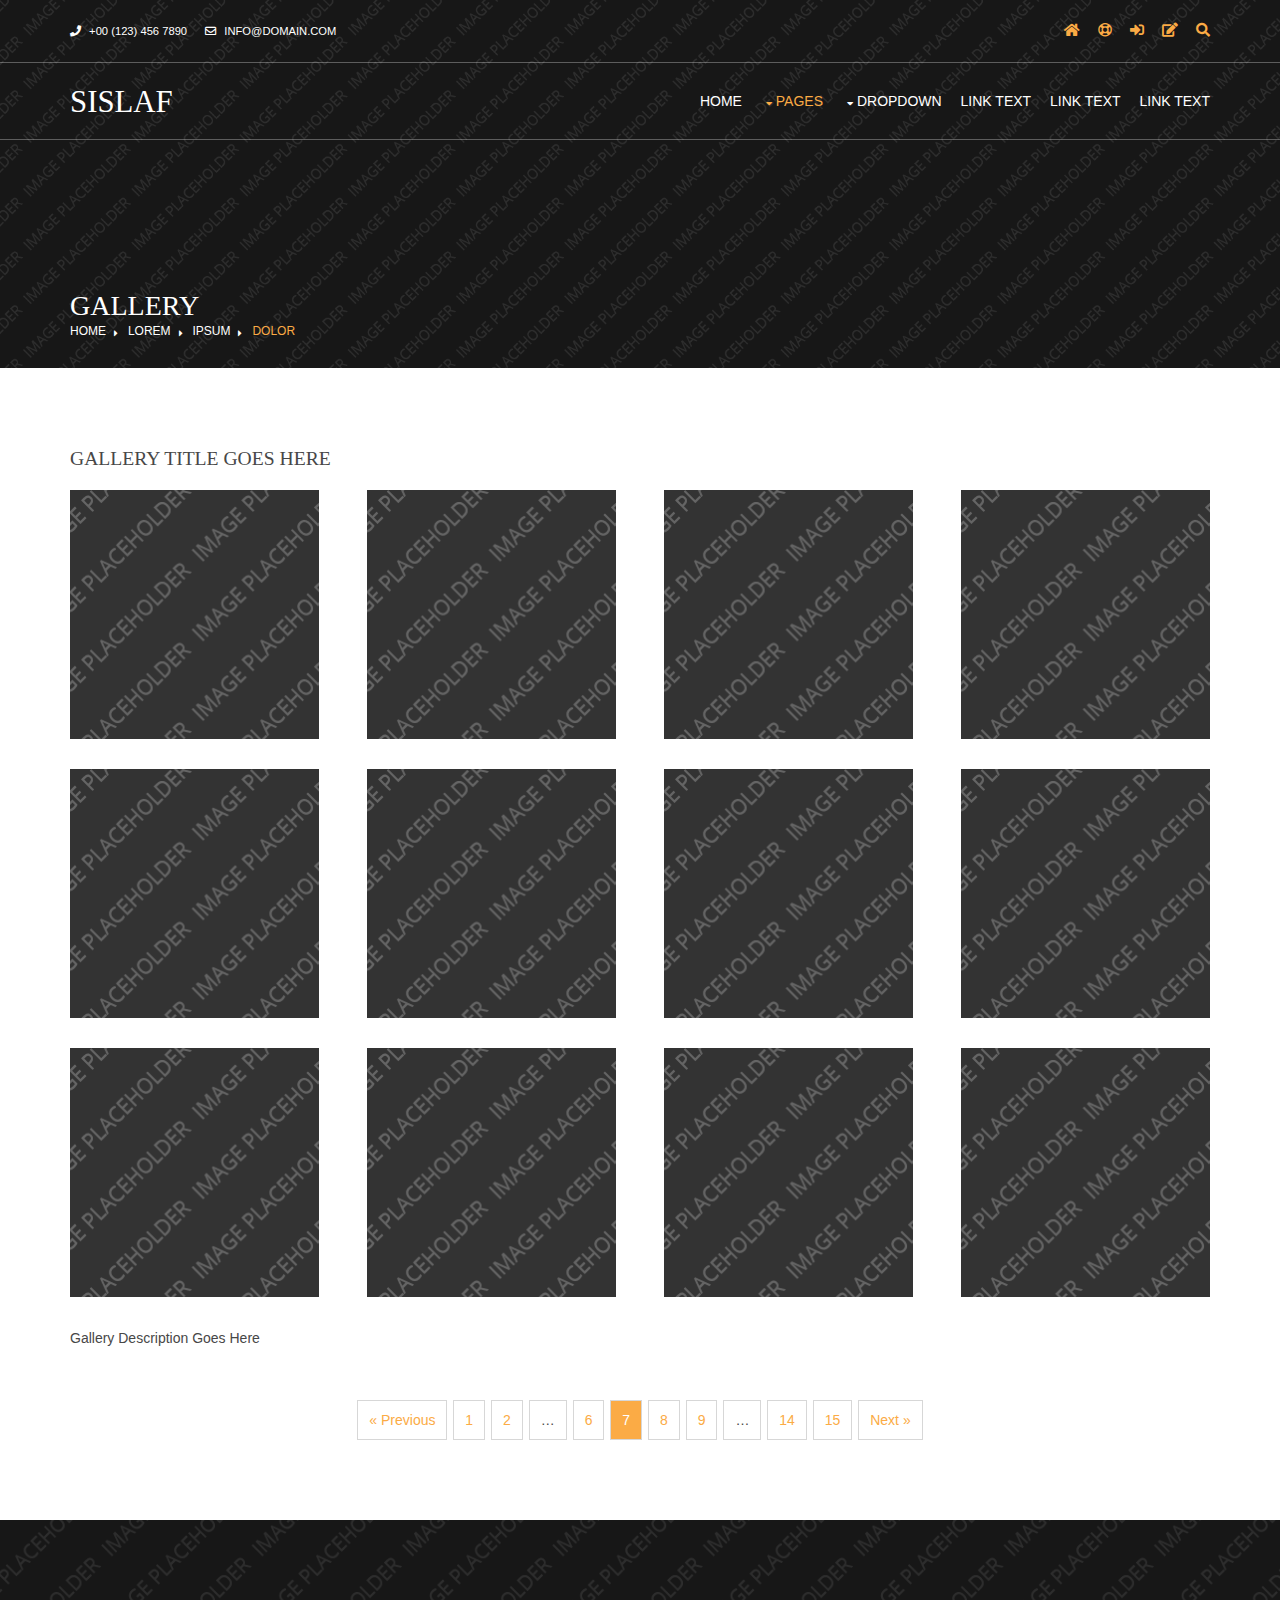
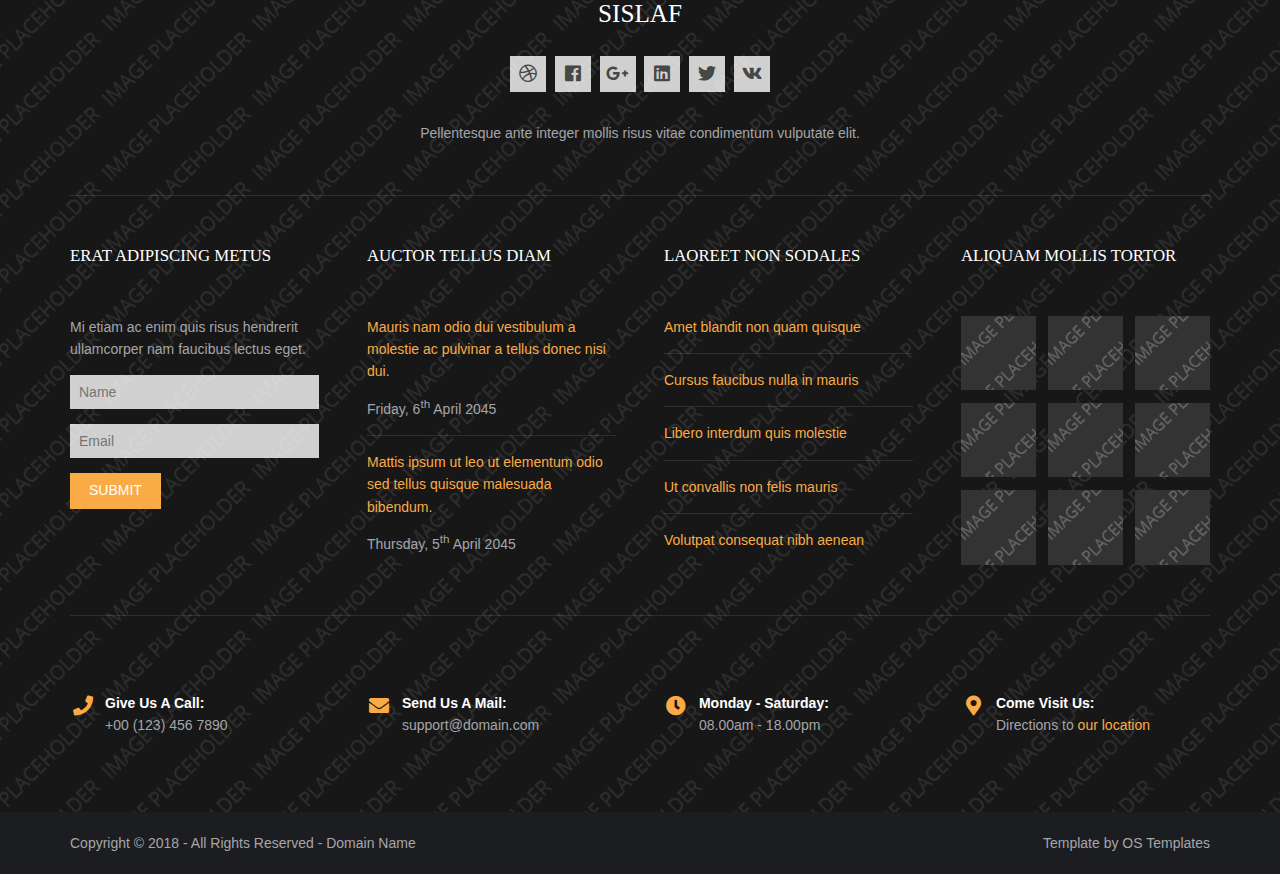
<file: assets/hm/pages/gallery.html>
<!DOCTYPE html>
<!--
Template Name: Sislaf
Author: <a href="https://www.os-templates.com/">OS Templates</a>
Author URI: https://www.os-templates.com/
Copyright: OS-Templates.com
Licence: Free to use under our free template licence terms
Licence URI: https://www.os-templates.com/template-terms
-->
<html lang="">
<!-- To declare your language - read more here: https://www.w3.org/International/questions/qa-html-language-declarations -->
<head>
<title>Sislaf | Pages | Gallery</title>
<meta charset="utf-8">
<meta name="viewport" content="width=device-width, initial-scale=1.0, maximum-scale=1.0, user-scalable=no">
<link href="../layout/styles/layout.css" rel="stylesheet" type="text/css" media="all">
</head>
<body id="top">
<!-- ################################################################################################ -->
<!-- ################################################################################################ -->
<!-- ################################################################################################ -->
<!-- Top Background Image Wrapper -->
<div class="bgded overlay" style="background-image:url('../images/demo/backgrounds/01.png');"> 
  <!-- ################################################################################################ -->
  <div class="wrapper row0">
    <div id="topbar" class="hoc clear">
      <div class="fl_left"> 
        <!-- ################################################################################################ -->
        <ul class="nospace">
          <li><i class="fas fa-phone rgtspace-5"></i> +00 (123) 456 7890</li>
          <li><i class="far fa-envelope rgtspace-5"></i> info@domain.com</li>
        </ul>
        <!-- ################################################################################################ -->
      </div>
      <div class="fl_right"> 
        <!-- ################################################################################################ -->
        <ul class="nospace">
          <li><a href="../index.html"><i class="fas fa-home"></i></a></li>
          <li><a href="#" title="Help Centre"><i class="far fa-life-ring"></i></a></li>
          <li><a href="#" title="Login"><i class="fas fa-sign-in-alt"></i></a></li>
          <li><a href="#" title="Sign Up"><i class="fas fa-edit"></i></a></li>
          <li id="searchform">
            <div>
              <form action="#" method="post">
                <fieldset>
                  <legend>Quick Search:</legend>
                  <input type="text" placeholder="Enter search term&hellip;">
                  <button type="submit"><i class="fas fa-search"></i></button>
                </fieldset>
              </form>
            </div>
          </li>
        </ul>
        <!-- ################################################################################################ -->
      </div>
    </div>
  </div>
  <!-- ################################################################################################ -->
  <!-- ################################################################################################ -->
  <!-- ################################################################################################ -->
  <div class="wrapper row1">
    <header id="header" class="hoc clear">
      <div id="logo" class="fl_left"> 
        <!-- ################################################################################################ -->
        <h1><a href="../index.html">Sislaf</a></h1>
        <!-- ################################################################################################ -->
      </div>
      <nav id="mainav" class="fl_right"> 
        <!-- ################################################################################################ -->
        <ul class="clear">
          <li><a href="../index.html">Home</a></li>
          <li class="active"><a class="drop" href="#">Pages</a>
            <ul>
              <li class="active"><a href="gallery.html">Gallery</a></li>
              <li><a href="full-width.html">Full Width</a></li>
              <li><a href="sidebar-left.html">Sidebar Left</a></li>
              <li><a href="sidebar-right.html">Sidebar Right</a></li>
              <li><a href="basic-grid.html">Basic Grid</a></li>
              <li><a href="font-icons.html">Font Icons</a></li>
            </ul>
          </li>
          <li><a class="drop" href="#">Dropdown</a>
            <ul>
              <li><a href="#">Level 2</a></li>
              <li><a class="drop" href="#">Level 2 + Drop</a>
                <ul>
                  <li><a href="#">Level 3</a></li>
                  <li><a href="#">Level 3</a></li>
                  <li><a href="#">Level 3</a></li>
                </ul>
              </li>
              <li><a href="#">Level 2</a></li>
            </ul>
          </li>
          <li><a href="#">Link Text</a></li>
          <li><a href="#">Link Text</a></li>
          <li><a href="#">Link Text</a></li>
        </ul>
        <!-- ################################################################################################ -->
      </nav>
    </header>
  </div>
  <!-- ################################################################################################ -->
  <!-- ################################################################################################ -->
  <!-- ################################################################################################ -->
  <div id="breadcrumb" class="hoc clear"> 
    <!-- ################################################################################################ -->
    <h6 class="heading">Gallery</h6>
    <ul>
      <li><a href="#">Home</a></li>
      <li><a href="#">Lorem</a></li>
      <li><a href="#">Ipsum</a></li>
      <li><a href="#">Dolor</a></li>
    </ul>
    <!-- ################################################################################################ -->
  </div>
  <!-- ################################################################################################ -->
</div>
<!-- End Top Background Image Wrapper -->
<!-- ################################################################################################ -->
<!-- ################################################################################################ -->
<!-- ################################################################################################ -->
<div class="wrapper row3">
  <main class="hoc container clear"> 
    <!-- main body -->
    <!-- ################################################################################################ -->
    <div class="content"> 
      <!-- ################################################################################################ -->
      <div id="gallery">
        <figure>
          <header class="heading">Gallery Title Goes Here</header>
          <ul class="nospace clear">
            <li class="one_quarter first"><a href="#"><img src="../images/demo/gallery/01.png" alt=""></a></li>
            <li class="one_quarter"><a href="#"><img src="../images/demo/gallery/01.png" alt=""></a></li>
            <li class="one_quarter"><a href="#"><img src="../images/demo/gallery/01.png" alt=""></a></li>
            <li class="one_quarter"><a href="#"><img src="../images/demo/gallery/01.png" alt=""></a></li>
            <li class="one_quarter first"><a href="#"><img src="../images/demo/gallery/01.png" alt=""></a></li>
            <li class="one_quarter"><a href="#"><img src="../images/demo/gallery/01.png" alt=""></a></li>
            <li class="one_quarter"><a href="#"><img src="../images/demo/gallery/01.png" alt=""></a></li>
            <li class="one_quarter"><a href="#"><img src="../images/demo/gallery/01.png" alt=""></a></li>
            <li class="one_quarter first"><a href="#"><img src="../images/demo/gallery/01.png" alt=""></a></li>
            <li class="one_quarter"><a href="#"><img src="../images/demo/gallery/01.png" alt=""></a></li>
            <li class="one_quarter"><a href="#"><img src="../images/demo/gallery/01.png" alt=""></a></li>
            <li class="one_quarter"><a href="#"><img src="../images/demo/gallery/01.png" alt=""></a></li>
          </ul>
          <figcaption>Gallery Description Goes Here</figcaption>
        </figure>
      </div>
      <!-- ################################################################################################ -->
      <!-- ################################################################################################ -->
      <nav class="pagination">
        <ul>
          <li><a href="#">&laquo; Previous</a></li>
          <li><a href="#">1</a></li>
          <li><a href="#">2</a></li>
          <li><strong>&hellip;</strong></li>
          <li><a href="#">6</a></li>
          <li class="current"><strong>7</strong></li>
          <li><a href="#">8</a></li>
          <li><a href="#">9</a></li>
          <li><strong>&hellip;</strong></li>
          <li><a href="#">14</a></li>
          <li><a href="#">15</a></li>
          <li><a href="#">Next &raquo;</a></li>
        </ul>
      </nav>
      <!-- ################################################################################################ -->
    </div>
    <!-- ################################################################################################ -->
    <!-- / main body -->
    <div class="clear"></div>
  </main>
</div>
<!-- ################################################################################################ -->
<!-- ################################################################################################ -->
<!-- ################################################################################################ -->
<div class="bgded overlay row4" style="background-image:url('../images/demo/backgrounds/05.png');">
  <footer id="footer" class="hoc clear"> 
    <!-- ################################################################################################ -->
    <div class="center btmspace-50">
      <h6 class="heading">Sislaf</h6>
      <ul class="faico clear">
        <li><a class="faicon-dribble" href="#"><i class="fab fa-dribbble"></i></a></li>
        <li><a class="faicon-facebook" href="#"><i class="fab fa-facebook"></i></a></li>
        <li><a class="faicon-google-plus" href="#"><i class="fab fa-google-plus-g"></i></a></li>
        <li><a class="faicon-linkedin" href="#"><i class="fab fa-linkedin"></i></a></li>
        <li><a class="faicon-twitter" href="#"><i class="fab fa-twitter"></i></a></li>
        <li><a class="faicon-vk" href="#"><i class="fab fa-vk"></i></a></li>
      </ul>
      <p class="nospace">Pellentesque ante integer mollis risus vitae condimentum vulputate elit.</p>
    </div>
    <!-- ################################################################################################ -->
    <hr class="btmspace-50">
    <!-- ################################################################################################ -->
    <div class="group btmspace-50">
      <div class="one_quarter first">
        <h6 class="heading">Erat adipiscing metus</h6>
        <p class="nospace btmspace-15">Mi etiam ac enim quis risus hendrerit ullamcorper nam faucibus lectus eget.</p>
        <form method="post" action="#">
          <fieldset>
            <legend>Newsletter:</legend>
            <input class="btmspace-15" type="text" value="" placeholder="Name">
            <input class="btmspace-15" type="text" value="" placeholder="Email">
            <button type="submit" value="submit">Submit</button>
          </fieldset>
        </form>
      </div>
      <div class="one_quarter">
        <h6 class="heading">Auctor tellus diam</h6>
        <ul class="nospace linklist">
          <li>
            <article>
              <p class="nospace btmspace-10"><a href="#">Mauris nam odio dui vestibulum a molestie ac pulvinar a tellus donec nisi dui.</a></p>
              <time class="block font-xs" datetime="2045-04-06">Friday, 6<sup>th</sup> April 2045</time>
            </article>
          </li>
          <li>
            <article>
              <p class="nospace btmspace-10"><a href="#">Mattis ipsum ut leo ut elementum odio sed tellus quisque malesuada bibendum.</a></p>
              <time class="block font-xs" datetime="2045-04-05">Thursday, 5<sup>th</sup> April 2045</time>
            </article>
          </li>
        </ul>
      </div>
      <div class="one_quarter">
        <h6 class="heading">Laoreet non sodales</h6>
        <ul class="nospace linklist">
          <li><a href="#">Amet blandit non quam quisque</a></li>
          <li><a href="#">Cursus faucibus nulla in mauris</a></li>
          <li><a href="#">Libero interdum quis molestie</a></li>
          <li><a href="#">Ut convallis non felis mauris</a></li>
          <li><a href="#">Volutpat consequat nibh aenean</a></li>
        </ul>
      </div>
      <div class="one_quarter">
        <h6 class="heading">Aliquam mollis tortor</h6>
        <ul class="nospace clear latestimg">
          <li><a class="imgover" href="#"><img src="../images/demo/100x100.png" alt=""></a></li>
          <li><a class="imgover" href="#"><img src="../images/demo/100x100.png" alt=""></a></li>
          <li><a class="imgover" href="#"><img src="../images/demo/100x100.png" alt=""></a></li>
          <li><a class="imgover" href="#"><img src="../images/demo/100x100.png" alt=""></a></li>
          <li><a class="imgover" href="#"><img src="../images/demo/100x100.png" alt=""></a></li>
          <li><a class="imgover" href="#"><img src="../images/demo/100x100.png" alt=""></a></li>
          <li><a class="imgover" href="#"><img src="../images/demo/100x100.png" alt=""></a></li>
          <li><a class="imgover" href="#"><img src="../images/demo/100x100.png" alt=""></a></li>
          <li><a class="imgover" href="#"><img src="../images/demo/100x100.png" alt=""></a></li>
        </ul>
      </div>
      <!-- ################################################################################################ -->
    </div>
    <div id="ctdetails" class="clear">
      <ul class="nospace clear">
        <li class="one_quarter first">
          <div class="block clear"><a href="#"><i class="fas fa-phone"></i></a> <span><strong>Give us a call:</strong> +00 (123) 456 7890</span></div>
        </li>
        <li class="one_quarter">
          <div class="block clear"><a href="#"><i class="fas fa-envelope"></i></a> <span><strong>Send us a mail:</strong> support@domain.com</span></div>
        </li>
        <li class="one_quarter">
          <div class="block clear"><a href="#"><i class="fas fa-clock"></i></a> <span><strong> Monday - Saturday:</strong> 08.00am - 18.00pm</span></div>
        </li>
        <li class="one_quarter">
          <div class="block clear"><a href="#"><i class="fas fa-map-marker-alt"></i></a> <span><strong>Come visit us:</strong> Directions to <a href="#">our location</a></span></div>
        </li>
      </ul>
    </div>
    <!-- ################################################################################################ -->
  </footer>
</div>
<!-- ################################################################################################ -->
<!-- ################################################################################################ -->
<!-- ################################################################################################ -->
<div class="wrapper row5">
  <div id="copyright" class="hoc clear"> 
    <!-- ################################################################################################ -->
    <p class="fl_left">Copyright &copy; 2018 - All Rights Reserved - <a href="#">Domain Name</a></p>
    <p class="fl_right">Template by <a target="_blank" href="https://www.os-templates.com/" title="Free Website Templates">OS Templates</a></p>
    <!-- ################################################################################################ -->
  </div>
</div>
<!-- ################################################################################################ -->
<!-- ################################################################################################ -->
<!-- ################################################################################################ -->
<a id="backtotop" href="#top"><i class="fas fa-chevron-up"></i></a>
<!-- JAVASCRIPTS -->
<script src="../layout/scripts/jquery.min.js"></script>
<script src="../layout/scripts/jquery.backtotop.js"></script>
<script src="../layout/scripts/jquery.mobilemenu.js"></script>
</body>
</html>
</file>
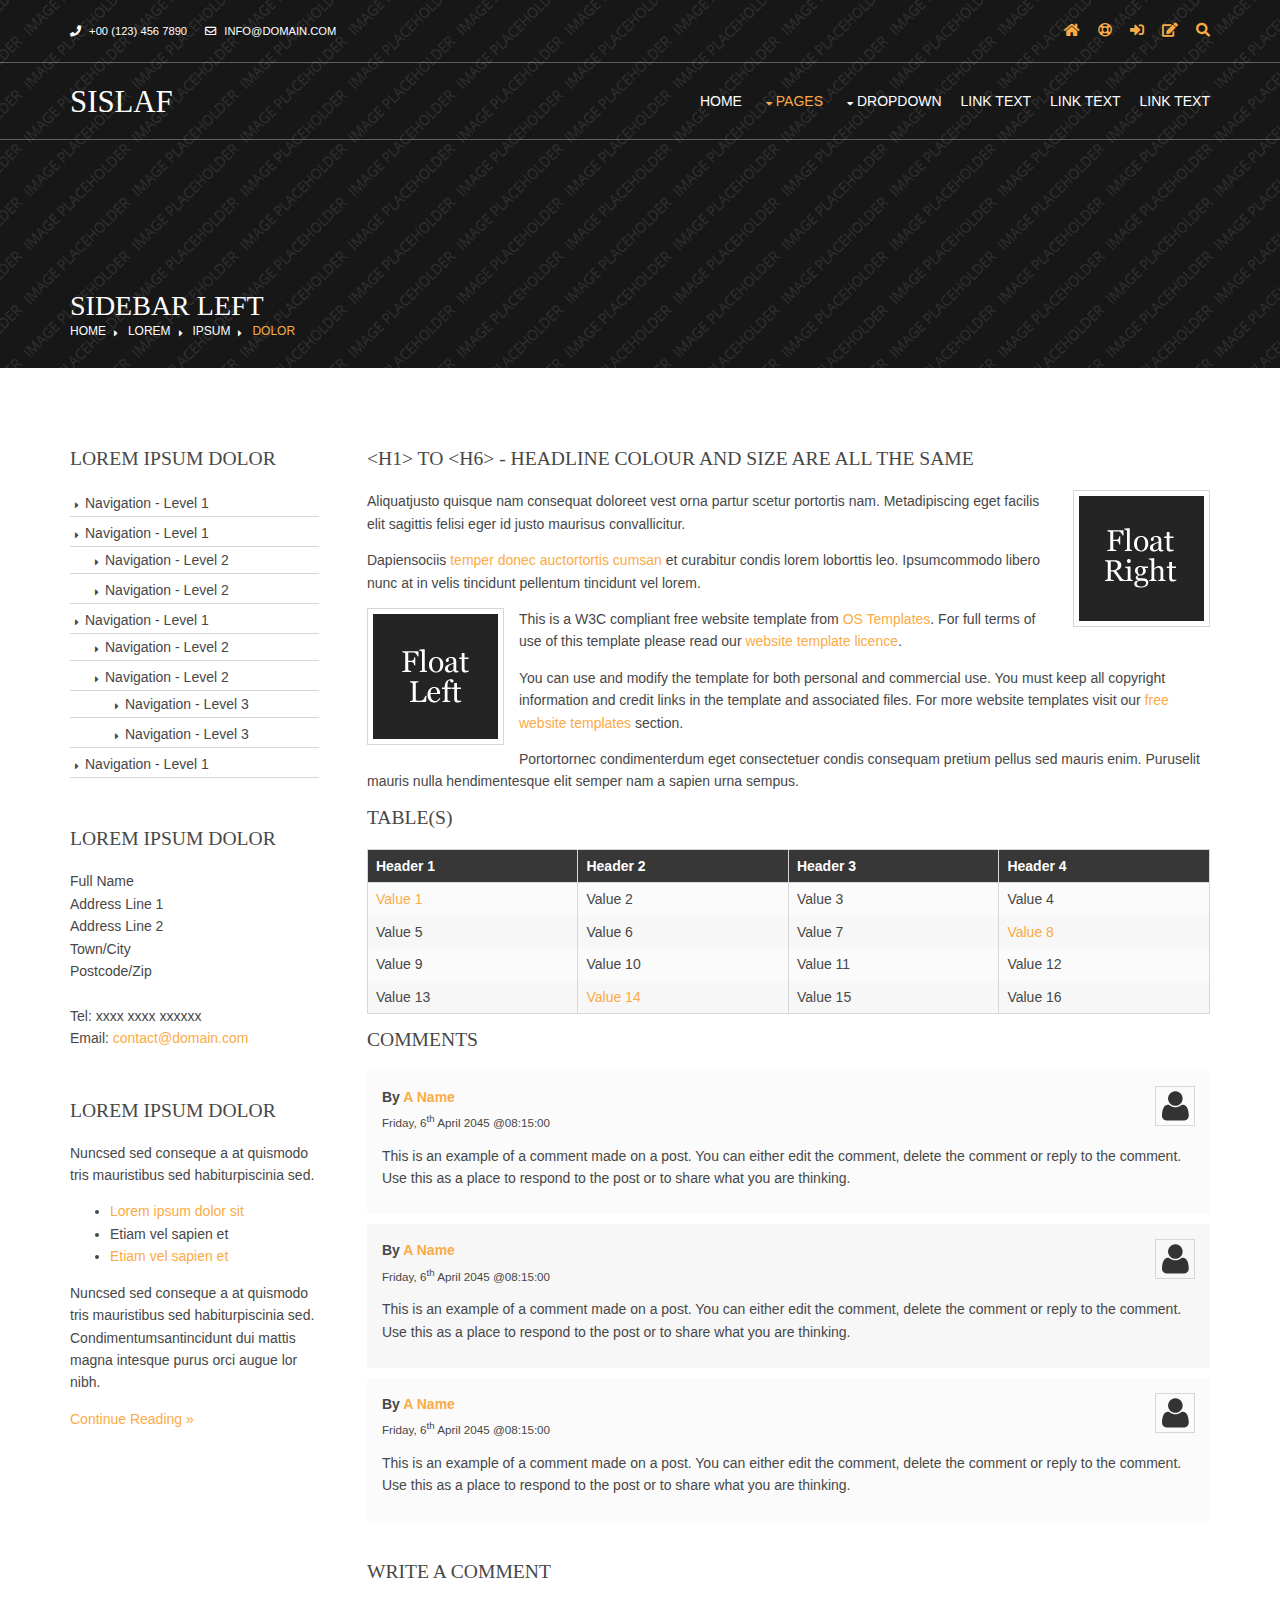
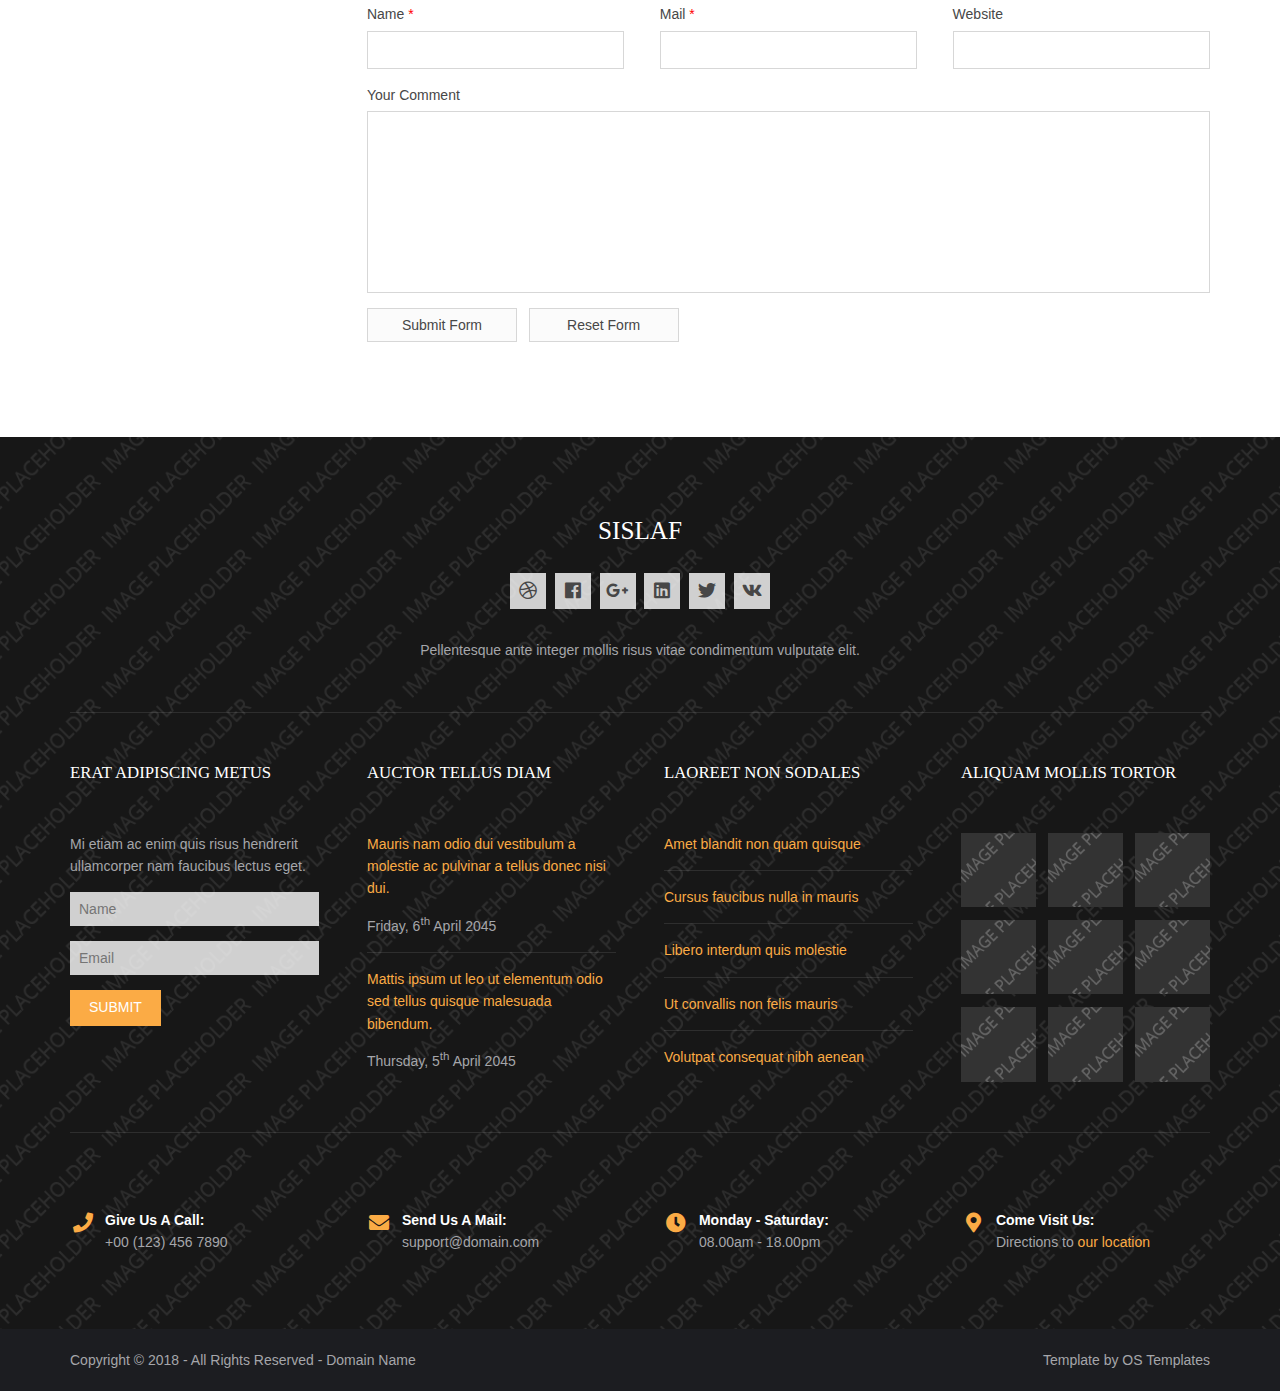
<file: assets/hm/pages/sidebar-left.html>
<!DOCTYPE html>
<!--
Template Name: Sislaf
Author: <a href="https://www.os-templates.com/">OS Templates</a>
Author URI: https://www.os-templates.com/
Copyright: OS-Templates.com
Licence: Free to use under our free template licence terms
Licence URI: https://www.os-templates.com/template-terms
-->
<html lang="">
<!-- To declare your language - read more here: https://www.w3.org/International/questions/qa-html-language-declarations -->
<head>
<title>Sislaf | Pages | Sidebar Left</title>
<meta charset="utf-8">
<meta name="viewport" content="width=device-width, initial-scale=1.0, maximum-scale=1.0, user-scalable=no">
<link href="../layout/styles/layout.css" rel="stylesheet" type="text/css" media="all">
</head>
<body id="top">
<!-- ################################################################################################ -->
<!-- ################################################################################################ -->
<!-- ################################################################################################ -->
<!-- Top Background Image Wrapper -->
<div class="bgded overlay" style="background-image:url('../images/demo/backgrounds/01.png');"> 
  <!-- ################################################################################################ -->
  <div class="wrapper row0">
    <div id="topbar" class="hoc clear">
      <div class="fl_left"> 
        <!-- ################################################################################################ -->
        <ul class="nospace">
          <li><i class="fas fa-phone rgtspace-5"></i> +00 (123) 456 7890</li>
          <li><i class="far fa-envelope rgtspace-5"></i> info@domain.com</li>
        </ul>
        <!-- ################################################################################################ -->
      </div>
      <div class="fl_right"> 
        <!-- ################################################################################################ -->
        <ul class="nospace">
          <li><a href="../index.html"><i class="fas fa-home"></i></a></li>
          <li><a href="#" title="Help Centre"><i class="far fa-life-ring"></i></a></li>
          <li><a href="#" title="Login"><i class="fas fa-sign-in-alt"></i></a></li>
          <li><a href="#" title="Sign Up"><i class="fas fa-edit"></i></a></li>
          <li id="searchform">
            <div>
              <form action="#" method="post">
                <fieldset>
                  <legend>Quick Search:</legend>
                  <input type="text" placeholder="Enter search term&hellip;">
                  <button type="submit"><i class="fas fa-search"></i></button>
                </fieldset>
              </form>
            </div>
          </li>
        </ul>
        <!-- ################################################################################################ -->
      </div>
    </div>
  </div>
  <!-- ################################################################################################ -->
  <!-- ################################################################################################ -->
  <!-- ################################################################################################ -->
  <div class="wrapper row1">
    <header id="header" class="hoc clear">
      <div id="logo" class="fl_left"> 
        <!-- ################################################################################################ -->
        <h1><a href="../index.html">Sislaf</a></h1>
        <!-- ################################################################################################ -->
      </div>
      <nav id="mainav" class="fl_right"> 
        <!-- ################################################################################################ -->
        <ul class="clear">
          <li><a href="../index.html">Home</a></li>
          <li class="active"><a class="drop" href="#">Pages</a>
            <ul>
              <li><a href="gallery.html">Gallery</a></li>
              <li><a href="full-width.html">Full Width</a></li>
              <li class="active"><a href="sidebar-left.html">Sidebar Left</a></li>
              <li><a href="sidebar-right.html">Sidebar Right</a></li>
              <li><a href="basic-grid.html">Basic Grid</a></li>
              <li><a href="font-icons.html">Font Icons</a></li>
            </ul>
          </li>
          <li><a class="drop" href="#">Dropdown</a>
            <ul>
              <li><a href="#">Level 2</a></li>
              <li><a class="drop" href="#">Level 2 + Drop</a>
                <ul>
                  <li><a href="#">Level 3</a></li>
                  <li><a href="#">Level 3</a></li>
                  <li><a href="#">Level 3</a></li>
                </ul>
              </li>
              <li><a href="#">Level 2</a></li>
            </ul>
          </li>
          <li><a href="#">Link Text</a></li>
          <li><a href="#">Link Text</a></li>
          <li><a href="#">Link Text</a></li>
        </ul>
        <!-- ################################################################################################ -->
      </nav>
    </header>
  </div>
  <!-- ################################################################################################ -->
  <!-- ################################################################################################ -->
  <!-- ################################################################################################ -->
  <div id="breadcrumb" class="hoc clear"> 
    <!-- ################################################################################################ -->
    <h6 class="heading">Sidebar Left</h6>
    <ul>
      <li><a href="#">Home</a></li>
      <li><a href="#">Lorem</a></li>
      <li><a href="#">Ipsum</a></li>
      <li><a href="#">Dolor</a></li>
    </ul>
    <!-- ################################################################################################ -->
  </div>
  <!-- ################################################################################################ -->
</div>
<!-- End Top Background Image Wrapper -->
<!-- ################################################################################################ -->
<!-- ################################################################################################ -->
<!-- ################################################################################################ -->
<div class="wrapper row3">
  <main class="hoc container clear"> 
    <!-- main body -->
    <!-- ################################################################################################ -->
    <div class="sidebar one_quarter first"> 
      <!-- ################################################################################################ -->
      <h6>Lorem ipsum dolor</h6>
      <nav class="sdb_holder">
        <ul>
          <li><a href="#">Navigation - Level 1</a></li>
          <li><a href="#">Navigation - Level 1</a>
            <ul>
              <li><a href="#">Navigation - Level 2</a></li>
              <li><a href="#">Navigation - Level 2</a></li>
            </ul>
          </li>
          <li><a href="#">Navigation - Level 1</a>
            <ul>
              <li><a href="#">Navigation - Level 2</a></li>
              <li><a href="#">Navigation - Level 2</a>
                <ul>
                  <li><a href="#">Navigation - Level 3</a></li>
                  <li><a href="#">Navigation - Level 3</a></li>
                </ul>
              </li>
            </ul>
          </li>
          <li><a href="#">Navigation - Level 1</a></li>
        </ul>
      </nav>
      <div class="sdb_holder">
        <h6>Lorem ipsum dolor</h6>
        <address>
        Full Name<br>
        Address Line 1<br>
        Address Line 2<br>
        Town/City<br>
        Postcode/Zip<br>
        <br>
        Tel: xxxx xxxx xxxxxx<br>
        Email: <a href="#">contact@domain.com</a>
        </address>
      </div>
      <div class="sdb_holder">
        <article>
          <h6>Lorem ipsum dolor</h6>
          <p>Nuncsed sed conseque a at quismodo tris mauristibus sed habiturpiscinia sed.</p>
          <ul>
            <li><a href="#">Lorem ipsum dolor sit</a></li>
            <li>Etiam vel sapien et</li>
            <li><a href="#">Etiam vel sapien et</a></li>
          </ul>
          <p>Nuncsed sed conseque a at quismodo tris mauristibus sed habiturpiscinia sed. Condimentumsantincidunt dui mattis magna intesque purus orci augue lor nibh.</p>
          <p class="more"><a href="#">Continue Reading &raquo;</a></p>
        </article>
      </div>
      <!-- ################################################################################################ -->
    </div>
    <!-- ################################################################################################ -->
    <!-- ################################################################################################ -->
    <div class="content three_quarter"> 
      <!-- ################################################################################################ -->
      <h1>&lt;h1&gt; to &lt;h6&gt; - Headline Colour and Size Are All The Same</h1>
      <img class="imgr borderedbox inspace-5" src="../images/demo/imgr.gif" alt="">
      <p>Aliquatjusto quisque nam consequat doloreet vest orna partur scetur portortis nam. Metadipiscing eget facilis elit sagittis felisi eger id justo maurisus convallicitur.</p>
      <p>Dapiensociis <a href="#">temper donec auctortortis cumsan</a> et curabitur condis lorem loborttis leo. Ipsumcommodo libero nunc at in velis tincidunt pellentum tincidunt vel lorem.</p>
      <img class="imgl borderedbox inspace-5" src="../images/demo/imgl.gif" alt="">
      <p>This is a W3C compliant free website template from <a href="https://www.os-templates.com/" title="Free Website Templates">OS Templates</a>. For full terms of use of this template please read our <a href="https://www.os-templates.com/template-terms">website template licence</a>.</p>
      <p>You can use and modify the template for both personal and commercial use. You must keep all copyright information and credit links in the template and associated files. For more website templates visit our <a href="https://www.os-templates.com/">free website templates</a> section.</p>
      <p>Portortornec condimenterdum eget consectetuer condis consequam pretium pellus sed mauris enim. Puruselit mauris nulla hendimentesque elit semper nam a sapien urna sempus.</p>
      <h1>Table(s)</h1>
      <div class="scrollable">
        <table>
          <thead>
            <tr>
              <th>Header 1</th>
              <th>Header 2</th>
              <th>Header 3</th>
              <th>Header 4</th>
            </tr>
          </thead>
          <tbody>
            <tr>
              <td><a href="#">Value 1</a></td>
              <td>Value 2</td>
              <td>Value 3</td>
              <td>Value 4</td>
            </tr>
            <tr>
              <td>Value 5</td>
              <td>Value 6</td>
              <td>Value 7</td>
              <td><a href="#">Value 8</a></td>
            </tr>
            <tr>
              <td>Value 9</td>
              <td>Value 10</td>
              <td>Value 11</td>
              <td>Value 12</td>
            </tr>
            <tr>
              <td>Value 13</td>
              <td><a href="#">Value 14</a></td>
              <td>Value 15</td>
              <td>Value 16</td>
            </tr>
          </tbody>
        </table>
      </div>
      <div id="comments">
        <h2>Comments</h2>
        <ul>
          <li>
            <article>
              <header>
                <figure class="avatar"><img src="../images/demo/avatar.png" alt=""></figure>
                <address>
                By <a href="#">A Name</a>
                </address>
                <time datetime="2045-04-06T08:15+00:00">Friday, 6<sup>th</sup> April 2045 @08:15:00</time>
              </header>
              <div class="comcont">
                <p>This is an example of a comment made on a post. You can either edit the comment, delete the comment or reply to the comment. Use this as a place to respond to the post or to share what you are thinking.</p>
              </div>
            </article>
          </li>
          <li>
            <article>
              <header>
                <figure class="avatar"><img src="../images/demo/avatar.png" alt=""></figure>
                <address>
                By <a href="#">A Name</a>
                </address>
                <time datetime="2045-04-06T08:15+00:00">Friday, 6<sup>th</sup> April 2045 @08:15:00</time>
              </header>
              <div class="comcont">
                <p>This is an example of a comment made on a post. You can either edit the comment, delete the comment or reply to the comment. Use this as a place to respond to the post or to share what you are thinking.</p>
              </div>
            </article>
          </li>
          <li>
            <article>
              <header>
                <figure class="avatar"><img src="../images/demo/avatar.png" alt=""></figure>
                <address>
                By <a href="#">A Name</a>
                </address>
                <time datetime="2045-04-06T08:15+00:00">Friday, 6<sup>th</sup> April 2045 @08:15:00</time>
              </header>
              <div class="comcont">
                <p>This is an example of a comment made on a post. You can either edit the comment, delete the comment or reply to the comment. Use this as a place to respond to the post or to share what you are thinking.</p>
              </div>
            </article>
          </li>
        </ul>
        <h2>Write A Comment</h2>
        <form action="#" method="post">
          <div class="one_third first">
            <label for="name">Name <span>*</span></label>
            <input type="text" name="name" id="name" value="" size="22" required>
          </div>
          <div class="one_third">
            <label for="email">Mail <span>*</span></label>
            <input type="email" name="email" id="email" value="" size="22" required>
          </div>
          <div class="one_third">
            <label for="url">Website</label>
            <input type="url" name="url" id="url" value="" size="22">
          </div>
          <div class="block clear">
            <label for="comment">Your Comment</label>
            <textarea name="comment" id="comment" cols="25" rows="10"></textarea>
          </div>
          <div>
            <input type="submit" name="submit" value="Submit Form">
            &nbsp;
            <input type="reset" name="reset" value="Reset Form">
          </div>
        </form>
      </div>
      <!-- ################################################################################################ -->
    </div>
    <!-- ################################################################################################ -->
    <!-- / main body -->
    <div class="clear"></div>
  </main>
</div>
<!-- ################################################################################################ -->
<!-- ################################################################################################ -->
<!-- ################################################################################################ -->
<div class="bgded overlay row4" style="background-image:url('../images/demo/backgrounds/05.png');">
  <footer id="footer" class="hoc clear"> 
    <!-- ################################################################################################ -->
    <div class="center btmspace-50">
      <h6 class="heading">Sislaf</h6>
      <ul class="faico clear">
        <li><a class="faicon-dribble" href="#"><i class="fab fa-dribbble"></i></a></li>
        <li><a class="faicon-facebook" href="#"><i class="fab fa-facebook"></i></a></li>
        <li><a class="faicon-google-plus" href="#"><i class="fab fa-google-plus-g"></i></a></li>
        <li><a class="faicon-linkedin" href="#"><i class="fab fa-linkedin"></i></a></li>
        <li><a class="faicon-twitter" href="#"><i class="fab fa-twitter"></i></a></li>
        <li><a class="faicon-vk" href="#"><i class="fab fa-vk"></i></a></li>
      </ul>
      <p class="nospace">Pellentesque ante integer mollis risus vitae condimentum vulputate elit.</p>
    </div>
    <!-- ################################################################################################ -->
    <hr class="btmspace-50">
    <!-- ################################################################################################ -->
    <div class="group btmspace-50">
      <div class="one_quarter first">
        <h6 class="heading">Erat adipiscing metus</h6>
        <p class="nospace btmspace-15">Mi etiam ac enim quis risus hendrerit ullamcorper nam faucibus lectus eget.</p>
        <form method="post" action="#">
          <fieldset>
            <legend>Newsletter:</legend>
            <input class="btmspace-15" type="text" value="" placeholder="Name">
            <input class="btmspace-15" type="text" value="" placeholder="Email">
            <button type="submit" value="submit">Submit</button>
          </fieldset>
        </form>
      </div>
      <div class="one_quarter">
        <h6 class="heading">Auctor tellus diam</h6>
        <ul class="nospace linklist">
          <li>
            <article>
              <p class="nospace btmspace-10"><a href="#">Mauris nam odio dui vestibulum a molestie ac pulvinar a tellus donec nisi dui.</a></p>
              <time class="block font-xs" datetime="2045-04-06">Friday, 6<sup>th</sup> April 2045</time>
            </article>
          </li>
          <li>
            <article>
              <p class="nospace btmspace-10"><a href="#">Mattis ipsum ut leo ut elementum odio sed tellus quisque malesuada bibendum.</a></p>
              <time class="block font-xs" datetime="2045-04-05">Thursday, 5<sup>th</sup> April 2045</time>
            </article>
          </li>
        </ul>
      </div>
      <div class="one_quarter">
        <h6 class="heading">Laoreet non sodales</h6>
        <ul class="nospace linklist">
          <li><a href="#">Amet blandit non quam quisque</a></li>
          <li><a href="#">Cursus faucibus nulla in mauris</a></li>
          <li><a href="#">Libero interdum quis molestie</a></li>
          <li><a href="#">Ut convallis non felis mauris</a></li>
          <li><a href="#">Volutpat consequat nibh aenean</a></li>
        </ul>
      </div>
      <div class="one_quarter">
        <h6 class="heading">Aliquam mollis tortor</h6>
        <ul class="nospace clear latestimg">
          <li><a class="imgover" href="#"><img src="../images/demo/100x100.png" alt=""></a></li>
          <li><a class="imgover" href="#"><img src="../images/demo/100x100.png" alt=""></a></li>
          <li><a class="imgover" href="#"><img src="../images/demo/100x100.png" alt=""></a></li>
          <li><a class="imgover" href="#"><img src="../images/demo/100x100.png" alt=""></a></li>
          <li><a class="imgover" href="#"><img src="../images/demo/100x100.png" alt=""></a></li>
          <li><a class="imgover" href="#"><img src="../images/demo/100x100.png" alt=""></a></li>
          <li><a class="imgover" href="#"><img src="../images/demo/100x100.png" alt=""></a></li>
          <li><a class="imgover" href="#"><img src="../images/demo/100x100.png" alt=""></a></li>
          <li><a class="imgover" href="#"><img src="../images/demo/100x100.png" alt=""></a></li>
        </ul>
      </div>
      <!-- ################################################################################################ -->
    </div>
    <div id="ctdetails" class="clear">
      <ul class="nospace clear">
        <li class="one_quarter first">
          <div class="block clear"><a href="#"><i class="fas fa-phone"></i></a> <span><strong>Give us a call:</strong> +00 (123) 456 7890</span></div>
        </li>
        <li class="one_quarter">
          <div class="block clear"><a href="#"><i class="fas fa-envelope"></i></a> <span><strong>Send us a mail:</strong> support@domain.com</span></div>
        </li>
        <li class="one_quarter">
          <div class="block clear"><a href="#"><i class="fas fa-clock"></i></a> <span><strong> Monday - Saturday:</strong> 08.00am - 18.00pm</span></div>
        </li>
        <li class="one_quarter">
          <div class="block clear"><a href="#"><i class="fas fa-map-marker-alt"></i></a> <span><strong>Come visit us:</strong> Directions to <a href="#">our location</a></span></div>
        </li>
      </ul>
    </div>
    <!-- ################################################################################################ -->
  </footer>
</div>
<!-- ################################################################################################ -->
<!-- ################################################################################################ -->
<!-- ################################################################################################ -->
<div class="wrapper row5">
  <div id="copyright" class="hoc clear"> 
    <!-- ################################################################################################ -->
    <p class="fl_left">Copyright &copy; 2018 - All Rights Reserved - <a href="#">Domain Name</a></p>
    <p class="fl_right">Template by <a target="_blank" href="https://www.os-templates.com/" title="Free Website Templates">OS Templates</a></p>
    <!-- ################################################################################################ -->
  </div>
</div>
<!-- ################################################################################################ -->
<!-- ################################################################################################ -->
<!-- ################################################################################################ -->
<a id="backtotop" href="#top"><i class="fas fa-chevron-up"></i></a>
<!-- JAVASCRIPTS -->
<script src="../layout/scripts/jquery.min.js"></script>
<script src="../layout/scripts/jquery.backtotop.js"></script>
<script src="../layout/scripts/jquery.mobilemenu.js"></script>
</body>
</html>
</file>
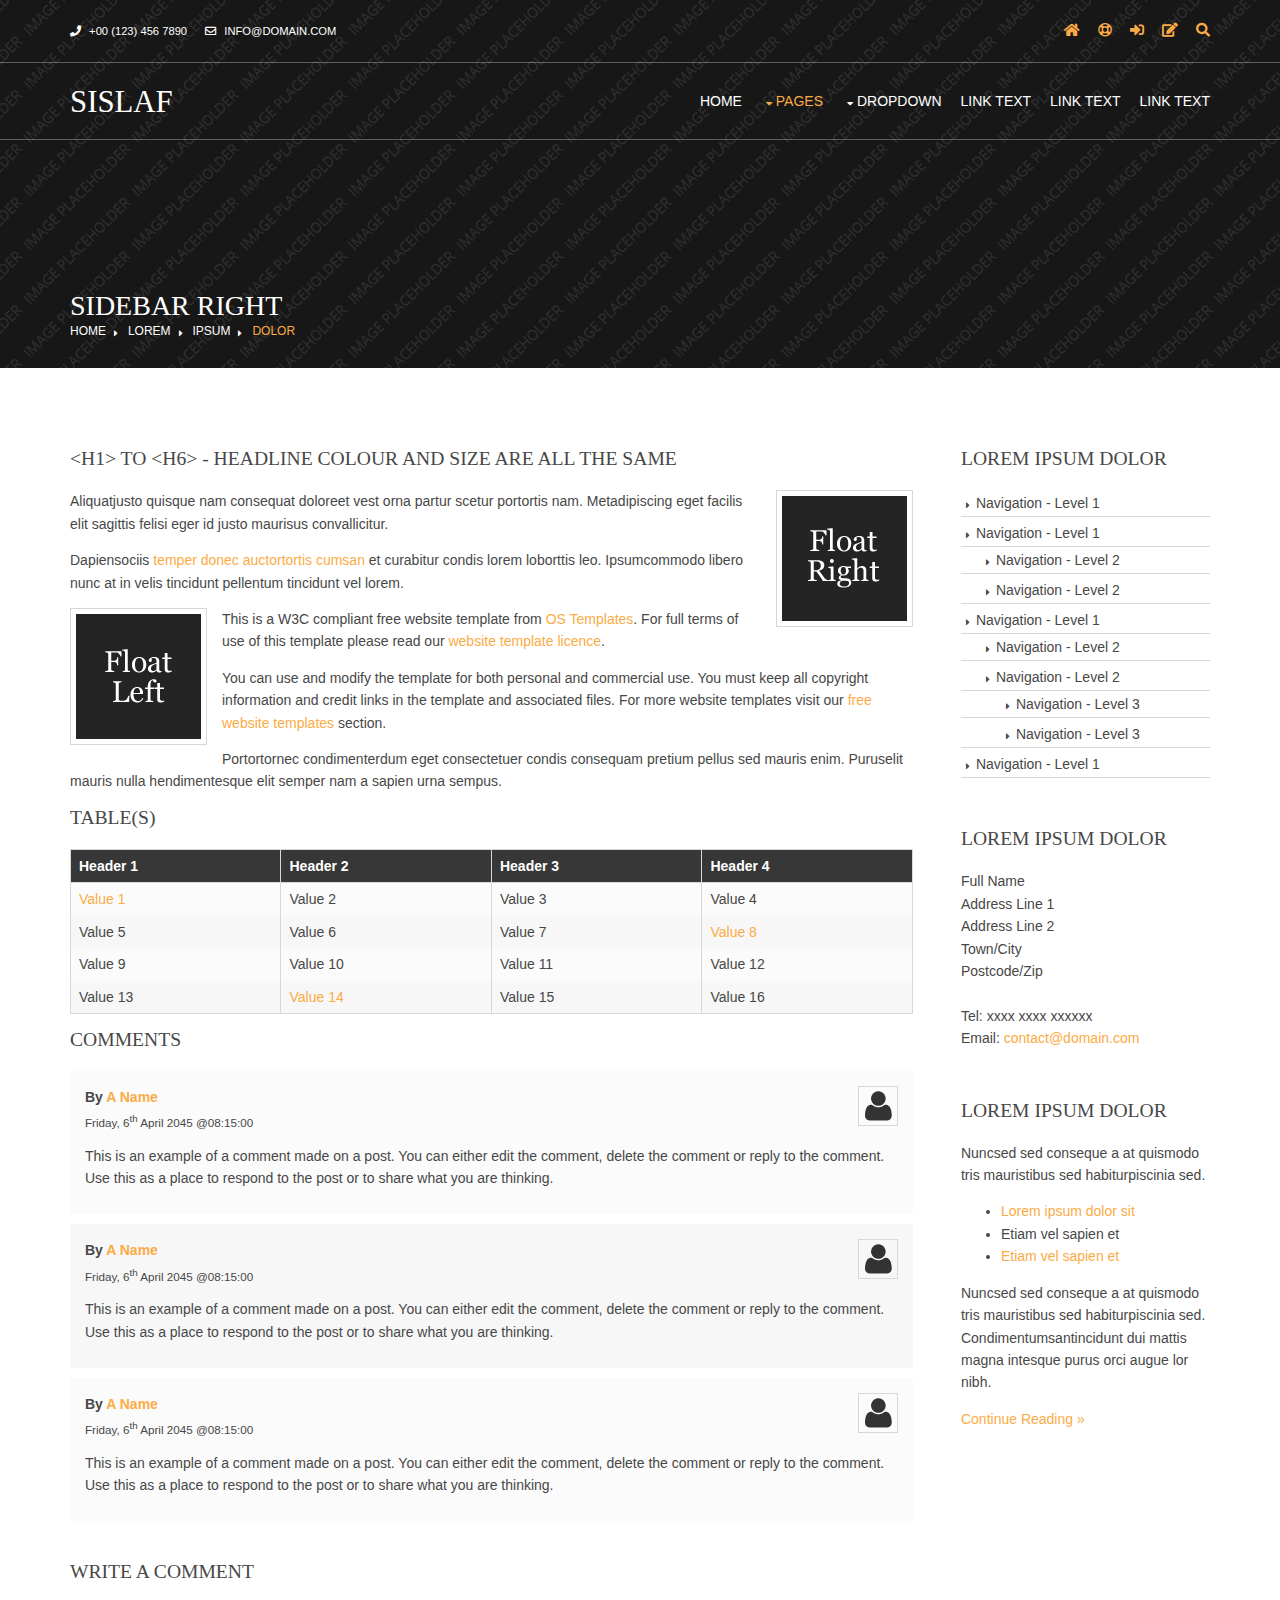
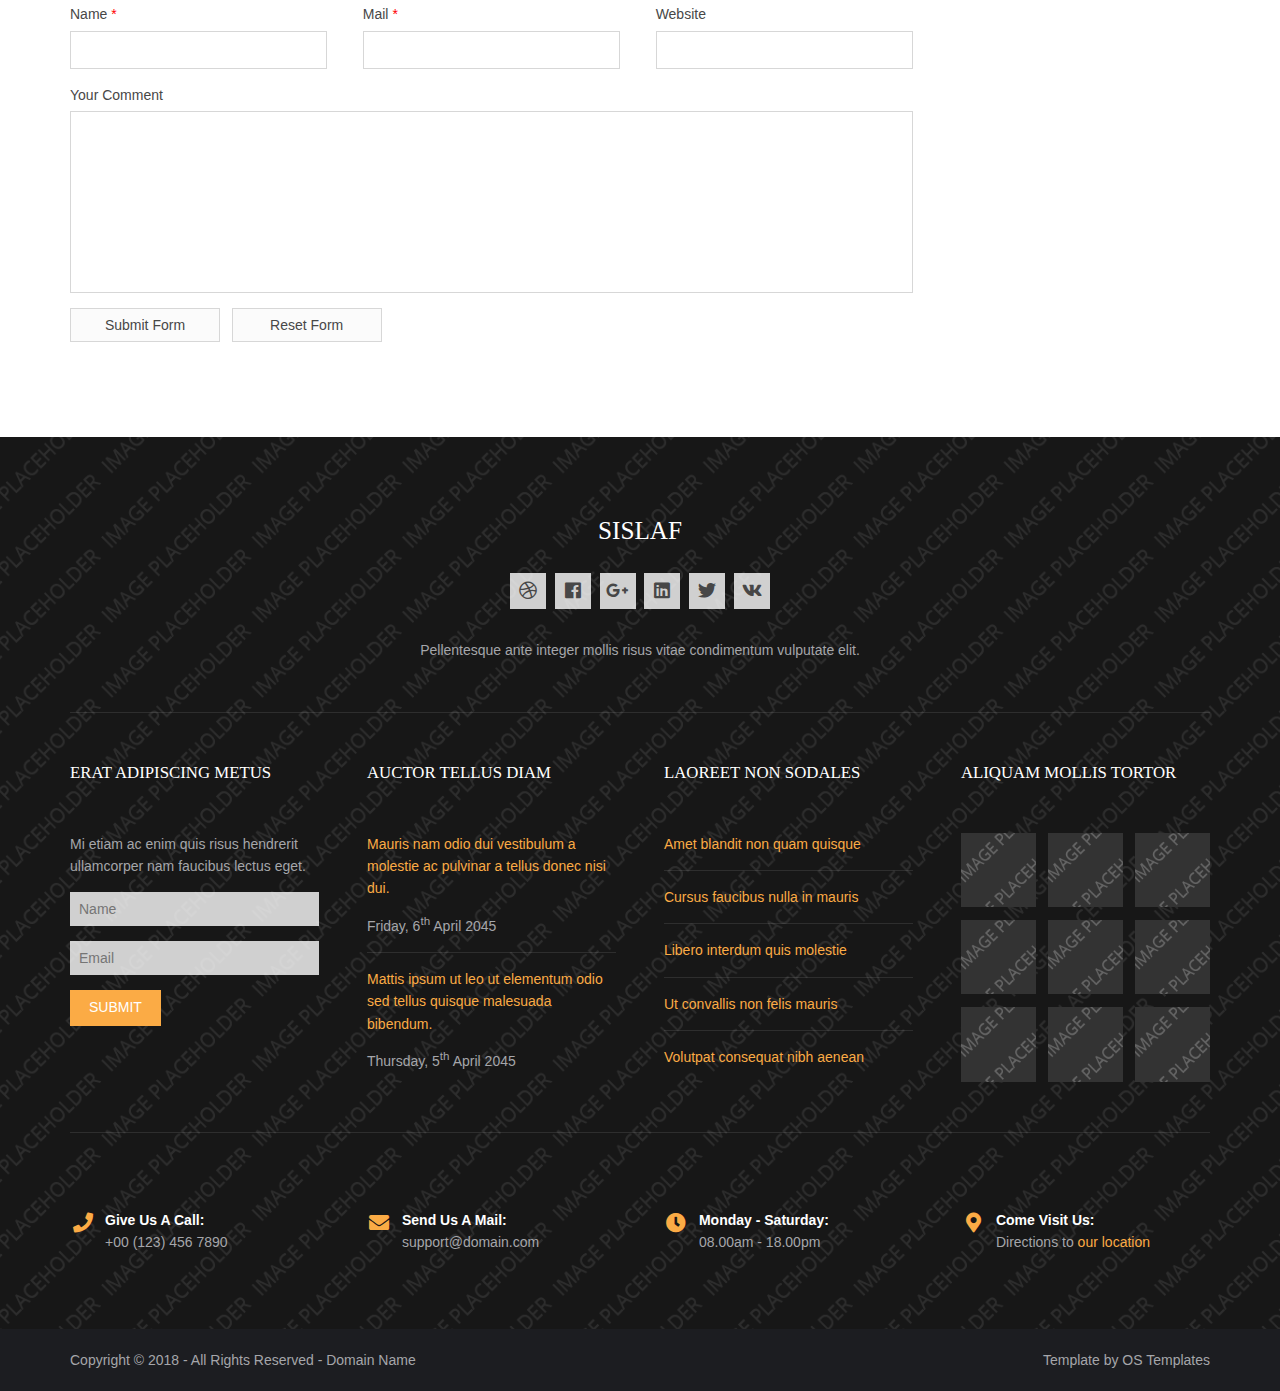
<file: assets/hm/pages/sidebar-right.html>
<!DOCTYPE html>
<!--
Template Name: Sislaf
Author: <a href="https://www.os-templates.com/">OS Templates</a>
Author URI: https://www.os-templates.com/
Copyright: OS-Templates.com
Licence: Free to use under our free template licence terms
Licence URI: https://www.os-templates.com/template-terms
-->
<html lang="">
<!-- To declare your language - read more here: https://www.w3.org/International/questions/qa-html-language-declarations -->
<head>
<title>Sislaf | Pages | Sidebar Right</title>
<meta charset="utf-8">
<meta name="viewport" content="width=device-width, initial-scale=1.0, maximum-scale=1.0, user-scalable=no">
<link href="../layout/styles/layout.css" rel="stylesheet" type="text/css" media="all">
</head>
<body id="top">
<!-- ################################################################################################ -->
<!-- ################################################################################################ -->
<!-- ################################################################################################ -->
<!-- Top Background Image Wrapper -->
<div class="bgded overlay" style="background-image:url('../images/demo/backgrounds/01.png');"> 
  <!-- ################################################################################################ -->
  <div class="wrapper row0">
    <div id="topbar" class="hoc clear">
      <div class="fl_left"> 
        <!-- ################################################################################################ -->
        <ul class="nospace">
          <li><i class="fas fa-phone rgtspace-5"></i> +00 (123) 456 7890</li>
          <li><i class="far fa-envelope rgtspace-5"></i> info@domain.com</li>
        </ul>
        <!-- ################################################################################################ -->
      </div>
      <div class="fl_right"> 
        <!-- ################################################################################################ -->
        <ul class="nospace">
          <li><a href="../index.html"><i class="fas fa-home"></i></a></li>
          <li><a href="#" title="Help Centre"><i class="far fa-life-ring"></i></a></li>
          <li><a href="#" title="Login"><i class="fas fa-sign-in-alt"></i></a></li>
          <li><a href="#" title="Sign Up"><i class="fas fa-edit"></i></a></li>
          <li id="searchform">
            <div>
              <form action="#" method="post">
                <fieldset>
                  <legend>Quick Search:</legend>
                  <input type="text" placeholder="Enter search term&hellip;">
                  <button type="submit"><i class="fas fa-search"></i></button>
                </fieldset>
              </form>
            </div>
          </li>
        </ul>
        <!-- ################################################################################################ -->
      </div>
    </div>
  </div>
  <!-- ################################################################################################ -->
  <!-- ################################################################################################ -->
  <!-- ################################################################################################ -->
  <div class="wrapper row1">
    <header id="header" class="hoc clear">
      <div id="logo" class="fl_left"> 
        <!-- ################################################################################################ -->
        <h1><a href="../index.html">Sislaf</a></h1>
        <!-- ################################################################################################ -->
      </div>
      <nav id="mainav" class="fl_right"> 
        <!-- ################################################################################################ -->
        <ul class="clear">
          <li><a href="../index.html">Home</a></li>
          <li class="active"><a class="drop" href="#">Pages</a>
            <ul>
              <li><a href="gallery.html">Gallery</a></li>
              <li><a href="full-width.html">Full Width</a></li>
              <li><a href="sidebar-left.html">Sidebar Left</a></li>
              <li class="active"><a href="sidebar-right.html">Sidebar Right</a></li>
              <li><a href="basic-grid.html">Basic Grid</a></li>
              <li><a href="font-icons.html">Font Icons</a></li>
            </ul>
          </li>
          <li><a class="drop" href="#">Dropdown</a>
            <ul>
              <li><a href="#">Level 2</a></li>
              <li><a class="drop" href="#">Level 2 + Drop</a>
                <ul>
                  <li><a href="#">Level 3</a></li>
                  <li><a href="#">Level 3</a></li>
                  <li><a href="#">Level 3</a></li>
                </ul>
              </li>
              <li><a href="#">Level 2</a></li>
            </ul>
          </li>
          <li><a href="#">Link Text</a></li>
          <li><a href="#">Link Text</a></li>
          <li><a href="#">Link Text</a></li>
        </ul>
        <!-- ################################################################################################ -->
      </nav>
    </header>
  </div>
  <!-- ################################################################################################ -->
  <!-- ################################################################################################ -->
  <!-- ################################################################################################ -->
  <div id="breadcrumb" class="hoc clear"> 
    <!-- ################################################################################################ -->
    <h6 class="heading">Sidebar Right</h6>
    <ul>
      <li><a href="#">Home</a></li>
      <li><a href="#">Lorem</a></li>
      <li><a href="#">Ipsum</a></li>
      <li><a href="#">Dolor</a></li>
    </ul>
    <!-- ################################################################################################ -->
  </div>
  <!-- ################################################################################################ -->
</div>
<!-- End Top Background Image Wrapper -->
<!-- ################################################################################################ -->
<!-- ################################################################################################ -->
<!-- ################################################################################################ -->
<div class="wrapper row3">
  <main class="hoc container clear"> 
    <!-- main body -->
    <!-- ################################################################################################ -->
    <div class="content three_quarter first"> 
      <!-- ################################################################################################ -->
      <h1>&lt;h1&gt; to &lt;h6&gt; - Headline Colour and Size Are All The Same</h1>
      <img class="imgr borderedbox inspace-5" src="../images/demo/imgr.gif" alt="">
      <p>Aliquatjusto quisque nam consequat doloreet vest orna partur scetur portortis nam. Metadipiscing eget facilis elit sagittis felisi eger id justo maurisus convallicitur.</p>
      <p>Dapiensociis <a href="#">temper donec auctortortis cumsan</a> et curabitur condis lorem loborttis leo. Ipsumcommodo libero nunc at in velis tincidunt pellentum tincidunt vel lorem.</p>
      <img class="imgl borderedbox inspace-5" src="../images/demo/imgl.gif" alt="">
      <p>This is a W3C compliant free website template from <a href="https://www.os-templates.com/" title="Free Website Templates">OS Templates</a>. For full terms of use of this template please read our <a href="https://www.os-templates.com/template-terms">website template licence</a>.</p>
      <p>You can use and modify the template for both personal and commercial use. You must keep all copyright information and credit links in the template and associated files. For more website templates visit our <a href="https://www.os-templates.com/">free website templates</a> section.</p>
      <p>Portortornec condimenterdum eget consectetuer condis consequam pretium pellus sed mauris enim. Puruselit mauris nulla hendimentesque elit semper nam a sapien urna sempus.</p>
      <h1>Table(s)</h1>
      <div class="scrollable">
        <table>
          <thead>
            <tr>
              <th>Header 1</th>
              <th>Header 2</th>
              <th>Header 3</th>
              <th>Header 4</th>
            </tr>
          </thead>
          <tbody>
            <tr>
              <td><a href="#">Value 1</a></td>
              <td>Value 2</td>
              <td>Value 3</td>
              <td>Value 4</td>
            </tr>
            <tr>
              <td>Value 5</td>
              <td>Value 6</td>
              <td>Value 7</td>
              <td><a href="#">Value 8</a></td>
            </tr>
            <tr>
              <td>Value 9</td>
              <td>Value 10</td>
              <td>Value 11</td>
              <td>Value 12</td>
            </tr>
            <tr>
              <td>Value 13</td>
              <td><a href="#">Value 14</a></td>
              <td>Value 15</td>
              <td>Value 16</td>
            </tr>
          </tbody>
        </table>
      </div>
      <div id="comments">
        <h2>Comments</h2>
        <ul>
          <li>
            <article>
              <header>
                <figure class="avatar"><img src="../images/demo/avatar.png" alt=""></figure>
                <address>
                By <a href="#">A Name</a>
                </address>
                <time datetime="2045-04-06T08:15+00:00">Friday, 6<sup>th</sup> April 2045 @08:15:00</time>
              </header>
              <div class="comcont">
                <p>This is an example of a comment made on a post. You can either edit the comment, delete the comment or reply to the comment. Use this as a place to respond to the post or to share what you are thinking.</p>
              </div>
            </article>
          </li>
          <li>
            <article>
              <header>
                <figure class="avatar"><img src="../images/demo/avatar.png" alt=""></figure>
                <address>
                By <a href="#">A Name</a>
                </address>
                <time datetime="2045-04-06T08:15+00:00">Friday, 6<sup>th</sup> April 2045 @08:15:00</time>
              </header>
              <div class="comcont">
                <p>This is an example of a comment made on a post. You can either edit the comment, delete the comment or reply to the comment. Use this as a place to respond to the post or to share what you are thinking.</p>
              </div>
            </article>
          </li>
          <li>
            <article>
              <header>
                <figure class="avatar"><img src="../images/demo/avatar.png" alt=""></figure>
                <address>
                By <a href="#">A Name</a>
                </address>
                <time datetime="2045-04-06T08:15+00:00">Friday, 6<sup>th</sup> April 2045 @08:15:00</time>
              </header>
              <div class="comcont">
                <p>This is an example of a comment made on a post. You can either edit the comment, delete the comment or reply to the comment. Use this as a place to respond to the post or to share what you are thinking.</p>
              </div>
            </article>
          </li>
        </ul>
        <h2>Write A Comment</h2>
        <form action="#" method="post">
          <div class="one_third first">
            <label for="name">Name <span>*</span></label>
            <input type="text" name="name" id="name" value="" size="22" required>
          </div>
          <div class="one_third">
            <label for="email">Mail <span>*</span></label>
            <input type="email" name="email" id="email" value="" size="22" required>
          </div>
          <div class="one_third">
            <label for="url">Website</label>
            <input type="url" name="url" id="url" value="" size="22">
          </div>
          <div class="block clear">
            <label for="comment">Your Comment</label>
            <textarea name="comment" id="comment" cols="25" rows="10"></textarea>
          </div>
          <div>
            <input type="submit" name="submit" value="Submit Form">
            &nbsp;
            <input type="reset" name="reset" value="Reset Form">
          </div>
        </form>
      </div>
      <!-- ################################################################################################ -->
    </div>
    <!-- ################################################################################################ -->
    <!-- ################################################################################################ -->
    <div class="sidebar one_quarter"> 
      <!-- ################################################################################################ -->
      <h6>Lorem ipsum dolor</h6>
      <nav class="sdb_holder">
        <ul>
          <li><a href="#">Navigation - Level 1</a></li>
          <li><a href="#">Navigation - Level 1</a>
            <ul>
              <li><a href="#">Navigation - Level 2</a></li>
              <li><a href="#">Navigation - Level 2</a></li>
            </ul>
          </li>
          <li><a href="#">Navigation - Level 1</a>
            <ul>
              <li><a href="#">Navigation - Level 2</a></li>
              <li><a href="#">Navigation - Level 2</a>
                <ul>
                  <li><a href="#">Navigation - Level 3</a></li>
                  <li><a href="#">Navigation - Level 3</a></li>
                </ul>
              </li>
            </ul>
          </li>
          <li><a href="#">Navigation - Level 1</a></li>
        </ul>
      </nav>
      <div class="sdb_holder">
        <h6>Lorem ipsum dolor</h6>
        <address>
        Full Name<br>
        Address Line 1<br>
        Address Line 2<br>
        Town/City<br>
        Postcode/Zip<br>
        <br>
        Tel: xxxx xxxx xxxxxx<br>
        Email: <a href="#">contact@domain.com</a>
        </address>
      </div>
      <div class="sdb_holder">
        <article>
          <h6>Lorem ipsum dolor</h6>
          <p>Nuncsed sed conseque a at quismodo tris mauristibus sed habiturpiscinia sed.</p>
          <ul>
            <li><a href="#">Lorem ipsum dolor sit</a></li>
            <li>Etiam vel sapien et</li>
            <li><a href="#">Etiam vel sapien et</a></li>
          </ul>
          <p>Nuncsed sed conseque a at quismodo tris mauristibus sed habiturpiscinia sed. Condimentumsantincidunt dui mattis magna intesque purus orci augue lor nibh.</p>
          <p class="more"><a href="#">Continue Reading &raquo;</a></p>
        </article>
      </div>
      <!-- ################################################################################################ -->
    </div>
    <!-- ################################################################################################ -->
    <!-- / main body -->
    <div class="clear"></div>
  </main>
</div>
<!-- ################################################################################################ -->
<!-- ################################################################################################ -->
<!-- ################################################################################################ -->
<div class="bgded overlay row4" style="background-image:url('../images/demo/backgrounds/05.png');">
  <footer id="footer" class="hoc clear"> 
    <!-- ################################################################################################ -->
    <div class="center btmspace-50">
      <h6 class="heading">Sislaf</h6>
      <ul class="faico clear">
        <li><a class="faicon-dribble" href="#"><i class="fab fa-dribbble"></i></a></li>
        <li><a class="faicon-facebook" href="#"><i class="fab fa-facebook"></i></a></li>
        <li><a class="faicon-google-plus" href="#"><i class="fab fa-google-plus-g"></i></a></li>
        <li><a class="faicon-linkedin" href="#"><i class="fab fa-linkedin"></i></a></li>
        <li><a class="faicon-twitter" href="#"><i class="fab fa-twitter"></i></a></li>
        <li><a class="faicon-vk" href="#"><i class="fab fa-vk"></i></a></li>
      </ul>
      <p class="nospace">Pellentesque ante integer mollis risus vitae condimentum vulputate elit.</p>
    </div>
    <!-- ################################################################################################ -->
    <hr class="btmspace-50">
    <!-- ################################################################################################ -->
    <div class="group btmspace-50">
      <div class="one_quarter first">
        <h6 class="heading">Erat adipiscing metus</h6>
        <p class="nospace btmspace-15">Mi etiam ac enim quis risus hendrerit ullamcorper nam faucibus lectus eget.</p>
        <form method="post" action="#">
          <fieldset>
            <legend>Newsletter:</legend>
            <input class="btmspace-15" type="text" value="" placeholder="Name">
            <input class="btmspace-15" type="text" value="" placeholder="Email">
            <button type="submit" value="submit">Submit</button>
          </fieldset>
        </form>
      </div>
      <div class="one_quarter">
        <h6 class="heading">Auctor tellus diam</h6>
        <ul class="nospace linklist">
          <li>
            <article>
              <p class="nospace btmspace-10"><a href="#">Mauris nam odio dui vestibulum a molestie ac pulvinar a tellus donec nisi dui.</a></p>
              <time class="block font-xs" datetime="2045-04-06">Friday, 6<sup>th</sup> April 2045</time>
            </article>
          </li>
          <li>
            <article>
              <p class="nospace btmspace-10"><a href="#">Mattis ipsum ut leo ut elementum odio sed tellus quisque malesuada bibendum.</a></p>
              <time class="block font-xs" datetime="2045-04-05">Thursday, 5<sup>th</sup> April 2045</time>
            </article>
          </li>
        </ul>
      </div>
      <div class="one_quarter">
        <h6 class="heading">Laoreet non sodales</h6>
        <ul class="nospace linklist">
          <li><a href="#">Amet blandit non quam quisque</a></li>
          <li><a href="#">Cursus faucibus nulla in mauris</a></li>
          <li><a href="#">Libero interdum quis molestie</a></li>
          <li><a href="#">Ut convallis non felis mauris</a></li>
          <li><a href="#">Volutpat consequat nibh aenean</a></li>
        </ul>
      </div>
      <div class="one_quarter">
        <h6 class="heading">Aliquam mollis tortor</h6>
        <ul class="nospace clear latestimg">
          <li><a class="imgover" href="#"><img src="../images/demo/100x100.png" alt=""></a></li>
          <li><a class="imgover" href="#"><img src="../images/demo/100x100.png" alt=""></a></li>
          <li><a class="imgover" href="#"><img src="../images/demo/100x100.png" alt=""></a></li>
          <li><a class="imgover" href="#"><img src="../images/demo/100x100.png" alt=""></a></li>
          <li><a class="imgover" href="#"><img src="../images/demo/100x100.png" alt=""></a></li>
          <li><a class="imgover" href="#"><img src="../images/demo/100x100.png" alt=""></a></li>
          <li><a class="imgover" href="#"><img src="../images/demo/100x100.png" alt=""></a></li>
          <li><a class="imgover" href="#"><img src="../images/demo/100x100.png" alt=""></a></li>
          <li><a class="imgover" href="#"><img src="../images/demo/100x100.png" alt=""></a></li>
        </ul>
      </div>
      <!-- ################################################################################################ -->
    </div>
    <div id="ctdetails" class="clear">
      <ul class="nospace clear">
        <li class="one_quarter first">
          <div class="block clear"><a href="#"><i class="fas fa-phone"></i></a> <span><strong>Give us a call:</strong> +00 (123) 456 7890</span></div>
        </li>
        <li class="one_quarter">
          <div class="block clear"><a href="#"><i class="fas fa-envelope"></i></a> <span><strong>Send us a mail:</strong> support@domain.com</span></div>
        </li>
        <li class="one_quarter">
          <div class="block clear"><a href="#"><i class="fas fa-clock"></i></a> <span><strong> Monday - Saturday:</strong> 08.00am - 18.00pm</span></div>
        </li>
        <li class="one_quarter">
          <div class="block clear"><a href="#"><i class="fas fa-map-marker-alt"></i></a> <span><strong>Come visit us:</strong> Directions to <a href="#">our location</a></span></div>
        </li>
      </ul>
    </div>
    <!-- ################################################################################################ -->
  </footer>
</div>
<!-- ################################################################################################ -->
<!-- ################################################################################################ -->
<!-- ################################################################################################ -->
<div class="wrapper row5">
  <div id="copyright" class="hoc clear"> 
    <!-- ################################################################################################ -->
    <p class="fl_left">Copyright &copy; 2018 - All Rights Reserved - <a href="#">Domain Name</a></p>
    <p class="fl_right">Template by <a target="_blank" href="https://www.os-templates.com/" title="Free Website Templates">OS Templates</a></p>
    <!-- ################################################################################################ -->
  </div>
</div>
<!-- ################################################################################################ -->
<!-- ################################################################################################ -->
<!-- ################################################################################################ -->
<a id="backtotop" href="#top"><i class="fas fa-chevron-up"></i></a>
<!-- JAVASCRIPTS -->
<script src="../layout/scripts/jquery.min.js"></script>
<script src="../layout/scripts/jquery.backtotop.js"></script>
<script src="../layout/scripts/jquery.mobilemenu.js"></script>
</body>
</html>
</file>
<file: assets/hm/layout/styles/layout.css>
@charset "utf-8";
/*
Template Name: Sislaf
Author: <a href="https://www.os-templates.com/">OS Templates</a>
Author URI: https://www.os-templates.com/
Copyright: OS-Templates.com
Licence: Free to use under our free template licence terms
Licence URI: https://www.os-templates.com/template-terms
File: Layout CSS
*/

@import url("fontawesome-free/css/fontawesome-all.min.css");
@import url("framework.css");

/* Rows
--------------------------------------------------------------------------------------------------------------- */
.row0, .row0 a{}
.row1{border:solid; border-width:1px 0;}
.row2, .row2 a{}
.row3, .row3 a{}
.row4, .row4 a{}
.row5, .row5 a{}


/* Top Bar
--------------------------------------------------------------------------------------------------------------- */
#topbar{padding:20px 0; font-size:.8rem; text-transform:uppercase;}

#topbar ul li{display:inline-block; margin-right:15px;}
#topbar ul li:last-child{margin-right:0; padding-right:0; border-right:none;}
#topbar i{line-height:normal;}
#topbar > div:nth-of-type(2) i{font-size:1rem;}

/* Search Form */
#topbar #searchform{position:relative; line-height:1; z-index:9999;}
#topbar #searchform::after{display:block; height:18px; line-height:18px; padding:0; font-family:"Font Awesome\ 5 Free"; font-weight:900; font-size:1rem; content:"\f002"/* fa-search */;}
#topbar #searchform:hover::after, #topbar #searchform button{cursor:pointer;}
#topbar #searchform > div{position:absolute; top:18px; right:0; width:280px; visibility:hidden; opacity:0/* Required for transition effect */;}
#topbar #searchform:hover > div{visibility:visible; opacity:1/* Required for transition effect */;}
#topbar #searchform form{display:block; position:relative;}
#topbar #searchform form *{border:none;}
#topbar #searchform input{display:block; width:100%; height:36px; padding:8px 40px 8px 10px; font-size:1rem;}
#topbar #searchform ::placeholder{text-transform:capitalize;}
#topbar #searchform button{display:block; position:absolute; top:3px; right:2px; height:30px; font-size:16px; line-height:1;}


/* Header
--------------------------------------------------------------------------------------------------------------- */
#header{}

#header #logo{margin:22px 0 0 0;}
#header #logo h1{margin:0; padding:0; font-size:2.2rem; text-transform:uppercase;}


/* Page Intro
--------------------------------------------------------------------------------------------------------------- */
#pageintro{padding:200px 0 300px;}/* 300px => 100px for #introblocks negative margin */

#pageintro article, #pageintro article p{display:block; max-width:75%; margin:0 auto; text-align:center;}
#pageintro article p{max-width:65%; line-height:2rem;}
#pageintro .heading{margin-bottom:20px; font-size:4rem;}
#pageintro footer{margin-top:50px;}


/* Content Area
--------------------------------------------------------------------------------------------------------------- */
.container{padding:80px 0;}

/* Content */
.container .content{}

.sectiontitle{display:block; max-width:55%; margin:0 auto 80px; text-align:center;}
.sectiontitle *{margin:0;}

/* Introblocks - x3 */
#introblocks{display:block; position:relative; margin:-180px 0 0 0; z-index:1; text-align:center;}/* 180px => 100px + container padding */
#introblocks figure{}
#introblocks figure figcaption{display:block; padding:30px 0 0 0; text-align:center;}
#introblocks figure figcaption > a{}
#introblocks figure figcaption .heading{font-size:1.2rem; font-weight:700; margin-bottom:0;}
#introblocks figure figcaption .heading.underline::after{left:50%; margin-left:-12%;}

/* Overview - for services etc. */
#overview{}
#overview li{margin-bottom:50px;}
#overview li:nth-last-child(-n+3){margin-bottom:0;}/* Removes bottom margin from the last three items - margin is restored in the media queries when items stack */
#overview li:nth-child(3n+1){margin-left:0; clear:left;}/* Removes the need to add class="first" */
#overview article{}
#overview article *{margin:0; padding:0;}
#overview article > div{display:block; position:relative; min-height:36px; margin:0 0 20px 0; padding:8px 0 0 55px;}
#overview article > div *{line-height:1;}
#overview article > div i{display:block; position:absolute; top:0; left:0; font-size:36px;}
#overview article > div .heading{}
#overview article p{}

/* Split Fifty */
#splitfifty{}
#splitfifty *{margin:0;}
#splitfifty > .sectiontitle{max-width:none; margin:0 0 50px 0; text-align:left;}
#splitfifty > .sectiontitle .heading.underline::after{left:0; margin-left:0;}
#splitfifty > div:nth-of-type(2) article{display:block; float:left; width:50%; padding:50px;}
#splitfifty > div:nth-of-type(2) article *{margin:0 0 30px 0;}
#splitfifty > div:nth-of-type(2) article .heading{}
#splitfifty > div:nth-of-type(2) article p{}
#splitfifty > div:nth-of-type(2) article footer, #splitfifty > div:nth-of-type(2) article footer a{margin:0;}
#splitfifty.disright > div:nth-of-type(2) article{float:right;}/* Display the block to the right, instead of left - depends on your preference */

/* Team Members */
.team{}
.team li:last-child{margin-bottom:0;}/* Used when elements stack in small viewports */
.team figure{display:block; text-align:center;}
.team figure *{margin:0; padding:0;}
.team figure a{}
.team figure img{}
.team figure figcaption{padding:20px 10px; line-height:1;}
.team figure strong{display:block; margin-bottom:8px; font-size:1.4rem; font-weight:400;}
.team figure em{display:block; font-style:normal; font-size:.8rem;}

/* Stats */
#stats{}
#stats > li{display:block; float:left; width:25%; border:solid; border-width:0 1px 0 0; text-align:center;}
#stats > li:last-child{border:none;}
#stats > li *{margin:0; padding:0;}
#stats > li i{margin-bottom:30px; font-size:5rem;}
#stats > li p:first-of-type{margin-bottom:15px; font-size:3rem; font-weight:700; line-height:1;}
#stats > li p:last-of-type{text-transform:uppercase;}

/* Testimonials */
#testimonials{}
#testimonials > .one_half{margin:0;}
#testimonials ul{margin:0; padding:50px; list-style:none;}
#testimonials ul li{margin:0 0 50px 0;}
#testimonials ul li:last-child{margin:0;}
#testimonials blockquote{display:block; position:relative; width:100%; margin:0 0 30px 0; padding:30px; line-height:1.4; z-index:1; border-radius:10px;}
#testimonials blockquote::before{display:block; position:absolute; top:10px; left:10px; font-family:"Font Awesome\ 5 Free"; font-weight:900; font-size:32px; line-height:32px; content:"\f10d"; z-index:-1;}
#testimonials blockquote::after{display:block; position:absolute; bottom:-15px; left:30px; width:0; height:0; content:""; border:15px solid transparent; border-bottom:none;}
#testimonials figure{}
#testimonials figure *{margin:0; line-height:1;}
#testimonials figure img{float:left; margin:0 15px;}
#testimonials figcaption{float:left; margin-top:10px;}
#testimonials figcaption .heading{font-size:1.2rem; font-weight:700;}
#testimonials figcaption em{font-size:.8rem;}
#testimonials footer{}

/* Latest - Blog posts etc. */
#latest{}
#latest article{}
#latest article figure{}
#latest article figure img{}
#latest article .meta{display:block; padding:5px 10px;}
#latest article .meta li{display:block; float:left; width:50%; font-size:.8rem;}
#latest article .meta li:last-child{text-align:right;}
#latest article .meta li i{margin-right:5px;}
#latest article .excerpt{padding:30px; border:solid; border-width:0 1px 1px 1px;}
#latest article .excerpt .heading{margin:0 0 15px 0; font-size:1.2rem;}
#latest article .excerpt p{}
#latest article .excerpt footer{margin-top:30px;}

/* Comments */
#comments ul{margin:0 0 40px 0; padding:0; list-style:none;}
#comments li{margin:0 0 10px 0; padding:15px;}
#comments .avatar{float:right; margin:0 0 10px 10px; padding:3px; border:1px solid;}
#comments address{font-weight:bold;}
#comments time{font-size:smaller;}
#comments .comcont{display:block; margin:0; padding:0;}
#comments .comcont p{margin:10px 5px 10px 0; padding:0;}

#comments form{display:block; width:100%;}
#comments input, #comments textarea{width:100%; padding:10px; border:1px solid;}
#comments textarea{overflow:auto;}
#comments div{margin-bottom:15px;}
#comments input[type="submit"], #comments input[type="reset"]{display:inline-block; width:auto; min-width:150px; margin:0; padding:8px 5px; cursor:pointer;}

/* Sidebar */
.container .sidebar{}

.sidebar .sdb_holder{margin-bottom:50px;}
.sidebar .sdb_holder:last-child{margin-bottom:0;}


/* Footer
--------------------------------------------------------------------------------------------------------------- */
#footer{padding:80px 0;}

#footer .heading{margin-bottom:50px; font-size:1.2rem;}

#footer > div:first-of-type .heading{margin-bottom:20px; text-transform:uppercase; font-size:1.8rem;}
#footer > div:first-of-type .faico{margin-bottom:30px;}

#footer input, #footer button{border:1px solid;}
#footer input{display:block; width:100%; padding:8px;}
#footer button{padding:8px 18px 10px; text-transform:uppercase; font-weight:400; cursor:pointer;}

#footer .linklist li{display:block; margin-bottom:15px; padding:0 0 15px 0; border-bottom:1px solid;}
#footer .linklist li:last-child{margin:0; padding:0; border:none;}
#footer .linklist li::before, #footer .linklist li::after{display:table; content:"";}
#footer .linklist li, #footer .linklist li::after{clear:both;}

#footer .contact{}
#footer .contact.linklist li, #footer .contact.linklist li:last-child{position:relative; padding-left:40px;}
#footer .contact li *{margin:0; padding:0; line-height:1.6;}
#footer .contact li i{display:block; position:absolute; top:0; left:0; width:30px; font-size:16px; text-align:center;}

#footer .latestimg{}
#footer .latestimg > li{display:inline-block; float:left; width:30%; margin:0 0 5% 5%;}
#footer .latestimg > li:nth-last-child(-n+3){margin-bottom:0;}/* Removes bottom margin from the last three items - margin is restored in the media queries when items stack */
#footer .latestimg > li:nth-child(3n+1){margin-left:0; clear:left;}/* Removes the need to add class="first" */
#footer .latestimg > li img{width:100%;}/* Force the image to resize to take the full space - may have to be changed for tablets, depends on personal preference */
#footer .latestimg > li a.imgover{display:block;}

#footer #ctdetails{padding-top:80px; border-top:1px solid;}
#footer #ctdetails ul{}
#footer #ctdetails ul li{}
#footer #ctdetails ul li div{position:relative; min-height:30px; padding:0 0 0 35px; line-height:1;}
#footer #ctdetails ul li div i{position:absolute; top:0; left:0; width:25px; height:23px; font-size:20px; text-align:center;}
#footer #ctdetails ul li div span{display:block;}
#footer #ctdetails ul li div strong{display:block; margin:0 0 8px 0; text-transform:capitalize;}


/* Copyright
--------------------------------------------------------------------------------------------------------------- */
#copyright{padding:20px 0;}
#copyright *{margin:0; padding:0;}


/* Transition Fade
This gives a smooth transition to "ALL" elements used in the layout - other than the navigation form used in mobile devices
If you don't want it to fade all elements, you have to list the ones you want to be faded individually
Delete it completely to stop fading
--------------------------------------------------------------------------------------------------------------- */
*, *::before, *::after{transition:all .3s ease-in-out;}
#mainav form *{transition:none !important;}


/* ------------------------------------------------------------------------------------------------------------ */
/* ------------------------------------------------------------------------------------------------------------ */
/* ------------------------------------------------------------------------------------------------------------ */
/* ------------------------------------------------------------------------------------------------------------ */
/* ------------------------------------------------------------------------------------------------------------ */


/* Navigation
--------------------------------------------------------------------------------------------------------------- */
nav ul, nav ol{margin:0; padding:0; list-style:none;}

#mainav, #breadcrumb, .sidebar nav{line-height:normal;}
#mainav .drop::after, #mainav li li .drop::after, #breadcrumb li a::after, .sidebar nav a::after{position:absolute; font-family:"Font Awesome\ 5 Free"; font-weight:900; font-size:10px; line-height:10px;}

/* Top Navigation */
#mainav{}
#mainav ul{text-transform:uppercase;}
#mainav ul ul{position:absolute; width:180px; text-transform:none; z-index:9999;}
#mainav ul ul ul{left:180px; top:0;}
#mainav li{display:inline-block; position:relative; margin:0 15px 0 0; padding:0;}
#mainav li:last-child{margin-right:0;}
#mainav li li{width:100%; margin:0;}
#mainav li a{display:block; padding:30px 0;}
#mainav li li a{border:solid; border-width:0 0 1px 0;}
#mainav .drop{padding-left:15px;}
#mainav li li a, #mainav li li .drop{display:block; margin:0; padding:10px 15px;}
#mainav .drop::after, #mainav li li .drop::after{content:"\f0d7";}
#mainav .drop::after{top:35px; left:5px;}
#mainav li li .drop::after{top:15px; left:5px;}
#mainav ul ul{visibility:hidden; opacity:0;}
#mainav ul li:hover > ul{visibility:visible; opacity:1;}

#mainav form{display:none; width:100%; margin:0; padding:0;}
#mainav form select, #mainav form select option{display:block; cursor:pointer; outline:none;}
#mainav form select{width:100%; padding:5px; border:none;}
#mainav form select option{margin:5px; padding:0; border:none;}

/* Breadcrumb */
#breadcrumb{padding:150px 0 30px;}
#breadcrumb ul{margin:0; padding:0; list-style:none; text-transform:uppercase;}
#breadcrumb li{display:inline-block; margin:0 6px 0 0; padding:0;}
#breadcrumb li a{display:block; position:relative; margin:0; padding:0 12px 0 0; font-size:12px;}
#breadcrumb li a::after{top:4px; right:0; content:"\f0da";}
#breadcrumb li:last-child a{margin:0; padding:0;}
#breadcrumb li:last-child a::after{display:none;}
#breadcrumb .heading{margin:0; font-size:2rem;}

/* Sidebar Navigation */
.sidebar nav{display:block; width:100%;}
.sidebar nav li{margin:0 0 3px 0; padding:0;}
.sidebar nav a{display:block; position:relative; margin:0; padding:5px 10px 5px 15px; text-decoration:none; border:solid; border-width:0 0 1px 0;}
.sidebar nav a::after{top:10px; left:5px; content:"\f0da";}
.sidebar nav ul ul a{padding-left:35px;}
.sidebar nav ul ul a::after{left:25px;}
.sidebar nav ul ul ul a{padding-left:55px;}
.sidebar nav ul ul ul a::after{left:45px;}

/* Pagination */
.pagination{display:block; width:100%; text-align:center; clear:both;}
.pagination li{display:inline-block; margin:0 2px 0 0;}
.pagination li:last-child{margin-right:0;}
.pagination a, .pagination strong{display:block; padding:8px 11px; border:1px solid; background-clip:padding-box; font-weight:normal;}

/* Back to Top */
#backtotop{z-index:999; display:inline-block; position:fixed; visibility:hidden; bottom:20px; right:20px; width:36px; height:36px; line-height:36px; font-size:16px; text-align:center; opacity:.2;}
#backtotop i{display:block; width:100%; height:100%; line-height:inherit;}
#backtotop.visible{visibility:visible; opacity:.5;}
#backtotop:hover{opacity:1;}


/* Tables
--------------------------------------------------------------------------------------------------------------- */
table, th, td{border:1px solid; border-collapse:collapse; vertical-align:top;}
table, th{table-layout:auto;}
table{width:100%; margin-bottom:15px;}
th, td{padding:5px 8px;}
td{border-width:0 1px;}


/* Gallery
--------------------------------------------------------------------------------------------------------------- */
#gallery{display:block; width:100%; margin-bottom:50px;}
#gallery figure figcaption{display:block; width:100%; clear:both;}
#gallery li{margin-bottom:30px;}


/* Font Awesome Social Icons
--------------------------------------------------------------------------------------------------------------- */
.faico{margin:0; padding:0; list-style:none;}
.faico li{display:inline-block; margin:8px 5px 0 0; padding:0; line-height:normal;}
.faico li:last-child{margin-right:0;}
.faico a{display:inline-block; width:36px; height:36px; line-height:36px; font-size:18px; text-align:center;}

.faico a{color:#474747; background-color:rgba(255,255,255,.8);}
.faico a:hover{color:#FFFFFF;}

.faicon-dribble:hover{background-color:#EA4C89;}
.faicon-facebook:hover{background-color:#3B5998;}
.faicon-google-plus:hover{background-color:#DB4A39;}
.faicon-linkedin:hover{background-color:#0E76A8;}
.faicon-twitter:hover{background-color:#00ACEE;}
.faicon-vk:hover{background-color:#4E658E;}


/* ------------------------------------------------------------------------------------------------------------ */
/* ------------------------------------------------------------------------------------------------------------ */
/* ------------------------------------------------------------------------------------------------------------ */
/* ------------------------------------------------------------------------------------------------------------ */
/* ------------------------------------------------------------------------------------------------------------ */


/* Colours
--------------------------------------------------------------------------------------------------------------- */
body{color:#A5A6AA; background-color:#1C1D21;}
a{color:#FBAB45;}
a:active, a:focus{background:transparent !important;}/* IE10 + 11 Bugfix - prevents grey background */
hr, .borderedbox{border-color:#D7D7D7;}
label span{color:#FF0000; background-color:inherit;}
input:focus, textarea:focus, *:required:focus{border-color:#FBAB45 !important;}

.overlay{color:#FFFFFF; background-color:inherit;}
.overlay::after{color:inherit; background-color:rgba(0,0,0,.55);}
.overlay.light{color:#474747;}
.overlay.light::after{background-color:rgba(255,255,255,.7);}

.btn, .btn.inverse:hover{color:#FFFFFF; background-color:#FBAB45; border-color:#FBAB45;}
.btn:hover, .btn.inverse{color:inherit; background-color:transparent; border-color:inherit;}

.imgover:hover::before{background-color:rgba(251,171,69,.5);/* #FBAB45 */}
.imgover, .imgover:hover::after{color:#FFFFFF;}

.heading.underline::after{background-color:#FA8D0A;}


/* Rows */
.row0{}
.row1{border-color:rgba(255,255,255,.3);}
.row2{color:#474747; background-color:#F4F4F4;}
.row3{color:#474747; background-color:#FFFFFF;}
.row4{color:#A5A6AA; background-color:#27282E;}
.row5, .row5 a{color:#A5A6AA; background-color:#1C1D21;}


/* Top Bar */
#topbar #searchform{color:#FBAB45;}
#topbar #searchform:hover{}
#topbar #searchform input{color:#FFFFFF; background:#FA8D0A;}
#topbar #searchform button{color:#FFFFFF; background:transparent;}


/* Header */
#header #logo h1 a{color:inherit;}


/* Page Intro */
#pageintro{color:#FFFFFF;}


/* Content Area */
#overview article a{color:inherit;}
#overview article:hover a{color:#FBAB45;}

#splitfifty article{color:#474747; background-color:rgba(255,255,255,.8);}
#splitfifty article:hover{background-color:#FFFFFF;}

.team figure, .latest article{box-shadow:0px 0px 15px rgba(0,0,0,.1);}
.team figure:hover{color:#FFFFFF; background-color:#FBAB45;}

#stats > li{border-color:#D7D7D7;}
#stats > li i{color:rgba(0,0,0,.2);}
#stats > li:hover i{color:rgba(0,0,0,.6);}

#testimonials blockquote{color:#474747; background-color:rgba(255,255,255,.8);}
#testimonials:hover blockquote{background-color:#FFFFFF;}
#testimonials blockquote::before{color:rgba(0,0,0,.1);}
#testimonials blockquote::after{border-top-color:rgba(255,255,255,.8);}
#testimonials:hover blockquote::after{border-top-color:#FFFFFF;}


/* Latest */
#latest article:hover{box-shadow:0px 0px 15px rgba(0,0,0,.1);}
#latest article .meta, #latest article .meta a{color:#FFFFFF; background-color:#1C1D21;}
#latest article .excerpt{border-color:#D7D7D7;}


/* Footer */
#footer .heading, #footer #ctdetails ul li div strong{color:#FFFFFF;}
#footer hr, #footer .borderedbox, #footer .linklist li, #footer #ctdetails{border-color:rgba(255,255,255,.1);}

#footer input, #footer button{border-color:transparent;}
#footer input{color:#474747; background-color:rgba(255,255,255,.8);}
#footer input:focus{border-color:#FBAB45;}
#footer button{color:#FFFFFF; background-color:#FBAB45;}
#footer button:hover{color:inherit; background-color:transparent; border-color:inherit;}


/* Navigation */
#mainav{}
#mainav li a{color:inherit;}
#mainav .active a, #mainav a:hover, #mainav li:hover > a{color:#FBAB45; background-color:inherit;}
#mainav li li a, #mainav .active li a{color:#FFFFFF; background-color:rgba(251,171,69,.5);/* #FBAB45 */ border-color:rgba(251,171,69,.5);}
#mainav li li:hover > a, #mainav .active .active > a{color:#FFFFFF; background-color:#FBAB45;}
#mainav form select{color:#474747; background-color:#FFFFFF;}

#breadcrumb a{color:inherit; background-color:inherit;}
#breadcrumb li:last-child a{color:#FBAB45;}

.container .sidebar nav a{color:inherit; border-color:#D7D7D7;}
.container .sidebar nav a:hover{color:#FBAB45;}

.pagination a, .pagination strong{border-color:#D7D7D7;}
.pagination .current *{color:#FFFFFF; background-color:#FBAB45;}

#backtotop{color:#FFFFFF; background-color:#FBAB45;}


/* Tables + Comments */
table, th, td, #comments .avatar, #comments input, #comments textarea{border-color:#D7D7D7;}
th{color:#FFFFFF; background-color:#373737;}
tr, #comments li, #comments input[type="submit"], #comments input[type="reset"]{color:inherit; background-color:#FBFBFB;}
tr:nth-child(even), #comments li:nth-child(even){color:inherit; background-color:#F7F7F7;}
table a, #comments a{background-color:inherit;}


/* ------------------------------------------------------------------------------------------------------------ */
/* ------------------------------------------------------------------------------------------------------------ */
/* ------------------------------------------------------------------------------------------------------------ */
/* ------------------------------------------------------------------------------------------------------------ */
/* ------------------------------------------------------------------------------------------------------------ */


/* Media Queries
--------------------------------------------------------------------------------------------------------------- */
@-ms-viewport{width:device-width;}


/* Max Wrapper Width - Laptop, Desktop etc.
--------------------------------------------------------------------------------------------------------------- */
@media screen and (min-width:1140px){
	.hoc{max-width:1140px;}
}

@media screen and (min-width:978px) and (max-width:1140px){
	.hoc{max-width:95%;}
}


/* Mobile Devices
--------------------------------------------------------------------------------------------------------------- */
@media screen and (max-width:978px){
	.hoc{max-width:90%;}

	#topbar{}

	#header{padding:30px 0;}
	#header #logo{margin-top:0;}

	#mainav{}
	#mainav ul{display:none;}
	#mainav form{display:block; margin-top:2px;}

	#breadcrumb{}

	.container{}
	#comments input[type="reset"]{margin-top:10px;}
	.pagination li{display:inline-block; margin:0 5px 5px 0;}

	#footer{}

	#copyright{}
	#copyright p:first-of-type{margin-bottom:10px;}
}

@media screen and (max-width:750px){
	.imgl, .imgr{display:inline-block; float:none; margin:0 0 10px 0;}
	.fl_left, .fl_right{display:block; float:none;}
	.group .group > *:last-child, .clear .clear > *:last-child, .clear .group > *:last-child, .group .clear > *:last-child{margin-bottom:0;}/* Experimental - Needs more testing in different situations, stops double margin when stacking */
	.one_half, .one_third, .two_third, .one_quarter, .two_quarter, .three_quarter{display:block; float:none; width:auto; margin:0 0 30px 0;}

	#topbar{text-align:center;}
	#topbar > div:first-of-type ul{margin:0 0 10px 0;}
	#topbar #searchform{display:none;}/* This is personal preference - remove if not required */

	#header{text-align:center;}
	#header #logo{margin:0 0 15px 0;}

	#pageintro article, #pageintro article p{max-width:none;}
	#pageintro .heading{font-size:2rem;}

	.sectiontitle{max-width:none;}
	
	#introblocks > ul{margin:0 auto 80px;}
	#introblocks > ul, #latest article{max-width:348px;}/* Restrict the width to the one_third grid element */
	.team figure{max-width:300px;}/* Restrict the width to the image width */
	#introblocks > ul > li, #overview li:nth-last-child(-n+3){margin-bottom:50px;}
	#introblocks > ul > li:last-child, #overview li:last-child{margin-bottom:0;}
	#splitfifty > div:nth-of-type(2) article{display:block; float:none; width:100%;}

	#footer .latestimg > li, #footer .latestimg > li:nth-last-child(-n+3){display:inline-block; float:none; width:auto; margin:0 5% 5% 0;}
	#footer .latestimg > li:last-child{margin-bottom:0;}
	#footer .latestimg > li img{width:auto;}
}

@media screen and (min-width:450px) and (max-width:750px){
	#stats > li{width:50%; margin-bottom:50px;}
	#stats > li:nth-child(even){border:none;}
	#stats > li:nth-last-child(-n+2){margin-bottom:0;}
}

@media screen and (max-width:450px){
	#topbar > div:first-of-type ul li{display:block; margin:0;}

	#splitfifty > div:nth-of-type(2) article, #testimonials ul, #latest article .excerpt{padding:20px;}
	#stats > li{float:none; width:100%; margin-bottom:25px; padding-bottom:25px;}
	#stats > li, #stats > li:nth-child(even){border-width:0 0 1px 0;}
	#stats > li:last-child{margin:25px 0 0 0; padding-bottom:0;}
}

/* Other
--------------------------------------------------------------------------------------------------------------- */
@media screen and (max-width:650px){
	.scrollable{display:block; width:100%; margin:0 0 30px 0; padding:0 0 15px 0; overflow:auto; overflow-x:scroll;}
	.scrollable table{margin:0; padding:0; white-space:nowrap;}

	.inline li{display:block; margin-bottom:10px;}
	.pushright li{margin-right:0;}

	.font-x2{font-size:1.6rem;}
	.font-x3{font-size:1.8rem;}
}
</file>
